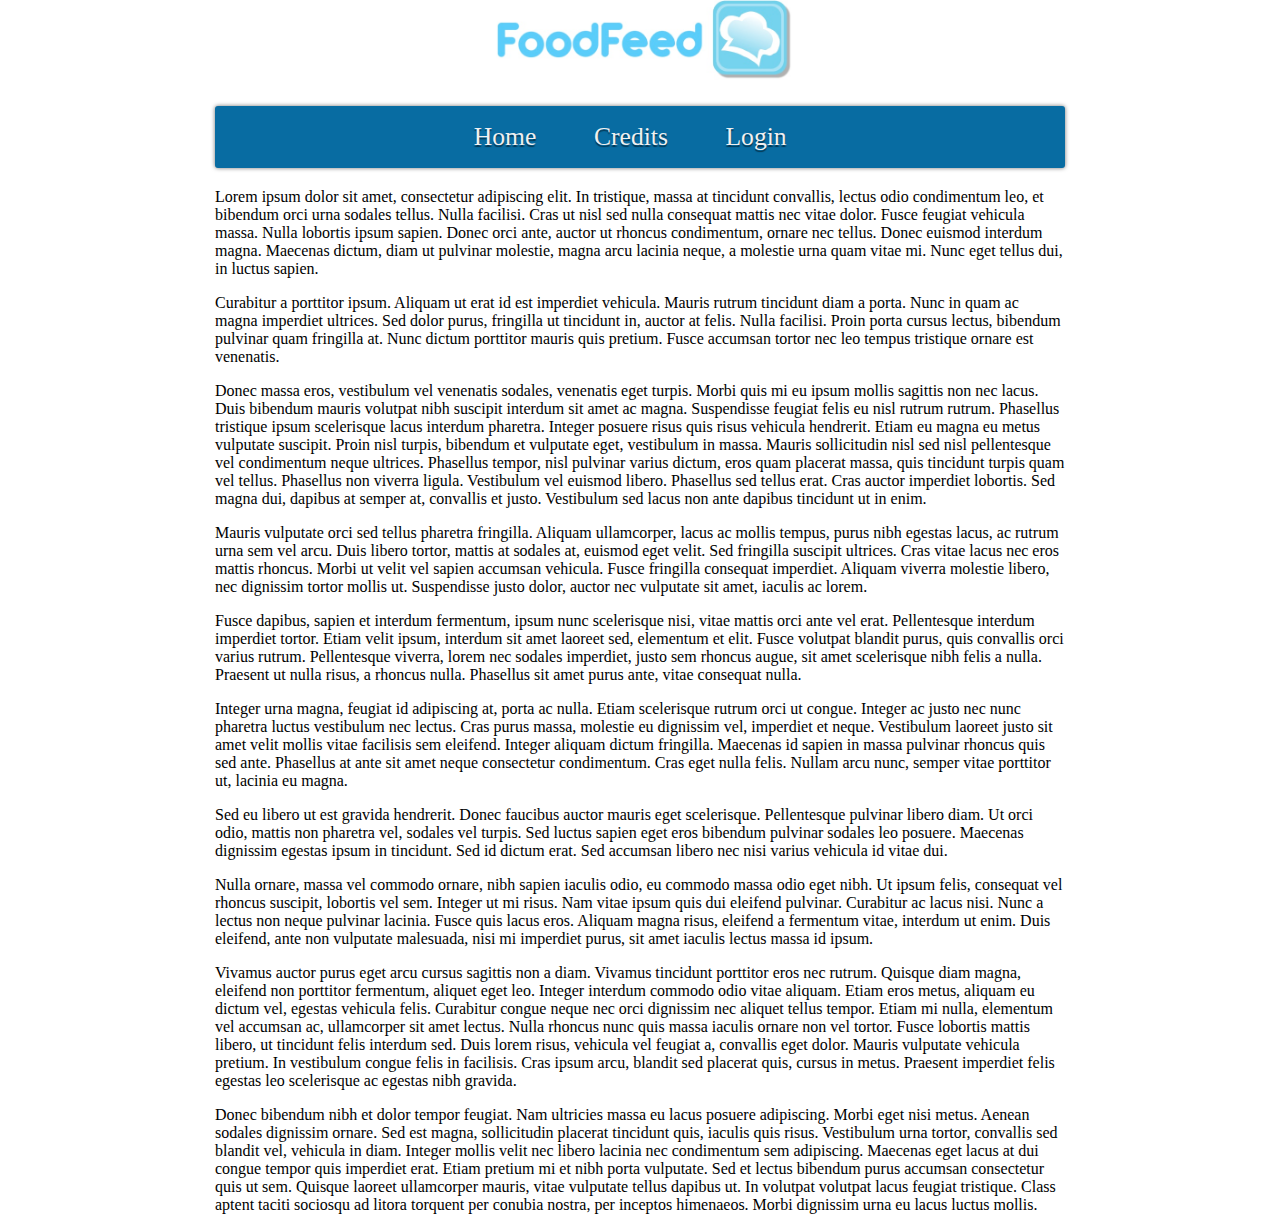
<file: COMP206/foodfeed/index.html>
<!-- This is the boiler plate code for Food Feed pages-->
<!-- I did not bother doing additional support for crippled browsers ie. IE -->
<html>
    <head>
        <link rel="stylesheet" type="text/css" href="food.css" />
        <title>
            Food Feed by Food Feed Inc.
        </title>
    </head>

    <body>
        <div id="banner">
            <div id="banner_center">
                <a href="welcome_page_Link"><img id="banner_img" src="banner.jpg"></a>
            </div>
        </div>

        <div id="navigation_container">
            
            <div class="rectangle">
                <!-- the navigation links -->
                <div class="rectangle_centered">
                    <ul id="navigation">
                        <!--<li><a href="Welcome_page_link"><img id="banner_img" src="banner.jpg"></a></li>-->
                    <li><a href="welcome_Page_Link">Home</a></li>
                    <li><a href="Credits_Link">Credits</a></li>
                    <li><a href="Login_Link">Login</a></li>
                    </ul>
                </div>
                <!-- End of container -->
            </div>
        </div>

        <div id="container">
            <div id="inner-container">

                <div id="content_rectangle">

                    <p>Lorem ipsum dolor sit amet, consectetur adipiscing elit. In tristique, massa at tincidunt convallis, lectus odio condimentum leo, et bibendum orci urna sodales tellus. Nulla facilisi. Cras ut nisl sed nulla consequat mattis nec vitae dolor. Fusce feugiat vehicula massa. Nulla lobortis ipsum sapien. Donec orci ante, auctor ut rhoncus condimentum, ornare nec tellus. Donec euismod interdum magna. Maecenas dictum, diam ut pulvinar molestie, magna arcu lacinia neque, a molestie urna quam vitae mi. Nunc eget tellus dui, in luctus sapien.</p>

                    <p>Curabitur a porttitor ipsum. Aliquam ut erat id est imperdiet vehicula. Mauris rutrum tincidunt diam a porta. Nunc in quam ac magna imperdiet ultrices. Sed dolor purus, fringilla ut tincidunt in, auctor at felis. Nulla facilisi. Proin porta cursus lectus, bibendum pulvinar quam fringilla at. Nunc dictum porttitor mauris quis pretium. Fusce accumsan tortor nec leo tempus tristique ornare est venenatis.</p>

                    <p>Donec massa eros, vestibulum vel venenatis sodales, venenatis eget turpis. Morbi quis mi eu ipsum mollis sagittis non nec lacus. Duis bibendum mauris volutpat nibh suscipit interdum sit amet ac magna. Suspendisse feugiat felis eu nisl rutrum rutrum. Phasellus tristique ipsum scelerisque lacus interdum pharetra. Integer posuere risus quis risus vehicula hendrerit. Etiam eu magna eu metus vulputate suscipit. Proin nisl turpis, bibendum et vulputate eget, vestibulum in massa. Mauris sollicitudin nisl sed nisl pellentesque vel condimentum neque ultrices. Phasellus tempor, nisl pulvinar varius dictum, eros quam placerat massa, quis tincidunt turpis quam vel tellus. Phasellus non viverra ligula. Vestibulum vel euismod libero. Phasellus sed tellus erat. Cras auctor imperdiet lobortis. Sed magna dui, dapibus at semper at, convallis et justo. Vestibulum sed lacus non ante dapibus tincidunt ut in enim.</p>

                    <p>Mauris vulputate orci sed tellus pharetra fringilla. Aliquam ullamcorper, lacus ac mollis tempus, purus nibh egestas lacus, ac rutrum urna sem vel arcu. Duis libero tortor, mattis at sodales at, euismod eget velit. Sed fringilla suscipit ultrices. Cras vitae lacus nec eros mattis rhoncus. Morbi ut velit vel sapien accumsan vehicula. Fusce fringilla consequat imperdiet. Aliquam viverra molestie libero, nec dignissim tortor mollis ut. Suspendisse justo dolor, auctor nec vulputate sit amet, iaculis ac lorem.</p>

                    <p>Fusce dapibus, sapien et interdum fermentum, ipsum nunc scelerisque nisi, vitae mattis orci ante vel erat. Pellentesque interdum imperdiet tortor. Etiam velit ipsum, interdum sit amet laoreet sed, elementum et elit. Fusce volutpat blandit purus, quis convallis orci varius rutrum. Pellentesque viverra, lorem nec sodales imperdiet, justo sem rhoncus augue, sit amet scelerisque nibh felis a nulla. Praesent ut nulla risus, a rhoncus nulla. Phasellus sit amet purus ante, vitae consequat nulla.</p>

                    <p>Integer urna magna, feugiat id adipiscing at, porta ac nulla. Etiam scelerisque rutrum orci ut congue. Integer ac justo nec nunc pharetra luctus vestibulum nec lectus. Cras purus massa, molestie eu dignissim vel, imperdiet et neque. Vestibulum laoreet justo sit amet velit mollis vitae facilisis sem eleifend. Integer aliquam dictum fringilla. Maecenas id sapien in massa pulvinar rhoncus quis sed ante. Phasellus at ante sit amet neque consectetur condimentum. Cras eget nulla felis. Nullam arcu nunc, semper vitae porttitor ut, lacinia eu magna.</p>

                    <p>Sed eu libero ut est gravida hendrerit. Donec faucibus auctor mauris eget scelerisque. Pellentesque pulvinar libero diam. Ut orci odio, mattis non pharetra vel, sodales vel turpis. Sed luctus sapien eget eros bibendum pulvinar sodales leo posuere. Maecenas dignissim egestas ipsum in tincidunt. Sed id dictum erat. Sed accumsan libero nec nisi varius vehicula id vitae dui.</p>

                    <p>Nulla ornare, massa vel commodo ornare, nibh sapien iaculis odio, eu commodo massa odio eget nibh. Ut ipsum felis, consequat vel rhoncus suscipit, lobortis vel sem. Integer ut mi risus. Nam vitae ipsum quis dui eleifend pulvinar. Curabitur ac lacus nisi. Nunc a lectus non neque pulvinar lacinia. Fusce quis lacus eros. Aliquam magna risus, eleifend a fermentum vitae, interdum ut enim. Duis eleifend, ante non vulputate malesuada, nisi mi imperdiet purus, sit amet iaculis lectus massa id ipsum.</p>

                    <p>Vivamus auctor purus eget arcu cursus sagittis non a diam. Vivamus tincidunt porttitor eros nec rutrum. Quisque diam magna, eleifend non porttitor fermentum, aliquet eget leo. Integer interdum commodo odio vitae aliquam. Etiam eros metus, aliquam eu dictum vel, egestas vehicula felis. Curabitur congue neque nec orci dignissim nec aliquet tellus tempor. Etiam mi nulla, elementum vel accumsan ac, ullamcorper sit amet lectus. Nulla rhoncus nunc quis massa iaculis ornare non vel tortor. Fusce lobortis mattis libero, ut tincidunt felis interdum sed. Duis lorem risus, vehicula vel feugiat a, convallis eget dolor. Mauris vulputate vehicula pretium. In vestibulum congue felis in facilisis. Cras ipsum arcu, blandit sed placerat quis, cursus in metus. Praesent imperdiet felis egestas leo scelerisque ac egestas nibh gravida.</p>

                    <p>Donec bibendum nibh et dolor tempor feugiat. Nam ultricies massa eu lacus posuere adipiscing. Morbi eget nisi metus. Aenean sodales dignissim ornare. Sed est magna, sollicitudin placerat tincidunt quis, iaculis quis risus. Vestibulum urna tortor, convallis sed blandit vel, vehicula in diam. Integer mollis velit nec libero lacinia nec condimentum sem adipiscing. Maecenas eget lacus at dui congue tempor quis imperdiet erat. Etiam pretium mi et nibh porta vulputate. Sed et lectus bibendum purus accumsan consectetur quis ut sem. Quisque laoreet ullamcorper mauris, vitae vulputate tellus dapibus ut. In volutpat volutpat lacus feugiat tristique. Class aptent taciti sociosqu ad litora torquent per conubia nostra, per inceptos himenaeos. Morbi dignissim urna eu lacus luctus mollis.</p>

                </div>
                <div id="notes"></div>
            </div>
        </div>
    </body>
</html>
</file>
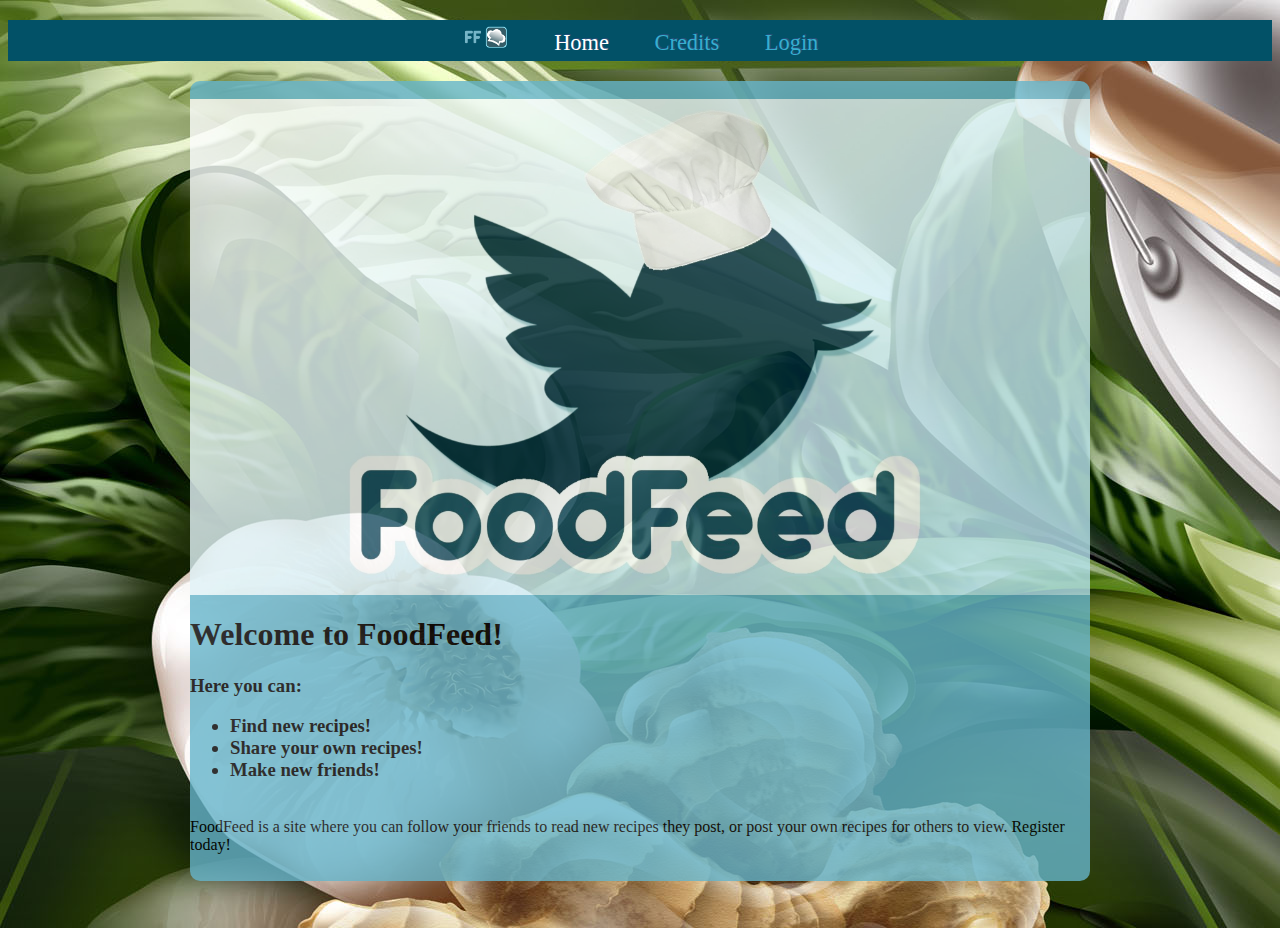
<file: FALL2011/COMP206/foodfeed/index.html>
<!-- saved from url=(0028)http://cs.mcgill.ca/~jprisn/ -->
<html><head><meta http-equiv="Content-Type" content="text/html; charset=ISO-8859-1">
<title>Welcome to FoodFeed!</title>
<link rel="stylesheet" href="Mystyle.css" type="text/css">
<link rel="shortcut icon" href="http://cs.mcgill.ca/~jprisn/favicon.ico">
</head>

<body background="./Welcome to FoodFeed!_files/back.jpg">
<nav id="menu">
	    <a href="." class=""><img src="logo.png"></a>
            <a href="." class="selected">Home</a>
            <a href="credits.html" class="" target="blank">Credits</a>
            <a href="login.html">Login</a>
        </nav>

<div id="rectanglew">
	<div id="content">
		<br>
		<img src="bluelogo.jpg" width="100%">

		<h1>Welcome to FoodFeed!</h1>
		<h3>
		Here you can:
		<ul>
			<li>Find new recipes!</li>
			<li>Share your own recipes!</li>
			<li>Make new friends!</li>
		</ul>
		</h3>
		<br>
		FoodFeed is a site where you can follow your friends to read new recipes they post, or post your own recipes for others to view. Register today!
	</div>
</div>



</body><style type="text/css" style="display: none !important; ">/*This block of style rules is inserted by AdBlock*/#RadAd_Skyscraper,#bbccom_leaderboard,#center_banner,#footer_adcode,#hbBHeaderSpon,#hiddenHeaderSpon,#navbar_adcode,#rightAds,#rightcolumn_adcode,#top-advertising,#topMPU,#tracker_advertorial,.ad-now,.ad_marquee,.dfpad,.prWrap,[id^="ad_block"],[id^="adbrite"],[id^="dclkAds"],[id^="ew"][id$="_bannerDiv"],[id^="konaLayer"],[src*="sixsigmatraffic.com"],a.kLink span[id^="preLoadWrap"].preLoadWrap,a[href^="http://ad."][href*=".doubleclick.net/"],a[href^="http://adserver.adpredictive.com"],div#adxLeaderboard,div#dir_ads_site,div#FFN_Banner_Holder,div#FFN_imBox_Container,div#p360-format-box,div#rm_container,div#tads table[align="center"][width="100%"],div#tooltipbox[class^="itxt"],div[class^="dms_ad_IDS"],div[id^="adKontekst_"],div[id^="google_ads_div"],div[id^="kona_"][id$="_wrapper"],div[id^="sponsorads"],div[id^="y5_direct"],embed[flashvars*="AdID"],iframe.chitikaAdBlock,iframe[id^="dapIfM"],iframe[id^="etarget"][id$="banner"],iframe[name^="AdBrite"],iframe[name^="google_ads_"],img[src^="http://cdn.adnxs.com"],ispan#ab_pointer,object#flashad,object#ve_threesixty_swf[name="ve_threesixty_swf"],script[src="//pagead2.googleadservices.com/pagead/show_ads.js"] + ins > ins > iframe,script[src="http://pagead2.googlesyndication.com/pagead/show_ads.js"] + ins > ins > iframe,table[cellpadding="0"][width="100%"] > * > * > * > div[id^="tpa"],#A9AdsMiddleBoxTop,#A9AdsOutOfStockWidgetTop,#A9AdsServicesWidgetTop,#ADNETwallBanner1,#ADNETwallBanner2,#ADSLOT_1,#ADSLOT_2,#ADSLOT_3,#ADSLOT_4,#ADSLOT_SKYSCRAPER,#ADVERTISE_HERE_ROW,#AD_CONTROL_22,#AD_CONTROL_28,#AD_CONTROL_29,#AD_CONTROL_8,#AD_ROW,#AD_Top,#AD_newsblock,#ADgoogle_newsblock,#ADsmallWrapper,#Ad160x600,#Ad300x250,#Ad3Left,#Ad3Right,#Ad3TextAd,#AdArea,#AdBanner_F1,#AdBar,#AdBar1,#AdBox2,#AdContainer,#AdContainerTop,#AdContentModule_F,#AdDetails_GoogleLinksBottom,#AdDetails_InsureWith,#AdFrame4,#AdHeader,#AdLeaderboardBottom,#AdLeaderboardTop,#AdMiddle,#AdMobileLink,#AdPopUp,#AdRectangle,#AdSenseDiv,#AdSenseResults1_adSenseSponsorDiv,#AdServer,#AdShowcase_F1,#AdSky23,#AdSkyscraper,#AdSpacing,#AdSponsor_SF,#AdSubsectionShowcase_F1,#AdTargetControl1_iframe,#AdTop,#AdTopLeader,#Ad_BelowContent,#Ad_Block,#Ad_Center1,#Ad_Right1,#Ad_RightBottom,#Ad_RightTop,#Ad_Top,#Adbanner,#Adrectangle,#AdsContent,#AdsRight,#AdsWrap,#Ads_BA_CAD,#Ads_BA_CAD2,#Ads_BA_CAD_box,#Ads_BA_SKY,#Ads_CAD,#Ads_OV_BS,#Ads_Special,#AdvertMPU23b,#AdvertPanel,#AdvertiseFrame,#Advertisement,#Advertisements,#Advertorial,#Advertorials,#AdvertsBottom,#AdvertsBottomR,#BANNER_160x600,#BANNER_300x250,#BANNER_728x90,#BannerAd,#BannerAdvert,#BigBoxAd,#BodyAd,#BotAd,#Bottom468x60AD,#ButtonAd,#ClickPop_LayerPop_Container,#CompanyDetailsNarrowGoogleAdsPresentationControl,#CompanyDetailsWideGoogleAdsPresentationControl,#ContentAd,#ContentAd1,#ContentAd2,#ContentAdPlaceHolder1,#ContentAdPlaceHolder2,#ContentAdXXL,#ContentPolepositionAds_Result,#CornerAd,#DartAd300x250,#DivAdEggHeadCafeTopBanner,#FIN_videoplayer_300x250ad,#FooterAd,#FooterAdContainer,#GOOGLE_ADS_47,#GoogleAd1,#GoogleAd2,#GoogleAd3,#GoogleAdsPlaceHolder,#GoogleAdsPresentationControl,#GoogleAdsense,#Google_Adsense_Main,#HEADERAD,#HOME_TOP_RIGHT_BOXAD,#HeaderAD,#HeaderAdsBlock,#HeaderAdsBlockFront,#HeaderBannerAdSpacer,#HeaderTextAd,#HeroAd,#HomeAd1,#HouseAd,#ID_Ad_Sky,#JobsearchResultsAds,#Journal_Ad_125,#Journal_Ad_300,#JuxtapozAds,#KH-contentAd,#LargeRectangleAd,#LeftAd,#LeftAd1,#LeftAdF1,#LeftAdF2,#LftAd,#LoungeAdsDiv,#LowerContentAd,#MPUAdSpace,#MainSponsoredLinks,#Meebo\:AdElement\.Root,#Nightly_adContainer,#NormalAdModule,#OpenXAds,#OverrideAdArea,#PREFOOTER_LEFT_BOXAD,#PREFOOTER_RIGHT_BOXAD,#PageLeaderAd,#PreRollAd,#RelevantAds,#RgtAd1,#RightAd,#RightBottom300x250AD,#RightNavTopAdSpot,#RightSponsoredAd,#SectionAd300-250,#SectionSponsorAd,#SideAdMpu,#SidebarAdContainer,#SkyAd,#SpecialAds,#SponsoredAd,#SponsoredLinks,#TL_footer_advertisement,#TOP_ADROW,#TOP_RIGHT_BOXAD,#Tadspacefoot,#Tadspacehead,#Tadspacemrec,#TextLinkAds,#ThreadAd,#Top468x60AD,#TopAd,#TopAdBox,#TopAdContainer,#TopAdDiv,#TopAdPos,#VM-MPU-adspace,#VM-footer-adspace,#VM-header-adspace,#VM-header-adwrap,#XEadLeaderboard,#XEadSkyscraper,#YahooAdParentContainer,#_ads,#abHeaderAdStreamer,#about_adsbottom,#abovepostads,#ad-1000x90-1,#ad-120x600-sidebar,#ad-120x60Div,#ad-160x600,#ad-160x600-sidebar,#ad-250,#ad-250x300,#ad-300,#ad-300x250,#ad-300x250-1,#ad-300x250-sidebar,#ad-300x250Div,#ad-300x60-1,#ad-376x280,#ad-728,#ad-728x90,#ad-728x90-1,#ad-728x90-leaderboard-top,#ad-728x90-top0,#ad-ads,#ad-article,#ad-banner,#ad-banner-1,#ad-bigbox,#ad-billboard-bottom,#ad-block-125,#ad-bottom,#ad-bottom-wrapper,#ad-box,#ad-box-first,#ad-box-second,#ad-boxes,#ad-bs,#ad-buttons,#ad-colB-1,#ad-column,#ad-container,#ad-content,#ad-contentad,#ad-first-post,#ad-flex-first,#ad-footer,#ad-footprint-160x600,#ad-frame,#ad-front-footer,#ad-front-sponsoredlinks,#ad-fullbanner2,#ad-globalleaderboard,#ad-halfpage,#ad-header,#ad-header-728x90,#ad-horizontal-header,#ad-img,#ad-inner,#ad-label,#ad-leaderboard,#ad-leaderboard-1-container,#ad-leaderboard-bottom,#ad-leaderboard-container,#ad-leaderboard-spot,#ad-leaderboard-top,#ad-left,#ad-left-sidebar-ad-1,#ad-left-sidebar-ad-2,#ad-left-sidebar-ad-3,#ad-links-content,#ad-list-row,#ad-lrec,#ad-medium,#ad-medium-rectangle,#ad-medrec,#ad-middlethree,#ad-middletwo,#ad-module,#ad-mpu,#ad-mpu1-spot,#ad-mpu2,#ad-mpu2-spot,#ad-north,#ad-one,#ad-placard,#ad-placeholder,#ad-rectangle,#ad-right,#ad-right-sidebar-ad-1,#ad-right-sidebar-ad-2,#ad-righttop,#ad-row,#ad-side,#ad-side-text,#ad-sidebar,#ad-sky,#ad-skyscraper,#ad-slug-wrapper,#ad-small-banner,#ad-space,#ad-special,#ad-splash,#ad-sponsors,#ad-spot,#ad-squares,#ad-story-bottom-out,#ad-story-right,#ad-target,#ad-target-Leaderbord,#ad-teaser,#ad-text,#ad-top,#ad-top-banner,#ad-top-text-low,#ad-top-wrap,#ad-tower,#ad-trailerboard-spot,#ad-two,#ad-typ1,#ad-unit,#ad-wrap,#ad-wrap-right,#ad-wrapper,#ad-wrapper1,#ad-yahoo-simple,#ad-zone-1,#ad-zone-2,#ad-zone-inline,#ad01,#ad02,#ad1006,#ad11,#ad125BL,#ad125BR,#ad125TL,#ad125TR,#ad125x125,#ad160x600,#ad160x600right,#ad1Sp,#ad2Sp,#ad300,#ad300-250,#ad300X250,#ad300_x_250,#ad300x100Middle,#ad300x150,#ad300x250,#ad300x250Module,#ad300x60,#ad300x600,#ad300x600_callout,#ad336,#ad336x280,#ad375x85,#ad468,#ad468x60,#ad468x60_top,#ad526x250,#ad600,#ad728,#ad728Mid,#ad728Top,#ad728Wrapper,#ad728top,#ad728x90,#ad728x90_1,#ad90,#adBadges,#adBanner,#adBanner10,#adBanner120x600,#adBanner160x600,#adBanner2,#adBanner3,#adBanner336x280,#adBanner4,#adBanner728,#adBanner9,#adBannerTable,#adBannerTop,#adBar,#adBelt,#adBlock125,#adBlockTop,#adBlocks,#adBottbanner,#adBox,#adBox11,#adBox16,#adBox350,#adBox390,#adCirc300X200,#adCirc_620_100,#adCol,#adColumn,#adCompanionSubstitute,#adComponentWrapper,#adContainer,#adContainer_1,#adContainer_2,#adContainer_3,#adDiv,#adDiv300,#adDiv728,#adFiller,#adFps,#adFtofrs,#adGallery,#adGoogleText,#adGroup1,#adHeader,#adHeaderTop,#adIsland,#adLB,#adLabel,#adLayer,#adLeader,#adLeaderTop,#adLeaderboard,#adMPU,#adMediumRectangle,#adMiddle0Frontpage,#adMiniPremiere,#adMonster1,#adOuter,#adPlaceHolderRight,#adPlacer,#adPosOne,#adRight,#adRight2,#adSPLITCOLUMNTOPRIGHT,#adSenseModule,#adSenseWrapper,#adServer_marginal,#adShortTower,#adSidebar,#adSidebarSq,#adSky,#adSkyscraper,#adSlider,#adSpace,#adSpace0,#adSpace1,#adSpace10,#adSpace11,#adSpace12,#adSpace13,#adSpace14,#adSpace15,#adSpace16,#adSpace17,#adSpace18,#adSpace19,#adSpace2,#adSpace20,#adSpace21,#adSpace22,#adSpace23,#adSpace24,#adSpace25,#adSpace3,#adSpace300_ifrMain,#adSpace4,#adSpace5,#adSpace6,#adSpace7,#adSpace8,#adSpace9,#adSpace_footer,#adSpace_right,#adSpace_top,#adSpacer,#adSpecial,#adSplotlightEm,#adSpot-Leader,#adSpot-banner,#adSpot-island,#adSpot-mrec1,#adSpot-sponsoredlinks,#adSpot-textbox1,#adSpot-widestrip,#adSpotAdvertorial,#adSpotIsland,#adSpotSponsoredLinks,#adSquare,#adStaticA,#adStrip,#adSuperAd,#adSuperPremiere,#adSuperSkyscraper,#adSuperbanner,#adTableCell,#adTag1,#adTag2,#adText,#adTextCustom,#adTextLink,#adText_container,#adTile,#adTop,#adTopContent,#adTopbanner,#adTopboxright,#adTower,#adUnit,#adWrapper,#adZoneTop,#ad_1,#ad_130x250_inhouse,#ad_160x160,#ad_160x600,#ad_190x90,#ad_2,#ad_3,#ad_300,#ad_300_250,#ad_300_250_1,#ad_300a,#ad_300b,#ad_300c,#ad_300x100_m_c,#ad_300x250,#ad_300x250_content_column,#ad_300x250_m_c,#ad_300x250m,#ad_300x90,#ad_4,#ad_468_60,#ad_468x60,#ad_5,#ad_728_foot,#ad_728x90,#ad_728x90_container,#ad_940,#ad_984,#ad_A,#ad_B,#ad_Banner,#ad_C,#ad_C2,#ad_D,#ad_E,#ad_F,#ad_G,#ad_H,#ad_I,#ad_J,#ad_K,#ad_L,#ad_M,#ad_N,#ad_O,#ad_P,#ad_YieldManager-300x250,#ad_YieldManager-728x90,#ad_adsense,#ad_after_navbar,#ad_anchor,#ad_area,#ad_banner,#ad_bannerManage_1,#ad_banner_top,#ad_banners,#ad_bar,#ad_bellow_post,#ad_bigsize_wrapper,#ad_block_1,#ad_block_2,#ad_bottom,#ad_box,#ad_box_colspan,#ad_box_top,#ad_branding,#ad_bs_area,#ad_buttons,#ad_center_monster,#ad_circ300x250,#ad_cna2,#ad_cont,#ad_container,#ad_container_0,#ad_container_marginal,#ad_container_side,#ad_container_sidebar,#ad_container_top,#ad_content_top,#ad_content_wrap,#ad_feature,#ad_firstpost,#ad_footer,#ad_frame,#ad_front_three,#ad_fullbanner,#ad_gallery,#ad_global_header,#ad_h3,#ad_haha_1,#ad_haha_4,#ad_halfpage,#ad_head,#ad_header,#ad_holder,#ad_horizontal,#ad_horseshoe_left,#ad_horseshoe_right,#ad_horseshoe_spacer,#ad_horseshoe_top,#ad_hotpots,#ad_in_arti,#ad_island,#ad_label,#ad_large_rectangular,#ad_lastpost,#ad_layer2,#ad_leader,#ad_leaderBoard,#ad_leaderboard,#ad_leaderboard728x90,#ad_leaderboard_top,#ad_left,#ad_lnk,#ad_lrec,#ad_lwr_square,#ad_main,#ad_medium_rectangle,#ad_medium_rectangular,#ad_mediumrectangle,#ad_menu_header,#ad_message,#ad_middle,#ad_most_pop_234x60_req_wrapper,#ad_mpu,#ad_mpu300x250,#ad_mpuav,#ad_mrcontent,#ad_newsletter,#ad_overlay,#ad_place,#ad_play_300,#ad_rect,#ad_rect_body,#ad_rect_bottom,#ad_rectangle,#ad_rectangle_medium,#ad_related_links_div,#ad_related_links_div_program,#ad_replace_div_0,#ad_replace_div_1,#ad_report_leaderboard,#ad_report_rectangle,#ad_results,#ad_right,#ad_right_main,#ad_ros_tower,#ad_rr_1,#ad_script_head,#ad_sec,#ad_sec_div,#ad_sgd,#ad_sidebar,#ad_sidebar1,#ad_sidebar2,#ad_sidebar3,#ad_sky,#ad_skyscraper,#ad_skyscraper160x600,#ad_skyscraper_text,#ad_slot_leaderboard,#ad_slot_livesky,#ad_slot_sky_top,#ad_space,#ad_square,#ad_ss,#ad_table,#ad_term_bottom_place,#ad_text:not(textarea),#ad_thread_first_post_content,#ad_top,#ad_top_holder,#ad_tp_banner_1,#ad_tp_banner_2,#ad_txt,#ad_unit,#ad_vertical,#ad_wide,#ad_wide_box,#ad_widget,#ad_window,#ad_wrap,#ad_wrapper,#adaptvcompanion,#adbForum,#adbanner,#adbar,#adbig,#adbnr,#adboard,#adbody,#adbottom,#adbox,#adbox1,#adbox2,#adbutton,#adclear,#adcode,#adcode1,#adcode2,#adcode3,#adcode4,#adcolumnwrapper,#adcontainer,#adcontainer1,#adcontainerRight,#adcontainsm,#adcontent,#adcontent1,#adcontrolPushSite,#add_ciao2,#addbottomleft,#addiv-bottom,#addiv-top,#adfooter,#adfooter_728x90,#adframe:not(frameset),#adhead,#adhead_g,#adheader,#adhome,#adiframe1_iframe,#adiframe2_iframe,#adiframe3_iframe,#adimg,#adition_content_ad,#adlabel,#adlabelFooter,#adlayer,#adlayerContainer,#adlayer_back,#adlayerad,#adleaderboard,#adleaderboard_flex,#adleaderboardb,#adleaderboardb_flex,#adleft,#adlinks,#adlinkws,#adlrec,#admanager_leaderboard,#admid,#admiddle3center,#admiddle3left,#adposition,#adposition-C,#adposition-FPMM,#adposition1,#adposition2,#adposition3,#adposition4,#adrectangle,#adrectanglea,#adrectanglea_flex,#adrectangleb,#adrectangleb_flex,#adrig,#adright,#adright2,#adrighthome,#ads-250,#ads-468,#ads-area,#ads-block,#ads-bot,#ads-bottom,#ads-col,#ads-dell,#ads-footer,#ads-footer-inner,#ads-horizontal,#ads-indextext,#ads-leaderboard1,#ads-lrec,#ads-main,#ads-menu,#ads-middle,#ads-prices,#ads-rhs,#ads-right,#ads-sponsored-boxes,#ads-top,#ads-vers7,#ads-wrapper,#ads120,#ads125,#ads160left,#ads300,#ads300-250,#ads300Bottom,#ads300Top,#ads315,#ads336x280,#ads728,#ads728bottom,#ads728top,#ads790,#adsBox-460_left,#adsBox-dynamic-right,#adsBoxResultsPage,#adsContent,#adsDisplay,#adsDiv1,#adsDiv2,#adsDiv3,#adsDiv4,#adsDiv5,#adsDiv6,#adsDiv7,#adsHeader,#adsID,#ads_160,#ads_300,#ads_728,#ads_banner,#ads_belowforumlist,#ads_belownav,#ads_bottom,#ads_bottom_inner,#ads_bottom_outer,#ads_box,#ads_button,#ads_catDiv,#ads_container,#ads_footer,#ads_fullsize,#ads_halfsize,#ads_header,#ads_html1,#ads_html2,#ads_inner,#ads_lb,#ads_medrect,#ads_notice,#ads_right,#ads_right_sidebar,#ads_sidebar_roadblock,#ads_space,#ads_text,#ads_top,#ads_topbanner,#ads_watch_top_square,#ads_zone27,#adsbottom,#adsbox,#adsbox-left,#adsbox-right,#adscolumn,#adsd_contentad_r1,#adsd_contentad_r2,#adsd_contentad_r3,#adsd_topbanner,#adsd_txt_sky,#adsdiv,#adsection,#adsense,#adsense-2,#adsense-header,#adsense-new,#adsense-tag,#adsense-text,#adsense03,#adsense04,#adsense05,#adsense1,#adsenseLeft,#adsenseOne,#adsenseWrap,#adsense_article_left,#adsense_block,#adsense_box,#adsense_box_video,#adsense_inline,#adsense_leaderboard,#adsense_overlay,#adsense_placeholder_2,#adsenseheader,#adsensetopplay,#adsensewidget-3,#adserv,#adshometop,#adsimage,#adskinlink,#adsky,#adskyscraper,#adslider,#adslot,#adsmiddle,#adsonar,#adspace,#adspace-1,#adspace-300x250,#adspace-leaderboard-top,#adspace300x250,#adspaceBox,#adspaceBox300,#adspace_header,#adspace_leaderboard,#adspacer,#adsponsorImg,#adspot,#adspot-1,#adspot-149x170,#adspot-1x4,#adspot-2,#adspot-295x60,#adspot-2a,#adspot-2b,#adspot-300x110-pos-1,#adspot-300x125,#adspot-300x250-pos-1,#adspot-300x250-pos-2,#adspot-468x60-pos-2,#adspot-a,#adspot300x250,#adspot_220x90,#adspot_300x250,#adspot_468x60,#adspot_728x90,#adsquare,#adsright,#adstop,#adtab,#adtag_right_side,#adtagfooter,#adtagheader,#adtagrightcol,#adtaily-widget-light,#adtech_0,#adtech_1,#adtech_2,#adtech_3,#adtech_googleslot_03c,#adtech_takeover,#adtext,#adtop,#adtophp,#adtxt,#adv-300,#adv-leaderboard,#adv-left,#adv-masthead,#adv-middle,#adv-mpux,#adv-x36,#adv-x37,#adv-x38,#adv-x39,#adv-x40,#adv1,#adv300bottom,#adv300top,#adv728 { display:none !important; } #adv_300,#adv_728,#adv_border,#adv_google_300,#adv_google_728,#adv_halfpage,#adv_halfpage_title,#adv_leaderboard,#adv_sky,#adv_top_banner_wrapper,#adver1,#adver2,#adver3,#adver4,#adver5,#adver6,#adver7,#advert-1,#advert-120,#advert-boomer,#advert-display,#advert-header,#advert-leaderboard,#advert-links-bottom,#advert-skyscraper,#advert-top,#advert1,#advertBanner,#advertContainer,#advertDB,#advertRight,#advertSection,#advert_125x125,#advert_250x250,#advert_box,#advert_home01,#advert_leaderboard,#advert_lrec_format,#advert_mid,#advert_mpu,#advert_mpu_1,#advert_right_skyscraper,#advert_sky,#advertbox,#advertbox2,#advertbox3,#advertbox4,#adverthome,#advertise,#advertise-here,#advertise-here-sidebar,#advertise-now,#advertise1,#advertiseHere,#advertisement1,#advertisement160x600,#advertisement3,#advertisement728x90,#advertisementHorizontal,#advertisementLigatus,#advertisementPrio2,#advertisementRight,#advertisementRightcolumn0,#advertisementRightcolumn1,#advertisementsarticle,#advertiser-container,#advertiserLinks,#advertisers,#advertising,#advertising-banner,#advertising-caption,#advertising-container,#advertising-control,#advertising-skyscraper,#advertising-top,#advertising2,#advertisingModule160x600,#advertisingModule728x90,#advertisingTopWrapper,#advertising_btm,#advertising_contentad,#advertising_horiz_cont,#advertisment,#advertismentElementInUniversalbox,#advertorial,#advertorial_red_listblock,#adverts,#adverts-top-container,#adverts-top-left,#adverts-top-middle,#adverts-top-right,#advertsingle,#advertspace,#advheader,#advsingle,#advt,#advtext,#advtop,#adwhitepaperwidget,#adwin_rec,#adwith,#adwords-4-container,#adwrapper,#adxBigAd,#adxMiddle5,#adxSponLink,#adxSponLinkA,#adxtop,#adxtop2,#adzbanner,#adzerk,#adzerk1,#adzerk2,#adzone,#adzoneBANNER,#adzoneheader,#afc-container,#affinityBannerAd,#after-content-ads,#after-header-ad-left,#after-header-ad-right,#after-header-ads,#agi-ad300x250,#agi-ad300x250overlay,#agi-sponsored,#alert_ads,#anchorAd,#annoying_ad,#ap_adframe,#ap_cu_overlay,#ap_cu_wrapper,#apiBackgroundAd,#apiTopAdWrap,#apmNADiv,#apolload,#araHealthSponsorAd,#area-adcenter,#area1ads,#article-ad,#article-ad-container,#article-box-ad,#articleAdReplacement,#articleLeftAdColumn,#articleSideAd,#article_ad,#article_ad_container,#article_box_ad,#articlead1,#articlead2,#asideads,#asinglead,#atlasAdDivGame,#awds-nt1-ad,#babAdTop,#banner-300x250,#banner-ad,#banner-ad-container,#banner-ads,#banner250x250,#banner300x250,#banner468x60,#banner728x90,#bannerAd,#bannerAdTop,#bannerAdWrapper,#bannerAd_ctr,#bannerAd_rdr,#banner_160x600,#banner_300_250,#banner_ad,#banner_ad_footer,#banner_ad_module,#banner_admicro,#banner_ads,#banner_advertisement,#banner_content_ad,#banner_topad,#bannerad,#bannerad2,#baseAdvertising,#basket-adContainer,#bbccom_mpu,#bbo_ad1,#bg-footer-ads,#bg-footer-ads2,#bg_YieldManager-160x600,#bg_YieldManager-300x250,#bg_YieldManager-728x90,#bigAd,#bigBoxAd,#bigad300outer,#bigadbox,#bigadframe,#bigadspot,#billboard_ad,#block-ad_cube-1,#block-openads-0,#block-openads-1,#block-openads-2,#block-openads-3,#block-openads-4,#block-openads-5,#block-spti_ga-spti_ga_adwords,#block-thewrap_ads_250x300-0,#block_advert,#block_advertisement,#blog-ad,#blog_ad_content,#blog_ad_opa,#blog_ad_right,#blog_ad_top,#blox-big-ad,#blox-big-ad-bottom,#blox-big-ad-top,#blox-halfpage-ad,#blox-tile-ad,#blox-tower-ad,#body_728_ad,#book-ad,#botad,#bott_ad2,#bott_ad2_300,#bottom-ad,#bottom-ad-container,#bottom-ad-tray,#bottom-ad-wrapper,#bottom-ads,#bottomAd,#bottomAdCCBucket,#bottomAdContainer,#bottomAdSense,#bottomAdSenseDiv,#bottomAds,#bottomAdvBox,#bottomContentAd,#bottomRightAd,#bottomRightAdSpace,#bottom_ad,#bottom_ad_area,#bottom_ad_unit,#bottom_ads,#bottom_banner_ad,#bottom_overture,#bottom_sponsor_ads,#bottom_sponsored_links,#bottom_text_ad,#bottomad,#bottomads,#bottomadsense,#bottomadwrapper,#bottomleaderboardad,#box-ad-section,#box-ads-small-1,#box-ads-small-2,#box-content-ad,#box-googleadsense-1,#box-googleadsense-r,#box1ad,#boxAd300,#boxAdContainer,#boxAdvert,#box_ad,#box_advertisment,#box_mod_googleadsense,#boxad1,#boxad2,#boxad3,#boxad4,#boxad5,#boxads,#bpAd,#bps-header-ad-container,#btnAds,#btnads,#btr_horiz_ad,#burn_header_ad,#button-ads-horizontal,#button-ads-vertical,#buttonAdWrapper1,#buttonAdWrapper2,#buttonAds,#buttonAdsContainer,#button_ad_container,#button_ad_wrap,#button_ads,#buttonad,#buy-sell-ads,#c4ad-Middle1,#c_ad_sb,#c_ad_sky,#caAdLarger,#catad,#category-ad,#cellAd,#channel_ad,#channel_ads,#ciHomeRHSAdslot,#circ_ad,#closeable-ad,#cmn_ad_box,#cmn_toolbar_ad,#cnnAboveFoldBelowAd,#cnnRR336ad,#cnnSponsoredPods,#cnnTopAd,#cnnVPAd,#col3_advertising,#colAd,#colRightAd,#collapseobj_adsection,#column4-google-ads,#comments-ad-container,#commercial_ads,#common_right_ad_wrapper,#common_right_lower_ad_wrapper,#common_right_lower_adspace,#common_right_lower_player_ad_wrapper,#common_right_lower_player_adspace,#common_right_player_ad_wrapper,#common_right_player_adspace,#common_right_right_adspace,#common_top_adspace,#comp_AdsLeaderboardTop,#companion-ad,#companionAd,#companionAdDiv,#companionad,#container-righttopads,#container-topleftads,#containerLocalAds,#containerLocalAdsInner,#containerMrecAd,#containerSqAd,#content-ad-header,#content-header-ad,#content-left-ad,#content-right-ad,#contentAd,#contentBoxad,#contentTopAds2,#content_ad,#content_ad_square,#content_ad_top,#content_ads_content,#content_box_300body_sponsoredoffers,#content_box_adright300_google,#content_lower_center_right_ad,#content_mpu,#contentad,#contentad_imtext,#contentad_right,#contentads,#contentinlineAd,#contents_post_ad,#contextad,#contextual-ads,#contextual-ads-block,#contextualad,#coverADS,#coverads,#ctl00_Adspace_Top_Height,#ctl00_BottomAd,#ctl00_ContentMain_BanManAd468_BanManAd,#ctl00_ContentPlaceHolder1_blockAdd_divAdvert,#ctl00_ContentRightColumn_RightColumn_Ad1_BanManAd,#ctl00_ContentRightColumn_RightColumn_Ad2_BanManAd,#ctl00_ContentRightColumn_RightColumn_PremiumAd1_ucBanMan_BanManAd,#ctl00_LHTowerAd,#ctl00_LeftHandAd,#ctl00_MasterHolder_IBanner_adHolder,#ctl00_TopAd,#ctl00_TowerAd,#ctl00_VBanner_adHolder,#ctl00__Content__RepeaterReplies_ctl03__AdReply,#ctl00_abot_bb,#ctl00_adFooter,#ctl00_advert_LargeMPU_div_AdPlaceHolder,#ctl00_atop_bt,#ctl00_cphMain_hlAd1,#ctl00_cphMain_hlAd2,#ctl00_cphMain_hlAd3,#ctl00_ctl00_MainPlaceHolder_itvAdSkyscraper,#ctl00_ctl00_ctl00_Main_Main_PlaceHolderGoogleTopBanner_MPTopBannerAd,#ctl00_ctl00_ctl00_Main_Main_SideBar_MPSideAd,#ctl00_dlTilesAds,#ctl00_m_skinTracker_m_adLBL,#ctl00_phCrackerMain_ucAffiliateAdvertDisplayMiddle_pnlAffiliateAdvert,#ctl00_phCrackerMain_ucAffiliateAdvertDisplayRight_pnlAffiliateAdvert,#ctl00_topAd,#ctrlsponsored,#cubeAd,#cube_ads,#cube_ads_inner,#cubead,#cubead-2,#currencies-sponsored-by,#custom-advert-leadboard-spacer,#dAdverts,#dItemBox_ads,#dart_160x600,#dc-display-right-ad-1,#dcadSpot-Leader,#dcadSpot-LeaderFooter,#dcol-sponsored,#defer-adright,#detail_page_vid_topads,#div-gpt-ad-1,#div-gpt-ad-2,#div-gpt-ad-3,#div-gpt-ad-4,#divAd,#divAdBox,#divAdWrapper,#divAdvertisement,#divBottomad1,#divBottomad2,#divDoubleAd,#divLeftAd12,#divLeftRecAd,#divMenuAds,#divWNAdHeader,#divWrapper_Ad,#div_ad_leaderboard,#div_video_ads,#dlads,#dni-header-ad,#dnn_adLeaderBoard2008,#dnn_ad_banner,#download_ads,#dp_ads1,#ds-mpu,#ds_ad_north_leaderboard,#editorsmpu,#em_ad_superbanner,#embedded-ad,#evotopTen_advert,#ex-ligatus,#exads,#extra-search-ads,#fb_adbox,#fb_rightadpanel,#featAds,#featuread,#featured-advertisements,#featuredAdContainer2,#featuredAds,#featured_ad_links,#feed_links_ad_container,#file_sponsored_link,#first-300-ad,#first-adlayer,#first_ad_unit,#firstad,#flAdData6,#fl_hdrAd,#flash_ads_1,#flexiad,#floatingAd,#floating_ad_container,#foot-ad-1,#footad,#footer-ad,#footer-ads,#footer-advert,#footer-adverts,#footer-sponsored,#footerAd,#footerAdDiv,#footerAds,#footerAdvertisement,#footerAdverts,#footer_ad,#footer_ad_01,#footer_ad_block,#footer_ad_container,#footer_ad_modules,#footer_ads,#footer_adspace,#footer_text_ad,#footerad,#footerads,#footeradsbox,#forum_top_ad,#four_ads,#fpad1,#fpad2,#fpv_companionad,#fr_ad_center,#frame_admain,#frnAdSky,#frnBannerAd,#frnContentAd,#front_ad728,#front_advert,#front_mpu,#ft-ad,#ft-ad-1,#ft-ad-container,#ft_mpu,#fullsizebanner_468x60,#fusionad,#fw-advertisement,#g_ad,#g_adsense,#ga_300x250,#gad2,#gad3,#gad5,#galleries-tower-ad,#gallery-ad,#gallery-ad-m0,#gallery-random-ad,#gallery_ads,#game-info-ad,#gamead,#gameads,#gasense,#gglads,#global_header_ad_area,#gm-ad-lrec,#gmi-ResourcePageAd,#gmi-ResourcePageLowerAd,#goad1,#goads,#gooadtop,#google-ad,#google-ad-art,#google-ad-table-right,#google-ad-tower,#google-ads,#google-ads-bottom,#google-ads-header,#google-ads-left-side,#google-adsense-mpusize,#googleAd,#googleAdArea,#googleAds,#googleAdsSml,#googleAdsense,#googleAdsenseBanner,#googleAdsenseBannerBlog,#googleAdwordsModule,#googleAfcContainer,#googleSearchAds,#googleShoppingAdsRight,#googleShoppingAdsTop,#googleSubAds,#google_ad,#google_ad_container,#google_ad_inline,#google_ad_test,#google_ads,#google_ads_aCol,#google_ads_frame1,#google_ads_frame1_anchor,#google_ads_frame2,#google_ads_frame2_anchor,#google_ads_frame3,#google_ads_frame3_anchor,#google_ads_test,#google_ads_top,#google_adsense_home_468x60_1,#googlead,#googlead-sidebar-middle,#googlead-sidebar-top,#googlead2,#googleadbox,#googleads,#googleads_mpu_injection,#googleadsense,#googlesponsor,#gpt-ad-halfpage,#gpt-ad-rectangle1,#gpt-ad-rectangle2,#gpt-ad-skyscraper,#gpt-ad-story_rectangle3,#grid_ad,#gsyadrectangleload,#gsyadrightload,#gsyadtop,#gsyadtopload,#gtopadvts,#half-page-ad,#halfPageAd,#halfe-page-ad-box,#hd-ads,#hd-banner-ad,#hdtv_ad_ss,#head-ad,#head-ad-1,#head-banner468,#headAd,#head_ad,#head_advert,#headad,#header-ad,#header-ad-left,#header-ad-rectangle-container,#header-ad-right,#header-ad2010,#header-ads,#header-adspace,#header-advert,#header-advertisement,#header-advertising,#header-adverts,#header-banner-ad,#headerAd,#headerAdBackground,#headerAdContainer,#headerAdWrap,#headerAds,#headerAdsWrapper,#headerTopAd,#header_ad,#header_ad_728_90,#header_ad_container,#header_adcode,#header_ads,#header_advertisement_top,#header_flag_ad,#header_leaderboard_ad_container,#header_publicidad,#headerad,#headeradbox,#headerads,#headeradsbox,#headeradvertholder,#headeradwrap,#headline_ad,#headlinesAdBlock,#hiddenadAC,#hideads,#hl-sponsored-results,#hly_ad_side_bar_tower_left,#hly_inner_page_google_ad,#home-advert-module,#home-rectangle-ad,#home-top-ads,#homeMPU,#homeTopRightAd,#home_ad,#home_bottom_ad,#home_contentad,#home_feature_ad,#home_lower_center_right_ad,#home_mpu,#home_spensoredlinks,#homead,#homepage-ad,#homepageAdsTop,#homepageFooterAd,#homepage_right_ad,#homepage_right_ad_container,#homepage_top_ads,#hometop_234x60ad,#hor_ad,#horizad,#horizontal-banner-ad,#horizontal_ad,#horizontal_ad_top,#horizontalads,#hot-deals-ad,#houseAd,#hp-header-ad,#hp-mpu,#hp-right-ad,#hp-store-ad,#hpV2_300x250Ad,#hpV2_googAds,#hp_ad300x250,#ibt_local_ad728,#icePage_SearchLinks_AdRightDiv,#icePage_SearchLinks_DownloadToolbarAdRightDiv,#icePage_SearchResults_ads0_SponsoredLink,#icePage_SearchResults_ads1_SponsoredLink,#icePage_SearchResults_ads2_SponsoredLink,#icePage_SearchResults_ads3_SponsoredLink,#icePage_SearchResults_ads4_SponsoredLink,#idSponsoredresultend,#idSponsoredresultstart,#iframeRightAd,#iframeTopAd,#imu_ad_module,#in_serp_ad,#inadspace,#indexad,#inline-story-ad,#inlineAd,#inlinead,#inlinegoogleads,#inlist-ad-block,#inner-advert-row,#inner-top-ads,#innerpage-ad,#inside-page-ad,#insider_ad_wrapper,#instoryad,#instoryadtext,#instoryadwrap,#int-ad,#interstitial_ad_wrapper,#iqadtile8,#islandAd,#j_ad,#ji_medShowAdBox,#jmp-ad-buttons,#joead,#joead2,#js_adsense,#ka_adRightSkyscraperWide,#ka_samplead,#kaufDA-widget,#kdz_ad1,#kdz_ad2,#keyadvertcontainer,#landing-adserver,#lapho-top-ad-1,#largead,#lateAd,#layerAds_layerDiv,#layerTLDADSERV,#layer_ad_content,#layer_ad_main,#layerad,#leader-board-ad,#leaderAd,#leaderAdContainer,#leader_ad,#leader_board_ad,#leaderad,#leaderad_section,#leaderboard-ad,#leaderboard-bottom-ad,#leaderboardAd,#leaderboard_ad,#leaderboard_ad_gam,#left-ad-1,#left-ad-2,#left-ad-col,#left-ad-skin,#left-bottom-ad,#left-lower-adverts,#left-lower-adverts-container,#leftAdContainer,#leftAd_rdr,#leftAdvert,#leftSectionAd300-100,#left_ad,#left_adspace,#leftad,#leftads,#leftcolAd,#lg-banner-ad,#ligatus,#linkAds,#linkads,#live-ad,#localAds,#logoAd,#longAdSpace,#long_advertisement,#lowerAdvertisementImg,#lower_ad,#lowerads,#lowerthirdad,#lowertop-adverts,#lowertop-adverts-container,#lpAdPanel,#lrecad,#lsadvert-left_menu_1,#lsadvert-left_menu_2,#lsadvert-top,#mBannerAd,#main-ad,#main-ad160x600,#main-ad160x600-img,#main-ad728x90,#main-advert1,#main-advert2,#main-advert3,#main-bottom-ad,#main-tj-ad,#mainAd,#mainAdUnit,#mainAdvert,#mainAdvertismentP,#mainHeaderAdvertisment,#main_ad,#main_rec_ad,#main_top_ad_container,#marketing-promo,#mastAd,#mastAdvert,#mastad,#mastercardAd,#masthead_ad,#masthead_topad,#medRecAd,#media_ad,#mediaplayer_adburner,#mediumAdvertisement,#medrectad,#menuAds,#menubanner-ad-content,#mi_story_assets_ad,#mid-ad300x250,#mid-table-ad,#midRightTextAds,#mid_ad_div,#mid_ad_title,#mid_mpu,#midadd,#midadspace,#middle-ad,#middle_ad,#middle_body_advertising,#middlead,#middleads,#midrect_ad,#midstrip_ad,#mini-ad,#mochila-column-right-ad-300x250,#mochila-column-right-ad-300x250-1,#module-google_ads,#module_ad,#module_box_ad,#module_sky_scraper,#monsterAd,#moogleAd,#moreads,#most_popular_ad,#motionAd,#mpu-advert,#mpu-cont,#mpu300250,#mpuAd,#mpuDiv,#mpuSlot,#mpuWrapper,#mpuWrapperAd,#mpu_banner,#mpu_firstpost,#mpu_holder,#mpu_text_ad,#mpuad,#mpubox,#mr_banner_topad,#mrecAdContainer,#msAds,#ms_ad,#msad,#multiLinkAdContainer,#multi_ad,#my-ads,#myads_HeaderButton,#n_sponsor_ads,#namecom_ad_hosting_main,#narrow-ad,#narrow_ad_unit,#natadad300x250,#national_microlink_ads,#nationalad,#navi_banner_ad_780,#nba160PromoAd,#nba300Ad,#nbaGI300ad,#nbaHouseAnd600Ad,#nbaLeft600Ad,#nbaMidAds,#nbaVid300Ad,#nbcAd300x250,#new_topad,#newads,#news_advertorial_content,#news_advertorial_top,#ng_rtcol_ad,#noresults_ad_container,#noresultsads,#northad,#northbanner-advert,#northbanner-advert-container,#ns_ad1,#ns_ad2,#ns_ad3,#oanda_ads,#onespot-ads,#online_ad,#ovadsense,#p-googleadsense,#page-header-ad,#page-top-ad,#pageAds,#pageAdsDiv,#pageBannerAd,#page_ad,#page_content_top_ad,#pagelet_adbox,#pagelet_netego_ads,#pagelet_search_ads2,#panelAd,#pb_report_ad,#pcworldAdBottom,#pcworldAdTop,#pinball_ad,#player-below-advert,#player_ad,#player_ads,#pmad-in1,#pod-ad-video-page,#populate_ad_bottom,#populate_ad_left,#popup_domination_lightbox_wrapper,#portlet-advertisement-left,#portlet-advertisement-right,#post-promo-ad,#post5_adbox,#post_ad,#premium_ad,#priceGrabberAd,#prime-ad-space,#print-header-ad,#print_ads,#printads,#product-adsense,#promo-ad,#promoAds,#ps-vertical-ads,#pub468x60,#publicidad,#pushdown_ad,#qm-ad-big-box,#qm-ad-sky,#qm-dvdad,#quigo_ad,#r1SoftAd,#rail_ad1,#rail_ad2,#realEstateAds,#rectAd,#rect_ad,#rectangle-ad,#rectangleAd,#rectangle_ad,#refine-300-ad,#region-node-advert,#region-top-ad,#relocation_ad_container,#rh-ad-container,#rh_tower_ad,#rhapsodyAd,#rhs_ads,#rhsadvert,#right-ad,#right-ad-col,#right-ad-skin,#right-ad-title,#right-ad1,#right-ads-3,#right-advert,#right-bar-ad,#right-box-ad,#right-featured-ad,#right-mpu-1-ad-container,#right-uppder-adverts,#right-uppder-adverts-container,#rightAd,#rightAd300x250,#rightAd300x250Lower,#rightAdBar,#rightAdColumn,#rightAd_rdr,#rightAdsDiv,#rightColAd,#rightColumnMpuAd,#rightColumnSkyAd,#right_ad,#right_ad_wrapper,#right_ads,#right_advert,#right_advertisement,#right_advertising,#right_column_ad_container,#right_column_ads,#right_column_adverts,#right_column_internal_ad_container,#right_column_top_ad_unit,#rightad,#rightadContainer,#rightads,#rightadvertbar-doubleclickads,#rightbar-ad,#rightcolhouseads,#rightcolumn_300x250ad,#rightgoogleads,#rightinfoad,#rightside-ads,#rightside_ad,#righttop-adverts,#righttop-adverts-container { display:none !important; } #rm_ad_text,#ros_ad,#rotatingads,#row2AdContainer,#rprightHeaderAd,#rr_MSads,#rt-ad,#rt-ad-top,#rt-ad468,#rtMod_ad,#rtmod_ad,#sAdsBox,#sb-ad-sq,#sb_ad_links,#sb_advert,#search-google-ads,#search-sponsored-links,#search-sponsored-links-top,#searchAdSenseBox,#searchAdSenseBoxAd,#searchAdSkyscraperBox,#search_ads,#search_result_ad,#sec_adspace,#second-adlayer,#secondBoxAdContainer,#secondrowads,#sect-ad-300x100,#sect-ad-300x250-2,#section-ad-1-728,#section-ad-300-250,#section-ad-4-160,#section-blog-ad,#section-container-ddc_ads,#section_advertisements,#section_advertorial_feature,#servfail-ads,#sew-ad1,#shoppingads,#shortads,#show-ad,#showAd,#showad,#side-ad,#side-ad-container,#side-ads,#sideAd,#sideAd1,#sideAd2,#sideAdSub,#sideAds,#sideBarAd,#side_ad,#side_ad_wrapper,#side_ads_by_google,#side_sky_ad,#sidead,#sideads,#sideadtop-to,#sidebar-125x125-ads,#sidebar-125x125-ads-below-index,#sidebar-ad,#sidebar-ad-boxes,#sidebar-ad-space,#sidebar-ad-wrap,#sidebar-ad3,#sidebar-ads,#sidebar-adv,#sidebar-sponsor-link,#sidebar2ads,#sidebar_ad,#sidebar_ad_widget,#sidebar_ads,#sidebar_ads_180,#sidebar_sponsoredresult_body,#sidebar_txt_ad_links,#sidebarad,#sidebaradpane,#sidebarads,#sidebaradver_advertistxt,#sideline-ad,#single-mpu,#singlead,#site-ad-container,#site-leaderboard-ads,#site_top_ad,#sitead,#sky-ad,#skyAd,#skyAdContainer,#skyScrapperAd,#skyWrapperAds,#sky_ad,#sky_advert,#skyads,#skyadwrap,#skyline_ad,#skyscrapeAd,#skyscraper-ad,#skyscraperAd,#skyscraperAdContainer,#skyscraper_ad,#skyscraper_advert,#skyscraperad,#slide_ad,#sliderAdHolder,#slideshow_ad_300x250,#sm-banner-ad,#small_ad,#small_ad_banners_vertical,#small_ads,#smallerAd,#some-ads,#some-more-ads,#specialAd_one,#specialAd_two,#specialadvertisingreport_container,#specials_ads,#speeds_ads,#speeds_ads_fstitem,#speedtest_mrec_ad,#sphereAd,#spnAds,#sponlink,#sponlinks,#sponsAds,#sponsLinks,#sponseredlinks,#sponsorAd1,#sponsorAd2,#sponsorAdDiv,#sponsorLinks,#sponsorTextLink,#sponsor_banderole,#sponsor_deals,#sponsored,#sponsored-ads,#sponsored-features,#sponsored-links,#sponsored-listings,#sponsored-resources,#sponsored1,#sponsoredBox1,#sponsoredBox2,#sponsoredLinks,#sponsoredList,#sponsoredResults,#sponsoredResultsWide,#sponsoredSiteMainline,#sponsoredSiteSidebar,#sponsored_ads_v4,#sponsored_container,#sponsored_content,#sponsored_game_row_listing,#sponsored_head,#sponsored_link,#sponsored_link_bottom,#sponsored_links,#sponsored_v12,#sponsoredads,#sponsoredlinks,#sponsoredlinks_cntr,#sponsoredlinkslabel,#sponsoredresults_top,#sponsoredwellcontainerbottom,#sponsoredwellcontainertop,#sponsorlink,#spotlightAds,#spotlightad,#sqAd,#squareAd,#squareAdSpace,#squareAds,#square_ad,#start_middle_container_advertisment,#sticky-ad,#stickyBottomAd,#story-90-728-area,#story-ad-a,#story-ad-b,#story-leaderboard-ad,#story-sponsoredlinks,#storyAd,#storyAdWrap,#storyad2,#submenu-ads,#subpage-ad-right,#subpage-ad-top,#swads,#synch-ad,#systemad_background,#tabAdvertising,#takeoverad,#tblAd,#tbl_googlead,#tcwAd,#td-GblHdrAds,#template_ad_leaderboard,#tertiary_advertising,#test_adunit_160_article,#text-ad,#text-ads,#text-link-ads,#textAd,#textAds,#text_ad,#text_ads,#text_advert,#textad,#textad3,#textad_block,#the-last-ad-standing,#thefooterad,#themis-ads,#tile-ad,#tmglBannerAd,#tmp2_promo_ad,#toolbarSlideUpAd,#top-ad,#top-ad-container,#top-ad-menu,#top-ads,#top-ads-tabs,#top-advertisement,#top-banner-ad,#top-search-ad-wrapper,#topAd,#topAd728x90,#topAdBanner,#topAdBox,#topAdContainer,#topAdSenseDiv,#topAdcontainer,#topAds,#topAdsContainer,#topAdvBox,#topAdvert,#topAdvert-09,#topBannerAd,#topBannerAdContainer,#topContentAdTeaser,#topNavLeaderboardAdHolder,#topOverallAdArea,#topRightBlockAdSense,#topSponsoredLinks,#top_ad,#top_ad-sense,#top_ad_area,#top_ad_banner,#top_ad_game,#top_ad_unit,#top_ad_wrapper,#top_ad_zone,#top_ads,#top_advertise,#top_advertising,#top_rectangle_ad,#top_right_ad,#top_wide_ad,#topad,#topad1,#topad2,#topad_left,#topad_right,#topadbar,#topadblock,#topaddwide,#topads,#topadsense,#topadspace,#topadwrap,#topadzone,#topbanner_ad,#topbannerad,#topbar-ad,#topcustomad,#topleaderboardad,#topnav-ad-shell,#topnavad,#toprightAdvert,#toprightad,#topsponsored,#toptextad,#tour300Ad,#tour728Ad,#tourSponsoredLinksContainer,#towerad,#ts-ad_module,#ttp_ad_slot1,#ttp_ad_slot2,#twogamesAd,#txfPageMediaAdvertVideo,#txt_link_ads,#txtads,#undergameAd,#upper-ads,#upperAdvertisementImg,#upperMpu,#upper_small_ad,#upperad,#urban_contentad_1,#urban_contentad_2,#urban_contentad_article,#v_ad,#vert-ads,#vert_ad,#vert_ad_placeholder,#vertical_ad,#vertical_ads,#videoAd,#videoAdvert,#video_ads_overdiv,#video_advert2,#video_advert3,#video_cnv_ad,#video_overlay_ad,#videoadlogo,#view_ads,#view_ads_advertisements,#viewads,#viewportAds,#viewvid_ad300x250,#wXcds12-ad,#wall_advert,#wallpaper-ad-link,#wallpaperAd_left,#wallpaperAd_right,#walltopad,#weblink_ads_container,#welcomeAdsContainer,#welcome_ad_mrec,#welcome_advertisement,#wf_ContentAd,#wf_FrontSingleAd,#wf_SingleAd,#wf_bottomContentAd,#wgtAd,#whatsnews_top_ad,#whitepaper-ad,#whoisRightAdContainer,#wide_ad_unit_top,#wideskyscraper_160x600_left,#wideskyscraper_160x600_right,#widget_Adverts,#widget_advertisement,#widgetwidget_adserve2,#wrapAdRight,#wrapAdTop,#wrapperAdsTopLeft,#wrapperAdsTopRight,#xColAds,#y-ad-units,#y708-ad-expedia,#y708-ad-lrec,#y708-ad-partners,#y708-ad-ysm,#y708-advertorial-marketplace,#yahoo-ads,#yahoo-sponsors,#yahooSponsored,#yahoo_ads,#yahoo_ads_2010,#yahoo_text_ad,#yahooad-tbl,#yan-sponsored,#yatadsky,#ybf-ads,#yfi_fp_ad_mort,#yfi_fp_ad_nns,#yfi_pf_ad_mort,#ygrp-sponsored-links,#ymap_adbanner,#yn-gmy-ad-lrec,#yreSponsoredLinks,#ysm_ad_iframe,#zoneAdserverMrec,#zoneAdserverSuper,.ADBAR,.ADPod,.AD_ALBUM_ITEMLIST,.AD_MOVIE_ITEM,.AD_MOVIE_ITEMLIST,.AD_MOVIE_ITEMROW,.ADbox,.Ad-300x100,.Ad-Container-976x166,.Ad-Header,.Ad-MPU,.Ad-Wrapper-300x100,.Ad120x600,.Ad160x600,.Ad160x600left,.Ad160x600right,.Ad247x90,.Ad300x,.Ad300x250,.Ad300x250L,.Ad728x90,.AdBorder,.AdBox,.AdBox7,.AdContainerBox308,.AdContainerModule,.AdHeader,.AdHere,.AdInfo,.AdInline,.AdMedium,.AdPlaceHolder,.AdProS728x90Container,.AdProduct,.AdRingtone,.AdSense,.AdSenseLeft,.AdSlot,.AdSpace,.AdTextSmallFont,.AdTitle,.AdUnit,.AdUnit300,.Ad_C,.Ad_D_Wrapper,.Ad_E_Wrapper,.Ad_Right,.AdsBottom,.AdsBoxBottom,.AdsBoxSection,.AdsBoxTop,.AdsLinks1,.AdsLinks2,.AdsRec,.AdvBoxSidebar,.Advert,.Advert300x250,.AdvertMidPage,.AdvertiseWithUs,.Advertisement,.AdvertisementTextTag,.Advman_Widget,.ArticleAd,.ArticleInlineAd,.BCA_Advertisement,.Banner300x250,.BannerAd,.BigBoxAd,.BlockAd,.BlueTxtAdvert,.BottomAdContainer,.BottomAffiliate,.BoxAd,.CG_adkit_leaderboard,.CG_details_ad_dropzone,.CWReviewsProdInfoAd,.ComAread,.CommentAd,.ContentAd,.ContentAds,.DAWRadvertisement,.DeptAd,.DisplayAd,.FT_Ad,.FeaturedAdIndexAd,.FlatAds,.FooterAds,.GOOGLE_AD,.GoogleAd,.GoogleAdSenseBottomModule,.GoogleAdSenseRightModule,.HPG_Ad_B,.HPNewAdsBannerDiv,.HPRoundedAd,.HeaderAds,.HomeContentAd,.IABAdSpace,.InArticleAd,.IndexRightAd,.LazyLoadAd,.LeftAd,.LeftButtonAdSlot,.LeftTowerAd,.M2Advertisement,.MD_adZone,.MOS-ad-hack,.MPUHolder,.MPUTitleWrapperClass,.MREC_ads,.MiddleAd,.MiddleAdContainer,.MiddleAdvert,.NewsAds,.OpaqueAdBanner,.OpenXad,.PU_DoubleClickAdsContent,.Post5ad,.Post8ad,.Post9ad,.RBboxAd,.RW_ad300,.RectangleAd,.RelatedAds,.Right300x250AD,.RightAd1,.RightAdvertiseArea,.RightAdvertisement,.RightGoogleAFC,.RightRailAd,.RightRailTop300x250Ad,.RightSponsoredAdTitle,.RightTowerAd,.STR_AdBlock,.SectionSponsor,.SideAdCol,.SidebarAd,.SidebarAdvert,.SitesGoogleAdsModule,.SkyAdContainer,.SponsoredAdTitle,.SponsoredContent,.SponsoredLinkItemTD,.SponsoredLinks,.SponsoredLinksGrayBox,.SponsoredLinksModule,.SponsoredLinksPadding,.SponsoredLinksPanel,.Sponsored_link,.SquareAd,.StandardAdLeft,.StandardAdRight,.TRU-onsite-ads-leaderboard,.TextAd,.TheEagleGoogleAdSense300x250,.TopAd,.TopAdContainer,.TopAdL,.TopAdR,.TopBannerAd,.UIWashFrame_SidebarAds,.UnderAd,.VerticalAd,.Video-Ad,.VideoAd,.WidgetAdvertiser,.a160x600,.a728x90,.ad-120x60,.ad-120x600,.ad-160,.ad-160x600,.ad-160x600x1,.ad-160x600x2,.ad-160x600x3,.ad-250,.ad-300,.ad-300-block,.ad-300-blog,.ad-300x100,.ad-300x250,.ad-300x250-first,.ad-300x250-right0,.ad-300x600,.ad-350,.ad-355x75,.ad-600,.ad-635x40,.ad-728,.ad-728x90,.ad-728x90-1,.ad-728x90-top0,.ad-728x90_forum,.ad-90x600,.ad-above-header,.ad-adlink-bottom,.ad-adlink-side,.ad-area,.ad-background,.ad-banner,.ad-banner-smaller,.ad-bigsize,.ad-block,.ad-block-square,.ad-blog2biz,.ad-body,.ad-bottom,.ad-box,.ad-break,.ad-btn,.ad-btn-heading,.ad-button,.ad-cell,.ad-column,.ad-container,.ad-container-300x250,.ad-container-728x90,.ad-container-994x282,.ad-context,.ad-disclaimer,.ad-display,.ad-div,.ad-enabled,.ad-feedback,.ad-filler,.ad-flex,.ad-footer,.ad-footer-leaderboard,.ad-forum,.ad-google,.ad-graphic-large,.ad-gray,.ad-grey,.ad-hdr,.ad-head,.ad-header,.ad-heading,.ad-holder,.ad-homeleaderboard,.ad-img,.ad-in-post,.ad-index-main,.ad-inline,.ad-island,.ad-item,.ad-label,.ad-leaderboard,.ad-left,.ad-link,.ad-links,.ad-lrec,.ad-medium,.ad-medium-two,.ad-mpl,.ad-mpu,.ad-msn,.ad-note,.ad-notice,.ad-other,.ad-permalink,.ad-place-active,.ad-placeholder,.ad-postText,.ad-poster,.ad-priority,.ad-rect,.ad-rectangle,.ad-rectangle-text,.ad-related,.ad-rh,.ad-ri,.ad-right,.ad-right-header,.ad-right-txt,.ad-row,.ad-section,.ad-show-label,.ad-side,.ad-sidebar,.ad-sidebar-outer,.ad-sidebar300,.ad-sky,.ad-skyscr,.ad-skyscraper,.ad-slot,.ad-slot-234-60,.ad-slot-300-250,.ad-slot-728-90,.ad-source,.ad-space,.ad-space-mpu-box,.ad-space-topbanner,.ad-spot,.ad-square,.ad-square300,.ad-squares,.ad-statement,.ad-story-inject,.ad-tabs,.ad-text,.ad-text-links,.ad-tile,.ad-title,.ad-top,.ad-top-left,.ad-unit,.ad-unit-300,.ad-unit-300-wrapper,.ad-unit-anchor,.ad-unit-top,.ad-vert,.ad-vertical-container,.ad-vtu,.ad-widget-list,.ad-with-us,.ad-wrap,.ad-wrapper,.ad-zone,.ad-zone-s-q-l,.ad.super,.ad08sky,.ad100,.ad120,.ad120x240backgroundGray,.ad120x600,.ad125,.ad140,.ad160,.ad160600,.ad160x600,.ad160x600GrayBorder,.ad200x60,.ad230,.ad250,.ad250c,.ad300,.ad300250,.ad300_250,.ad300x100,.ad300x250,.ad300x250-hp-features,.ad300x250Module,.ad300x250Top,.ad300x250_container,.ad300x250box,.ad300x50-right,.ad300x600,.ad310,.ad315,.ad336x280,.ad343x290,.ad400right,.ad450,.ad468,.ad468_60,.ad468x60,.ad540x90,.ad600,.ad620x70,.ad626X35,.ad644,.ad728,.ad728_90,.ad728x90,.ad728x90_container,.ad90x780,.adAgate,.adArea674x60,.adBanner,.adBanner300x250,.adBanner728x90,.adBannerTyp1,.adBannerTypSortableList,.adBannerTypW300,.adBar,.adBgBottom,.adBgMId,.adBgTop,.adBlock,.adBottomLink,.adBottomboxright,.adBox,.adBox1,.adBox230X96,.adBox728X90,.adBoxBody,.adBoxBorder,.adBoxContainer,.adBoxContent,.adBoxInBignews,.adBoxSidebar,.adBoxSingle,.adBwrap,.adCMRight,.adCell,.adColumn,.adCont,.adContTop,.adContainer,.adContentAd,.adContour,.adCreative,.adCube,.adDiv,.adElement,.adFender3,.adFrame,.adFtr,.adFullWidthMiddle,.adGoogle,.adHeader,.adHeadline,.adHolder,.adHome300x250,.adHorisontal,.adInNews,.adIsland,.adLabel,.adLeader,.adLeaderForum,.adLeaderboard,.adLeft,.adLoaded,.adLocal,.adMPU,.adMarker,.adMastheadLeft,.adMastheadRight,.adMegaBoard,.adMinisLR,.adMkt2Colw,.adModule,.adModuleAd,.adMpu,.adNewsChannel,.adNoOutline,.adNotice,.adNoticeOut,.adObj,.adPageBorderL,.adPageBorderR,.adPanel,.adPod,.adRect,.adResult,.adRight,.adSKY,.adSelfServiceAdvertiseLink,.adServer,.adSky,.adSky600,.adSkyscaper,.adSkyscraperHolder,.adSlot,.adSpBelow,.adSpace,.adSpacer,.adSplash,.adSponsor,.adSpot,.adSpot-brought,.adSpot-searchAd,.adSpot-textBox,.adSpot-twin,.adSpotIsland,.adSquare,.adSubColPod,.adSummary,.adSuperboard,.adSupertower,.adTD,.adTab,.adTag,.adText,.adTileWrap,.adTiler,.adTitle,.adTopLink,.adTopboxright,.adTout,.adTxt,.adUnit,.adUnitHorz,.adUnitVert,.adUnitVert_noImage,.adWebBoard,.adWidget,.adWithTab,.adWord,.adWrap,.adWrapper,.ad_0,.ad_1,.ad_120x90,.ad_125,.ad_130x90,.ad_160,.ad_160x600,.ad_2,.ad_200,.ad_200x200,.ad_250x250,.ad_250x250_w,.ad_3,.ad_300,.ad_300_250,.ad_300x250,.ad_300x250_box_right,.ad_336,.ad_336x280,.ad_350x100,.ad_350x250,.ad_400x200,.ad_468,.ad_468x60,.ad_600,.ad_680x15,.ad_728,.ad_728_90b,.ad_728x90,.ad_925x90,.ad_Left,.ad_Right,.ad_ad_300,.ad_amazon,.ad_banner,.ad_banner_border,.ad_bar,.ad_bg,.ad_bigbox,.ad_biz,.ad_block,.ad_block_338,.ad_body,.ad_border,.ad_botbanner,.ad_bottom,.ad_bottom_leaderboard,.ad_bottom_left,.ad_box,.ad_box2,.ad_box_ad,.ad_box_div,.ad_callout,.ad_caption,.ad_column,.ad_column_box,.ad_column_hl,.ad_contain,.ad_container,.ad_content,.ad_content_wide,.ad_contents,.ad_descriptor,.ad_disclaimer,.ad_eyebrow,.ad_footer,.ad_frame,.ad_framed,.ad_front_promo,.ad_gutter_top,.ad_head,.ad_header,.ad_heading,.ad_headline,.ad_holder,.ad_hpm,.ad_image,.ad_info_block,.ad_inline,.ad_island,.ad_jnaught,.ad_label,.ad_launchpad,.ad_leader,.ad_leaderboard,.ad_left,.ad_line,.ad_link,.ad_links,.ad_linkunit,.ad_loc,.ad_lrec,.ad_main,.ad_medrec,.ad_medrect,.ad_middle,.ad_mod,.ad_mp,.ad_mpu,.ad_mr,.ad_mrec,.ad_mrec_title_article,.ad_mrect,.ad_news,.ad_note,.ad_notice,.ad_one,.ad_p360,.ad_partner,.ad_partners,.ad_plus,.ad_post,.ad_power,.ad_primary,.ad_promo,.ad_rec,.ad_rectangle,.ad_right,.ad_right_col,.ad_row,.ad_row_bottom_item,.ad_side,.ad_sidebar,.ad_skyscraper,.ad_slug,.ad_slug_table,.ad_space,.ad_space_300_250,.ad_spacer,.ad_sponsor,.ad_sponsoredsection,.ad_spot_b,.ad_spot_c { display:none !important; } .ad_square_r,.ad_square_top,.ad_sub,.ad_tag_middle,.ad_text,.ad_text_w,.ad_title,.ad_top,.ad_top_leaderboard,.ad_top_left,.ad_topright,.ad_tower,.ad_unit,.ad_unit_rail,.ad_url,.ad_warning,.ad_wid300,.ad_wide,.ad_wrap,.ad_wrapper,.ad_wrapper_fixed,.ad_wrapper_top,.ad_wrp,.ad_zone,.adarea,.adarea-long,.adbanner,.adbannerbox,.adbannerright,.adbar,.adboard,.adborder,.adbot,.adbottom,.adbottomright,.adbox-outer,.adbox-wrapper,.adbox_300x600,.adbox_366x280,.adbox_468X60,.adbox_bottom,.adbox_br,.adbox_left,.adboxclass,.adboxesrow,.adbreak,.adbug,.adbutton,.adbuttons,.adcode,.adcol1,.adcol2,.adcolumn,.adcolumn_wrapper,.adcont,.adcopy,.add_300x250,.addiv,.adenquire,.adfieldbg,.adfoot,.adfootbox,.adframe,.adhead,.adhead_h,.adhead_h_wide,.adheader,.adheader100,.adheader416,.adhi,.adhint,.adholder,.adhoriz,.adiframe,.adinfo,.adinside,.adintro,.adits,.adjlink,.adkicker,.adkit,.adkit-advert,.adkit-lb-footer,.adlabel-horz,.adlabel-vert,.adlabelleft,.adleader,.adleaderboard,.adleft1,.adline,.adlink,.adlinks,.adlist,.adlnklst,.admarker,.admediumred,.admedrec,.admessage,.admodule,.admpu,.admpu-small,.adnation-banner,.adnotice,.adops,.adp-AdPrefix,.adpadding,.adpane,.adpic,.adprice,.adproxy,.adrec,.adright,.adroot,.adrotate_widget,.adrow,.adrow-post,.adrow1box1,.adrow1box3,.adrow1box4,.adrule,.ads-125,.ads-300,.ads-300x250,.ads-728x90-wrap,.ads-ads-top,.ads-banner,.ads-below-content,.ads-categories-bsa,.ads-custom,.ads-favicon,.ads-item,.ads-links-general,.ads-mpu,.ads-outer,.ads-profile,.ads-right,.ads-section,.ads-sidebar,.ads-sky,.ads-small,.ads-sponsors,.ads-stripe,.ads-text,.ads-top,.ads-wide,.ads-widget,.ads-widget-partner-gallery,.ads03,.ads160,.ads1_250,.ads24Block,.ads300,.ads460,.ads460_home,.ads468,.ads728,.ads728x90,.adsArea,.adsBelowHeadingNormal,.adsBlock,.adsBottom,.adsBox,.adsCell,.adsCont,.adsDiv,.adsFull,.adsImages,.adsInsideResults_v3,.adsMPU,.adsMiddle,.adsRight,.adsRow,.adsTextHouse,.adsTop,.adsTower2,.adsTowerWrap,.adsWithUs,.ads_125_square,.ads_180,.ads_300,.ads_300x100,.ads_300x250,.ads_320,.ads_337x280,.ads_728x90,.ads_big,.ads_big-half,.ads_box,.ads_box_headline,.ads_brace,.ads_catDiv,.ads_container,.ads_disc_anchor,.ads_disc_leader,.ads_disc_lwr_square,.ads_disc_skyscraper,.ads_disc_square,.ads_div,.ads_footer,.ads_header,.ads_holder,.ads_horizontal,.ads_leaderboard,.ads_lr_wrapper,.ads_medrect,.ads_mpu,.ads_outer,.ads_post_end,.ads_post_end_code,.ads_post_start,.ads_post_start_code,.ads_rectangle,.ads_remove,.ads_right,.ads_rightbar_top,.ads_sc_bl_i,.ads_sc_tb,.ads_sc_tl_i,.ads_show_if,.ads_side,.ads_sidebar,.ads_singlepost,.ads_spacer,.ads_takeover,.ads_title,.ads_top,.ads_top_promo,.ads_tr,.ads_verticalSpace,.ads_vtlLink,.ads_widesky,.ads_wrapperads_top,.adsafp,.adsbg300,.adsblockvert,.adsborder,.adsbottom,.adsbox,.adsboxitem,.adsbttmpg,.adsbyyahoo,.adscaleAdvert,.adscaleP6_canvas,.adsclick,.adscontainer,.adscreen,.adsd_shift100,.adsection_a2,.adsection_c2,.adsense-468,.adsense-ad,.adsense-category,.adsense-category-bottom,.adsense-googleAds,.adsense-heading,.adsense-overlay,.adsense-post,.adsense-right,.adsense-title,.adsense3,.adsense300,.adsenseAds,.adsenseBlock,.adsenseContainer,.adsenseGreenBox,.adsenseInPost,.adsenseList,.adsense_bdc_v2,.adsense_mpu,.adsensebig,.adsenseblock,.adsenseblock_bottom,.adsenseblock_top,.adsenselr,.adsensem_widget,.adsensesq,.adsenvelope,.adserver_zone,.adset,.adsforums,.adsghori,.adsgvert,.adshome,.adside,.adsidebox,.adsider,.adsingle,.adsleft,.adsleftblock,.adslink,.adslogan,.adslotleft,.adslotright,.adsmalltext,.adsmessage,.adsnippet_widget,.adspace,.adspace-MR,.adspace-widget,.adspace180,.adspace_bottom,.adspace_buysell,.adspace_rotate,.adspace_skyscraper,.adspacer,.adspot,.adspot728x90,.adstext,.adstextpad,.adstitle,.adstop,.adstory,.adstrip,.adtab,.adtable,.adtag,.adtech,.adtext,.adtext_gray,.adtext_horizontal,.adtext_onwhite,.adtext_vertical,.adtile,.adtips,.adtips1,.adtitle,.adtop,.adtravel,.adtxt,.adtxtlinks,.adunit,.adv-mpu,.adv-sidebar,.adv300,.advBox,.advSquare,.advVideobox,.adv_120x600,.adv_300x250,.adv_728x90,.adv_banner_hor,.adv_medium_rectangle,.adver,.adverTag,.adverTxt,.adver_cont_below,.advert-300-side,.advert-300x100-side,.advert-728x90,.advert-article-bottom,.advert-bannerad,.advert-bg-250,.advert-bloggrey,.advert-box,.advert-btm,.advert-head,.advert-horizontal,.advert-iab-300-250,.advert-iab-468-60,.advert-mpu,.advert-skyscraper,.advert-text,.advert-title,.advert-txt,.advert120,.advert300,.advert300x250,.advert300x300,.advert300x440,.advert350ih,.advert4,.advert5,.advert728x90,.advert8,.advertColumn,.advertCont,.advertContainer,.advertContent,.advertHeadline,.advertIslandWrapper,.advertRight,.advertSuperBanner,.advertText,.advertTitleSky,.advert_336,.advert_468x60,.advert_box,.advert_cont,.advert_container,.advert_djad,.advert_google_content,.advert_google_title,.advert_home_300,.advert_label,.advert_leaderboard,.advert_list,.advert_note,.advert_surr,.advert_top,.advertheader-red,.advertise,.advertise-here,.advertise-homestrip,.advertise-horz,.advertise-inquiry,.advertise-leaderboard,.advertise-list,.advertise-top,.advertise-vert,.advertiseContainer,.advertiseText,.advertise_ads,.advertise_here,.advertise_link,.advertise_link_sidebar,.advertisement,.advertisement-728x90,.advertisement-block,.advertisement-sidebar,.advertisement-space,.advertisement-sponsor,.advertisement-swimlane,.advertisement-text,.advertisement-top,.advertisement300x250,.advertisement468,.advertisementBox,.advertisementColumnGroup,.advertisementContainer,.advertisementHeader,.advertisementLabel,.advertisementPanel,.advertisementText,.advertisement_300x250,.advertisement_btm,.advertisement_caption,.advertisement_g,.advertisement_header,.advertisement_horizontal,.advertisement_top,.advertisementsOutterDiv,.advertiser,.advertiser-links,.advertisespace_div,.advertising-banner,.advertising-header,.advertising-leaderboard,.advertising-local-links,.advertising2,.advertisingTable,.advertising_block,.advertising_images,.advertisment,.advertisment_bar,.advertisment_caption,.advertisment_two,.advertize,.advertize_here,.advertorial,.advertorial-2,.advertorial-promo-box,.advertorial_red,.advertorialtitle,.adverts,.adverts-125,.adverts_RHS,.advt,.advt-banner-3,.advt-block,.advt-sec,.advt300,.advt720,.advtitle,.adwhitespace,.adwordListings,.adwords,.adwordsHeader,.adwrap,.adwrapper-lrec,.adwrapper948,.adzone-footer,.adzone-sidebar,.affiliate-link,.affiliate-sidebar,.affiliateAdvertText,.affiliates-sidebar,.affinityAdHeader,.afsAdvertising,.after_ad,.agi-adsaleslinks,.alb-content-ad,.alignads,.alt_ad,.anchorAd,.another_text_ad,.answer_ad_content,.aolSponsoredLinks,.aopsadvert,.apiAdMarkerAbove,.apiAds,.app_advertising_skyscraper,.archive-ads,.art_ads,.article-ad-box,.article-ads,.article-content-adwrap,.articleAd,.articleAd300x250,.articleAds,.articleAdsL,.articleEmbeddedAdBox,.article_ad,.article_adbox,.article_mpu_box,.article_page_ads_bottom,.articleads,.aseadn,.aux-ad-widget-1,.aux-ad-widget-2,.b-astro-sponsored-links_horizontal,.b-astro-sponsored-links_vertical,.b_ads_cont,.b_ads_top,.banmanad,.banner-468-60,.banner-468x60,.banner-ad,.banner-ads,.banner-adv,.banner-advert,.banner-adverts,.banner-buysellads,.banner160x600,.banner300by250,.banner300x100,.banner300x250,.banner468,.banner468by60,.banner728x90,.bannerADV,.bannerAd,.bannerAdWrapper300x250,.bannerAdWrapper730x86,.bannerAds,.bannerAdvert,.bannerRightAd,.banner_160x600,.banner_300x250,.banner_728x90,.banner_ad,.banner_ad_footer,.banner_ad_leaderboard,.bannerad,.bannerad-125tower,.bannerad-468x60,.barkerAd,.base-ad-mpu,.base_ad,.base_printer_widgets_AdBreak,.bg-ad-link,.bgnavad,.big-ads,.bigAd,.big_ad,.big_ads,.bigad,.bigad2,.bigbox_ad,.bigboxad,.billboard300x250,.billboard_ad,.biz-ad,.biz-ads,.biz-adtext,.blk_advert,.block-ad,.block-ad300,.block-admanager,.block-ads-bottom,.block-ads-top,.block-adsense,.block-adsense-managed,.block-adspace-full,.block-bg-advertisement-region-1,.block-deca_advertising,.block-google-admanager,.block-google_admanager,.block-openads,.block-openadstream,.block-openx,.block-thirdage-ads,.block-wtg_adtech,.blockAd,.blockAds,.block_ad,.block_ad_floating_bar,.block_ad_sb_text,.block_ad_sb_text2,.block_ad_sponsored_links,.block_ad_sponsored_links-wrapper,.block_ad_sponsored_links_localized,.blockad,.blocked-ads,.blog-ad-leader-inner,.blog-ads-container,.blogAd,.blogAdvertisement,.blogArtAd,.blogBigAd,.blog_ad,.blogads,.blox3featuredAd,.bn_textads,.body_ad,.body_sponsoredresults_bottom,.body_sponsoredresults_middle,.body_sponsoredresults_top,.bodyads,.bodyads2,.bookseller-header-advt,.bottom-ad,.bottom-ad-fr,.bottom-ads,.bottomAd,.bottomAds,.bottom_ad,.bottom_ad_block,.bottom_ads,.bottom_adsense,.bottom_right_ad,.bottomad,.bottomads,.bottomadvert,.bottombarad,.bottomrightrailAd,.bottomvidad,.box-ad,.box-ad-grey,.box-ads,.box-ads-small,.box-adsense,.box-adverts,.boxAd,.boxAds,.boxAdsInclude,.box_ad,.box_ad_container,.box_ad_content,.box_ad_spacer,.box_ad_wrap,.box_ads,.box_adv,.box_adv_new,.box_advertising,.box_advertisment_62_border,.box_content_ad,.box_content_ads,.box_textads,.boxad,.boxads,.boxyads,.bps-ad-wrapper,.bps-advertisement,.bps-advertisement-inline-ads,.br-ad,.breakad_container,.brokerad,.bsa_ads,.btm_ad,.btn-ad,.bullet-sponsored-links,.bullet-sponsored-links-gray,.burstContentAdIndex,.busrep_poll_and_ad_container,.buttonAd,.buttonAds,.button_ads,.button_advert,.buttonadbox,.buttonads,.bx_ad,.bx_ad_right,.cA-adStrap,.cColumn-TextAdsBox,.cLeftTextAdUnit,.c_ligatus_nxn,.calendarAd,.calloutAd,.carbonad,.carbonad-tag,.care2_adspace,.catalog_ads,.category-ad,.categorySponsorAd,.category__big_game_container_body_games_advertising,.cb-ad-banner,.cb-ad-container,.cb_ads,.cb_navigation_ad,.cbstv_ad_label,.cbzadvert,.cbzadvert_block,.cdAdTitle,.cdmainlineSearchAdParent,.cdsidebarSearchAdParent,.centerAd,.center_ad,.centerad,.centered-ad,.chitikaAdCopy,.cinemabotad,.classifiedAdThree,.clearerad,.cmAdContainer,.cmAdFind,.cmAdSponsoredLinksBox,.cm_ads,.cms-Advert,.cnbc_badge_banner_ad_area,.cnbc_banner_ad_area,.cnbc_leaderboard_ad,.cnn160AdFooter,.cnnAd,.cnnMosaic160Container,.cnnStoreAd,.cnnStoryElementBoxAd,.cnnWCAdBox,.cnnWireAdLtgBox,.cnn_728adbin,.cnn_adcntr300x100,.cnn_adcntr728x90,.cnn_adspc336cntr,.cnn_adtitle,.cntrad,.column2-ad,.columnBoxAd,.columnRightAdvert,.com-ad-server,.comment-ad,.comment-ad-wrap,.comment-advertisement,.comment_ad_box,.common_advertisement_title,.communityAd,.conTSponsored,.conductor_ad,.confirm_ad_left,.confirm_ad_right,.confirm_leader_ad,.consoleAd,.container-adwords,.containerSqAd,.container_serendipity_plugin_google_adsense,.content-ad,.content-ads,.content-advert,.contentAd,.contentAdContainer,.contentAdFoot,.contentAdsWrapper,.content_ad,.content_ad_728,.content_adsense,.content_adsq,.content_tagsAdTech,.contentad,.contentad-home,.contentad300x250,.contentad_right_col,.contentadcontainer,.contentadfloatl,.contentadleft,.contentads,.contentadstartpage,.contents-ads-bottom-left,.contenttextad,.contest_ad,.cp_ad,.cpmstarHeadline,.cpmstarText,.create_ad,.cs-mpu,.cscTextAd,.cse_ads,.cspAd,.ct_ad,.ctnAdSkyscraper,.ctnAdSquare300,.cube-ad,.cubeAd,.cube_ads,.currency_ad,.custom_ads,.cwAdvert,.cxAdvertisement,.darla_ad,.dart-ad,.dartAdImage,.dart_ad,.dart_tag,.dartadvert,.dartiframe,.dc-ad,.dcAdvertHeader,.deckAd,.deckads,.detail-ads,.detailMpu,.detail_ad,.detail_top_advert,.dfrads,.displayAdSlot,.divAd,.divAdright,.div_adv300,.div_advstrip,.divad1,.divad2,.divad3,.divads,.divider_ad,.dlSponsoredLinks,.dmco_advert_iabrighttitle,.downloadAds,.download_ad,.downloadad,.dsq_ad,.dualAds,.dynamic-ads,.dynamic_ad,.e-ad,.ec-ads,.ec-ads-remove-if-empty,.em-ad,.em_ads_box_dynamic_remove,.embed-ad,.embeddedAd,.entry-body-ad,.entry-injected-ad,.entry_sidebar_ads,.entryad,.ez-clientAd,.f_Ads,.feature_ad,.featuredAds,.featured_ad,.featuredadvertising,.fireplaceadleft,.fireplaceadright,.fireplaceadtop,.firstpost_advert_container,.flagads,.flash-advertisement,.flash_ad,.flash_advert,.flashad,.flexiad,.flipbook_v2_sponsor_ad,.floatad,.floated_right_ad,.floatingAds,.fm-badge-ad,.fns_td_wrap,.fold-ads,.footad,.footer-ad,.footer-advert,.footerAd,.footerAdModule,.footerAds,.footerAdslot,.footerAdverts,.footerTextAd,.footer_ad,.footer_ad336,.footer_ads,.footer_block_ad,.footer_bottomad,.footer_line_ad,.footer_text_ad,.footerad,.forumtopad,.freedownload_ads,.frn_adbox,.frn_cont_adbox,.frontads,.frontpage-google-ad,.ft-ad,.ftdAdBar,.ftdContentAd,.full_ad_box,.full_width_ad,.fullbannerad,.g3rtn-ad-site,.gAdRows,.gAdSky,.gAdvertising,.g_ggl_ad,.ga-ads,.ga-textads-bottom,.ga-textads-top,.gaTeaserAds,.gaTeaserAdsBox,.gads,.gads_cb,.gads_container,.gallery_ad,.gam_ad_slot,.gameAd,.gamesPage_ad_content,.gbl_advertisement,.gen_side_ad,.gglAds,.global_banner_ad,.googad,.googads,.google-ad,.google-ad-container,.google-ads,.google-ads-boxout,.google-ads-slim,.google-adsense,.google-right-ad,.google-sponsored-ads,.google-sponsored-link,.google468,.google468_60,.googleAd,.googleAd-content,.googleAd-list,.googleAd300x250_wrapper,.googleAdBox,.googleAdSense,.googleAdSenseModule,.googleAd_body,.googleAds,.googleAds_article_page_above_comments,.googleAdsense,.googleContentAds,.googleProfileAd,.googleSearchAd_content,.googleSearchAd_sidebar,.google_ad,.google_ad_wide,.google_add_container,.google_ads,.google_ads_bom_title,.google_ads_content,.google_adsense_footer,.googlead,.googleaddiv,.googleaddiv2,.googleads,.googleads_300x250,.googleads_title,.googleadsense,.googleafc,.googley_ads,.gpAdBox,.gpAds,.gradientAd,.grey-ad-line,.group_ad,.gsAd,.gsfAd,.gt_ad,.gt_ad_300x250,.gt_ad_728x90,.gt_adlabel,.gutter-ad-left,.gutter-ad-right,.gx_ad,.h-ad-728x90-bottom,.h_Ads,.h_ad,.half-ad,.half_ad_box,.hcf-ad,.hcf-ad-rectangle,.hcf-cms-ad,.hd_advert,.hdr-ads,.head_ad,.header-ad,.header-advert,.header-google-ads,.header-taxonomy-image-sponsor,.headerAd,.headerAdCode,.headerAds,.headerAdvert,.headerTextAd,.header_ad,.header_ad_center,.header_ad_div,.header_ads,.header_advertisement,.header_advertisment,.headerad,.headerad-720 { display:none !important; } .hi5-ad,.highlightsAd,.hm_advertisment,.hn-ads,.home-ad-links,.homeAd,.homeAd1,.homeAd2,.homeAdBoxA,.homeAdBoxBetweenBlocks,.homeAdBoxInBignews,.homeAdSection,.homeMediumAdGroup,.home_ad_bottom,.home_advertisement,.home_advertorial,.home_mrec_ad,.homead,.homepage-ad,.homepage300ad,.homepageFlexAdOuter,.homepageMPU,.homepage_middle_right_ad,.homepageinline_adverts,.hor_ad,.horiz_adspace,.horizontalAd,.horizontal_ad,.horizontal_ads,.horizontaltextadbox,.horizsponsoredlinks,.hortad,.houseAd1,.houseAdsStyle,.housead,.hoverad,.hp-col4-ads,.hp2-adtag,.hp_ad_cont,.hp_ad_text,.hp_t_ad,.hp_w_ad,.hpa-ad1,.html-advertisement,.ic-ads,.ico-adv,.idMultiAd,.iframe-ad,.image-advertisement,.imageAd,.imageads,.imgad,.in-page-ad,.in-story-ads,.in-story-text-ad,.inStoryAd-news2,.indEntrySquareAd,.indie-sidead,.indy_googleads,.inhousead,.inline-ad,.inline-mpu,.inline-mpu-left,.inlineSideAd,.inline_ad,.inline_ad_title,.inlinead,.inlineadsense,.inlineadtitle,.inlist-ad,.inlistAd,.inner-advt-banner-3,.innerAds,.innerad,.inpostad,.insert_advertisement,.insertad,.insideStoryAd,.inteliusAd_image,.interest-based-ad,.internalAdsContainer,.iprom-ad,.is24-adplace,.isAd,.islandAd,.islandAdvert,.islandad,.itemAdvertise,.jimdoAdDisclaimer,.jp-advertisment-promotional,.js-advert,.kdads-empty,.kdads-link,.kw_advert,.kw_advert_pair,.l_ad_sub,.label-ad,.labelads,.largeRecAdNewsContainerRight,.largeRectangleAd,.largeUnitAd,.large_ad,.lastRowAd,.lazyload_ad,.lcontentbox_ad,.leadAd,.leaderAdSlot,.leaderAdTop,.leaderAdvert,.leaderBoardAdHolder,.leaderOverallAdArea,.leader_ad,.leaderboardAd,.leaderboardAdContainer,.leaderboardAdContainerInner,.leaderboard_ad,.leaderboardad,.leaderboardadtop,.left-ad,.left-advert,.leftAd,.leftAdColumn,.leftAds,.left_ad,.left_ad_box,.left_adlink,.left_ads,.left_adsense,.leftad,.leftadtag,.leftbar_ad_160_600,.leftbarads,.leftbottomads,.leftnavad,.lgRecAd,.lg_ad,.ligatus,.linead,.link_adslider,.link_advertise,.live-search-list-ad-container,.livingsocial-ad,.ljad,.local-ads,.log_ads,.logoAds,.logoad,.logoutAd,.longAd,.longAdBox,.lowerAds,.lr-ad,.m-ad-tvguide-box,.m4-adsbygoogle,.m_banner_ads,.macAd,.macad,.main-ad,.main-advert,.main-tabs-ad-block,.mainAd,.mainLeftAd,.mainLinkAd,.mainRightAd,.main_ad,.main_ad_bg_div,.main_adbox,.main_ads,.main_intro_ad,.map_media_banner_ad,.marginadsthin,.marketing-ad,.masthead_topad,.matador_sidebar_ad_600,.mdl-ad,.media-advert,.mediaAd,.mediaAdContainer,.mediaResult_sponsoredSearch,.medium-rectangle-ad,.mediumRectangleAdvert,.medium_ad,.medrect_ad,.member-ads,.menuItemBannerAd,.menueadimg,.messageBoardAd,.mf-ad300-container,.micro_ad,.mid_ad,.mid_page_ad,.midad,.middle-ad,.middleAds,.middlead,.middleads,.min_navi_ad,.mini-ad,.miniad,.mmc-ad,.mmcAd_Iframe,.mod-ad-lrec,.mod-ad-n,.mod-adopenx,.mod-vertical-ad,.mod_admodule,.module-ad,.module-ad-small,.module-ads,.module-advertisement,.module-sponsored-ads,.moduleAd,.moduleAdvertContent,.module_ad,.module_box_ad,.modulegad,.moduletable-advert,.moduletable-googleads,.moduletablesquaread,.mos-ad,.mpu-ad,.mpu-ad-con,.mpu-advert,.mpu-footer,.mpu-fp,.mpu-title,.mpu-top-left,.mpu-top-left-banner,.mpu-top-right,.mpu01,.mpuAd,.mpuAdSlot,.mpuAdvert,.mpuArea,.mpuBox,.mpuContainer,.mpuHolder,.mpuTextAd,.mpu_ad,.mpu_advert,.mpu_container,.mpu_gold,.mpu_holder,.mpu_platinum,.mpu_side,.mpu_text_ad,.mpuad,.mpuholderportalpage,.mrec_advert,.ms-ads-link,.msfg-shopping-mpu,.mvw_onPageAd1,.mwaads,.my-ad250x300,.nSponsoredLcContent,.nSponsoredLcTopic,.nadvt300,.narrow_ad_unit,.narrow_ads,.navAdsBanner,.navBads,.nav_ad,.navadbox,.navcommercial,.navi_ad300,.naviad,.nba300Ad,.nbaT3Ad160,.nbaTVPodAd,.nbaTwo130Ads,.nbc_ad_carousel_wrp,.newPex_forumads,.newTopAdContainer,.newad,.newsAd,.news_article_ad_google,.newsviewAdBoxInNews,.nexusad,.nf-adbox,.nn-mpu,.noAdForLead,.normalAds,.nrAds,.nsAdRow,.nu2ad,.oas-ad,.oas-bottom-ads,.oas_ad,.oas_advertisement,.offer_sponsoredlinks,.oio-banner-zone,.oio-link-sidebar,.oio-zone-position,.on_single_ad_box,.onethirdadholder,.openads,.openadstext_after,.openx,.openx-ad,.openx_ad,.osan-ads,.other_adv2,.outermainadtd1,.ovAdPromo,.ovAdSky,.ovAdartikel,.ov_spns,.ovadsenselabel,.pageAds,.pageBottomGoogleAd,.pageGoogleAd,.pageGoogleAdFlat,.pageGoogleAdSubcontent,.pageGoogleAds,.pageGoogleAdsContainer,.pageLeaderAd,.page_content_right_ad,.pagead,.pageads,.pagenavindexcontentad,.paneladvert,.partner-ad,.partner-ads-container,.partnerAd,.partnersTextLinks,.pencil_ad,.player_ad_box,.player_hover_ad,.player_page_ad_box,.plista_inimg_box,.pm-ad,.pmad-in2,.pnp_ad,.pod-ad-300,.podRelatedAdLinksWidget,.podSponsoredLink,.portalCenterContentAdBottom,.portalCenterContentAdMiddle,.portalCenterContentAdTop,.portal_searchresultssponsoredlist,.portalcontentad,.post-ad,.postAd,.post_ad,.post_ads,.post_sponsor_unit,.postbit_adbit_register,.postbit_adcode,.postgroup-ads,.postgroup-ads-middle,.prebodyads,.premium_ad_container,.promoAd,.promoAds,.promo_ad,.promoboxAd,.promotionTextAd,.ps-ligatus_placeholder,.pub_300x250,.pub_300x250m,.pub_728x90,.publication-ad,.publicidad,.puff-advertorials,.qa_ad_left,.qm-ad-content,.qm-ad-content-news,.quigo-ad,.qzvAdDiv,.r_ad_1,.r_ad_box,.r_ads,.rad_container,.rect_ad_module,.rectad,.rectangle-ad,.rectangleAd,.rectanglead,.redads_cont,.referrerDetailAd,.regular_728_ad,.regularad,.relatedAds,.related_post_google_ad,.relatesearchad,.remads,.resourceImagetAd,.result_ad,.reviewMidAdvertAlign,.rght300x250,.rhads,.rhs-ad,.rhs-ads-panel,.rhs-advert-container,.rhs-advert-link,.rhs-advert-title,.right-ad,.right-ad-holder,.right-ad2,.right-ads,.right-ads2,.right-sidebar-box-ad,.rightAd,.rightAdBox,.rightAdverts,.rightColAd,.rightColumnRectAd,.rightRailAd,.right_ad,.right_ad_160,.right_ad_box,.right_ad_common_block,.right_ad_text,.right_ad_top,.right_ads,.right_ads_column,.right_box_ad_rotating_container,.right_col_ad,.right_hand_advert_column,.right_side-partyad,.rightad,.rightad_1,.rightad_2,.rightadbox1,.rightads,.rightadunit,.rightbigcolumn_ads,.rightbigcolumn_ads_nobackground,.rightcol_boxad,.rightcoladvert,.rightcoltowerad,.rightmenu_ad,.rnav_ad,.rngtAd,.rot_ads,.roundedCornersAd,.roundingrayboxads,.rt_ad1_300x90,.rt_ad_300x250,.rt_ad_call,.s2k_ad,.savvyad_unit,.sb-ad-sq-bg,.sbAd,.sbAdUnitContainer,.sb_ad_holder,.sb_adsN,.sb_adsNv2,.sb_adsW,.sb_adsWv2,.scanAd,.scc_advert,.sci-ad-main,.sci-ad-sub,.search-ad,.search-results-ad,.search-sponsor,.search-sponsored,.searchAd,.searchAdTop,.searchAds,.searchSponsoredResultsBox,.searchSponsoredResultsList,.search_column_results_sponsored,.search_results_sponsored_top,.section-ad2,.section_mpu_wrapper,.section_mpu_wrapper_wrapper,.selfServeAds,.sepContentAd,.serp_sponsored,.servsponserLinks,.shoppingGoogleAdSense,.showAd_No,.showAd_Yes,.showcaseAd,.sidbaread,.side-ad,.side-ads,.side-sky-banner-160,.sideAd,.sideBoxAd,.side_ad,.side_ad2,.side_ad_1,.side_ad_2,.side_ad_3,.sidead,.sideads,.sideadsbox,.sideadvert,.sidebar-ad,.sidebar-ads,.sidebar-content-ad,.sidebar-text-ad,.sidebarAd,.sidebarAdUnit,.sidebarAdvert,.sidebar_ad,.sidebar_ad_300_250,.sidebar_ads,.sidebar_ads_336,.sidebar_adsense,.sidebar_box_ad,.sidebarad,.sidebarad_bottom,.sidebaradbox,.sidebarads,.sidebarboxad,.sideheadnarrowad,.sideheadsponsorsad,.simple_ads_manager_widget,.single-google-ad,.singleAd,.singleAdsContainer,.single_ad,.singlead,.singleadstopcstm2,.site_ad_120_600,.site_ad_300x250,.sitesponsor,.skinAd,.skin_ad_638,.sky-ad,.skyAd,.skyAdd,.skyAdvert,.skyAdvert2,.sky_ad,.sky_scraper_ad,.skyad,.skyjobsadtext,.skyscraper-ad,.skyscraper_ad,.skyscraper_bannerAdHome,.sleekadbubble,.slideshow-ad,.slpBigSlimAdUnit,.slpSquareAdUnit,.sm_ad,.smallSkyAd1,.smallSkyAd2,.small_ad,.small_ads,.smallad-left,.smallads,.smallsponsorad,.smart_ads_bom_title,.spLinks,.specialAd175x90,.speedyads,.sphereAdContainer,.spl-ads,.spl_ad,.spl_ad2,.spl_ad_plus,.splitAd,.splitAdResultsPane,.sponlinkbox,.spons-link,.spons_links,.sponslink,.sponsor-ad,.sponsor-link,.sponsor-links,.sponsor-services,.sponsorPanel,.sponsorPost,.sponsorPostWrap,.sponsorStrip,.sponsor_ad_area,.sponsor_area,.sponsor_bar,.sponsor_columns,.sponsor_footer,.sponsor_line,.sponsor_links,.sponsor_logo,.sponsoradtitle,.sponsored-ads,.sponsored-chunk,.sponsored-editorial,.sponsored-features,.sponsored-links,.sponsored-links-alt-b,.sponsored-links-holder,.sponsored-links-right,.sponsored-post,.sponsored-post_ad,.sponsored-results,.sponsored-right-border,.sponsored-text,.sponsoredBox,.sponsoredInfo,.sponsoredInner,.sponsoredLabel,.sponsoredLink,.sponsoredLinks,.sponsoredLinks2,.sponsoredLinksHeader,.sponsoredProduct,.sponsoredResults,.sponsoredSideInner,.sponsored_ads,.sponsored_box,.sponsored_box_search,.sponsored_by,.sponsored_link,.sponsored_links,.sponsored_links_title_container,.sponsored_links_title_container_top,.sponsored_links_top,.sponsored_result,.sponsored_results,.sponsored_ss,.sponsored_well,.sponsoredibbox,.sponsoredlink,.sponsoredlinks,.sponsoredlinkscontainer,.sponsoredresults,.sponsoredtextlink_container_ovt,.sponsoring_link,.sponsorlink,.sponsorlink2,.sponsormsg,.sport-mpu-box,.spotlightAd,.squareAd,.square_ad,.square_banner_ad,.squared_ad,.ss-ad-banner,.ss-ad-mpu,.standard-ad,.start__newest__big_game_container_body_games_advertising,.staticAd,.stickyAdLink,.stock-ticker-ad-tag,.stocks-ad-tag,.store-ads,.story_AD,.story_ad_div,.story_right_adv,.storyad,.subad,.subadimg,.subcontent-ad,.subtitle-ad-container,.sugarad,.super-ad,.supercommentad_left,.supercommentad_right,.supp-ads,.supportAdItem,.surveyad,.t10ad,.tab_ad,.tab_ad_area,.tablebordersponsor,.tadsanzeige,.tadsbanner,.tadselement,.tallad,.tblTopAds,.tbl_ad,.tbox_ad,.td-Adholder,.td-TrafficWeatherWidgetAdGreyBrd,.teaser-sponsor,.teaserAdContainer,.teaser_adtiles,.teaser_advert_content,.text-ad,.text-ad-links,.text-ads,.text-advertisement,.text-g-advertisement,.text-g-group-short-rec-ad,.text-g-net-grp-google-ads-article-page,.textAd,.textAdBox,.textAds,.text_ad,.text_ads,.textad,.textadContainer,.textad_headline,.textadbox,.textadheadline,.textadlink,.textads,.textads_left,.textads_right,.textadsds,.textadsfoot,.textadtext,.textadtxt,.textadtxt2,.textlink-ads,.textlinkads,.tf_page_ad_search,.thirdage_ads_300x250,.thirdage_ads_728x90,.thisIsAd,.thisIsAnAd,.ticket-ad,.tileAds,.tips_advertisement,.title-ad,.title_adbig,.tncms-region-ads,.toolad,.toolbar-ad,.top-ad,.top-ad-space,.top-ads,.top-banner-ad,.top-left-nav-ad,.top-menu-ads,.topAd,.topAdWrap,.topAds,.topAdvertisement,.topAdverts,.topBannerAd,.topLeaderboardAd,.top_Ad,.top_ad,.top_ad1,.top_ad_728,.top_ad_728_90,.top_ad_disclaimer,.top_ad_div,.top_ad_post,.top_ad_wrapper,.top_ads,.top_advert,.top_advertisement,.top_advertising_lb,.top_bar_ad,.top_container_ad,.topad,.topad-bar,.topadbox,.topads,.topadspot,.topadvertisementsegment,.topboardads,.topcontentadvertisement,.topic_inad,.topstoriesad,.toptenAdBoxA,.tourFeatureAd,.tower-ad,.towerAd,.towerAdLeft,.towerAds,.tower_ad,.tower_ad_disclaimer,.towerad,.tr-ad-adtech-placement,.tribal-ad,.ts-ad_unit_bigbox,.ts-banner_ad,.ttlAdsensel,.tto-sponsored-element,.tucadtext,.tvs-mpu,.twoColumnAd,.twoadcoll,.twoadcolr,.tx_smartadserver_pi1,.txt-ads,.txtAd,.txtAds,.txt_ads,.txtadvertise,.type_adscontainer,.type_miniad,.type_promoads,.ukAds,.ukn-banner-ads,.under_ads,.undertimyads,.unit-ad,.universalboxADVBOX01,.universalboxADVBOX03,.universalboxADVBOX04a,.usenext,.v5rc_336x280ad,.vert-ads,.vert-adsBlock,.vertad,.vertical-adsense,.vidadtext,.videoAd,.videoBoxAd,.video_ad,.view-promo-mpu-right,.view_rig_ad,.virgin-mpu,.wa_adsbottom,.wantads,.weather_ad,.webads336x280,.wide-ad,.wide-advert,.wide-skyscraper-ad,.wideAd,.wideAdTable,.wide_ad,.wide_ad_unit_top,.wide_ads,.wide_google_ads,.widget-ad,.widget-ad-codes,.widget-ad300x250,.widget-entry-ads-160,.widgetYahooAds,.widget_ad,.widget_ad_boxes_widget,.widget_ad_rotator,.widget_adrotate_widgets,.widget_advert_widget,.widget_econaabachoadswidget,.widget_island_ad,.widget_maxbannerads,.widget_sdac_bottom_ad_widget,.widget_sdac_footer_ads_widget,.widget_sdac_skyscraper_ad_widget,.wikia-ad,.wikia_ad_placeholder,.wingadblock,.withAds,.wl-ad,.wnMultiAd,.wp125_write_ads_widget,.wp125ad,.wp125ad_2,.wpn_ad_content,.wrap-ads,.wrapper-ad,.wrapper-ad-sidecol,.wsSponsoredLinksRight,.wsTopSposoredLinks,.x03-adunit,.x04-adunit,.x81_ad_detail,.xads-blk-top-hld,.xads-blk2,.xads-ojedn,.y-ads,.y-ads-wide,.y7-advertisement,.yahoo-sponsored,.yahoo-sponsored-links,.yahooAd,.yahooAds,.yahoo_ads,.yahooad,.yahooad-image,.yahooad-urlline,.yan-sponsored,.ygrp-ad,.yom-ad,.youradhere,.yrail_ad_wrap,.yrail_ads,.ysmsponsor,.ysponsor,.yw-ad,.zRightAdNote,a[href*="/adrotate/adrotate-out.php?"],a[href^="http://ad-apac.doubleclick.net/"],a[href^="http://ad-emea.doubleclick.net/"],a[href^="http://ad.doubleclick.net/"],a[href^="http://ads.pheedo.com/"],a[href^="http://adserving.liveuniversenetwork.com/"],a[href^="http://api.ringtonematcher.com/"],a[href^="http://galleries.pinballpublishernetwork.com/"],a[href^="http://galleries.securewebsiteaccess.com/"],a[href^="http://install.securewebsiteaccess.com/"],a[href^="http://latestdownloads.net/download.php?"],a[href^="http://secure.signup-page.com/"],a[href^="http://secure.signup-way.com/"],a[href^="http://www.FriendlyDuck.com/AF_"],a[href^="http://www.adbrite.com/mb/commerce/purchase_form.php?"],a[href^="http://www.firstload.de/affiliate/"],a[href^="http://www.friendlyduck.com/AF_"],a[href^="http://www.google.com/aclk?"],a[href^="http://www.liutilities.com/aff"],a[href^="http://www.liutilities.com/products/campaigns/adv/"],a[href^="http://www.my-dirty-hobby.com/?sub="],a[href^="http://www.ringtonematcher.com/"],#mbEnd[cellspacing="0"][cellpadding="0"],#mclip_container:last-child,#ssmiwdiv[jsdisplay],#tads.c,#tadsb.c,#tadsto.c,.ch[onclick="ga(this,event)"],.ra[align="left"][width="30%"],.ra[align="right"][width="30%"] { display:none !important; }</style><style>#A9AdsMiddleBoxTop, #A9AdsOutOfStockWidgetTop, #A9AdsServicesWidgetTop, #ADNETwallBanner1, #ADNETwallBanner2, #ADSLOT_1, #ADSLOT_2, #ADSLOT_3, #ADSLOT_4, #ADSLOT_SKYSCRAPER, #ADVERTISE_HERE_ROW, #AD_CONTROL_22, #AD_CONTROL_28, #AD_CONTROL_29, #AD_CONTROL_8, #AD_ROW, #AD_newsblock, #ADgoogle_newsblock, #ADsmallWrapper, #Ad1 { display: none !important; } #Ad160x600, #Ad2, #Ad300x250, #Ad3Left, #Ad3Right, #Ad3TextAd, #AdA, #AdArea, #AdBanner_F1, #AdBar, #AdBar1, #AdBox2, #AdC, #AdContainer, #AdContainerTop, #AdContentModule_F, #AdDetails_GoogleLinksBottom, #AdDetails_InsureWith, #AdE, #AdF { display: none !important; } #AdFrame4, #AdG, #AdH, #AdHeader, #AdI, #AdJ, #AdLeaderboardBottom, #AdLeaderboardTop, #AdMiddle, #AdMobileLink, #AdPopUp, #AdRectangle, #AdSenseDiv, #AdSenseResults1_adSenseSponsorDiv, #AdServer, #AdShowcase_F1, #AdSky23, #AdSkyscraper, #AdSpacing, #AdSponsor_SF { display: none !important; } #AdSubsectionShowcase_F1, #AdTargetControl1_iframe, #AdTop, #AdTopLeader, #Ad_BelowContent, #Ad_Block, #Ad_Center1, #Ad_Right1, #Ad_RightBottom, #Ad_RightTop, #Ad_Top, #Adbanner, #Adrectangle, #Ads, #AdsContent, #AdsRight, #AdsWrap, #Ads_BA_CAD, #Ads_BA_CAD2, #Ads_BA_CAD_box { display: none !important; } #Ads_BA_SKY, #Ads_CAD, #Ads_OV_BS, #Ads_Special, #AdvertMPU23b, #AdvertPanel, #AdvertiseFrame, #Advertisement, #Advertisements, #Advertorial, #Advertorials, #AdvertsBottom, #AdvertsBottomR, #BANNER_160x600, #BANNER_300x250, #BANNER_728x90, #BannerAd, #BannerAdvert, #BigBoxAd, #BodyAd { display: none !important; } #BotAd, #Bottom468x60AD, #ButtonAd, #ClickPop_LayerPop_Container, #CompanyDetailsNarrowGoogleAdsPresentationControl, #CompanyDetailsWideGoogleAdsPresentationControl, #ContentAd, #ContentAd1, #ContentAd2, #ContentAdPlaceHolder1, #ContentAdPlaceHolder2, #ContentAdXXL, #ContentPolepositionAds_Result, #CornerAd, #DartAd300x250, #DivAdEggHeadCafeTopBanner, #FIN_videoplayer_300x250ad, #FooterAd, #FooterAdContainer, #GOOGLE_ADS_47 { display: none !important; } #GoogleAd1, #GoogleAd2, #GoogleAd3, #GoogleAdsPlaceHolder, #GoogleAdsPresentationControl, #GoogleAdsense, #Google_Adsense_Main, #HEADERAD, #HOME_TOP_RIGHT_BOXAD, #HeaderAD, #HeaderAdsBlock, #HeaderAdsBlockFront, #HeaderBannerAdSpacer, #HeaderTextAd, #HeroAd, #HomeAd1, #HouseAd, #ID_Ad_Sky, #JobsearchResultsAds, #Journal_Ad_125 { display: none !important; } #Journal_Ad_300, #JuxtapozAds, #KH-contentAd, #LargeRectangleAd, #LeftAd, #LeftAd1, #LeftAdF1, #LeftAdF2, #LftAd, #LoungeAdsDiv, #LowerContentAd, #MPUAdSpace, #MainSponsoredLinks, #Meebo\:AdElement\.Root, #Nightly_adContainer, #NormalAdModule, #OpenXAds, #OverrideAdArea, #PREFOOTER_LEFT_BOXAD, #PREFOOTER_RIGHT_BOXAD { display: none !important; } #PageLeaderAd, #PreRollAd, #RelevantAds, #RgtAd1, #RightAd, #RightBottom300x250AD, #RightNavTopAdSpot, #RightSponsoredAd, #SectionAd300-250, #SectionSponsorAd, #SideAdMpu, #SidebarAdContainer, #SkyAd, #SpecialAds, #SponsoredAd, #SponsoredLinks, #TL_footer_advertisement, #TOP_ADROW, #TOP_RIGHT_BOXAD, #Tadspacefoot { display: none !important; } #Tadspacehead, #Tadspacemrec, #TextLinkAds, #ThreadAd, #Top468x60AD, #TopAd, #TopAdBox, #TopAdContainer, #TopAdDiv, #TopAdPos, #VM-MPU-adspace, #VM-footer-adspace, #VM-header-adspace, #VM-header-adwrap, #XEadLeaderboard, #XEadSkyscraper, #YahooAdParentContainer, #_ads, #abHeaderAdStreamer, #about_adsbottom { display: none !important; } #abovepostads, #ad-1000x90-1, #ad-120x600-sidebar, #ad-120x60Div, #ad-160x600, #ad-160x600-sidebar, #ad-250, #ad-250x300, #ad-300, #ad-300x250, #ad-300x250-1, #ad-300x250-sidebar, #ad-300x250Div, #ad-300x60-1, #ad-376x280, #ad-728, #ad-728x90, #ad-728x90-1, #ad-728x90-leaderboard-top, #ad-728x90-top0 { display: none !important; } #ad-ads, #ad-article, #ad-banner, #ad-banner-1, #ad-bigbox, #ad-billboard-bottom, #ad-block-125, #ad-bottom, #ad-bottom-wrapper, #ad-box, #ad-box-first, #ad-box-second, #ad-boxes, #ad-bs, #ad-buttons, #ad-colB-1, #ad-column, #ad-container, #ad-content, #ad-contentad { display: none !important; } #ad-first-post, #ad-flex-first, #ad-footer, #ad-footprint-160x600, #ad-frame, #ad-front-footer, #ad-front-sponsoredlinks, #ad-fullbanner2, #ad-globalleaderboard, #ad-halfpage, #ad-header, #ad-header-728x90, #ad-horizontal-header, #ad-img, #ad-inner, #ad-label, #ad-leaderboard, #ad-leaderboard-1-container, #ad-leaderboard-bottom, #ad-leaderboard-container { display: none !important; } #ad-leaderboard-spot, #ad-leaderboard-top, #ad-left, #ad-left-sidebar-ad-1, #ad-left-sidebar-ad-2, #ad-left-sidebar-ad-3, #ad-links-content, #ad-list-row, #ad-lrec, #ad-medium, #ad-medium-rectangle, #ad-medrec, #ad-middlethree, #ad-middletwo, #ad-module, #ad-mpu, #ad-mpu1-spot, #ad-mpu2, #ad-mpu2-spot, #ad-north { display: none !important; } #ad-one, #ad-placard, #ad-placeholder, #ad-rectangle, #ad-right, #ad-right-sidebar-ad-1, #ad-right-sidebar-ad-2, #ad-righttop, #ad-row, #ad-side, #ad-side-text, #ad-sidebar, #ad-sky, #ad-skyscraper, #ad-slug-wrapper, #ad-small-banner, #ad-space, #ad-special, #ad-splash, #ad-sponsors { display: none !important; } #ad-spot, #ad-squares, #ad-story-bottom-out, #ad-story-right, #ad-target, #ad-target-Leaderbord, #ad-teaser, #ad-text, #ad-top, #ad-top-banner, #ad-top-text-low, #ad-top-wrap, #ad-tower, #ad-trailerboard-spot, #ad-two, #ad-typ1, #ad-unit, #ad-wrap, #ad-wrap-right, #ad-wrapper { display: none !important; } #ad-wrapper1, #ad-yahoo-simple, #ad-zone-1, #ad-zone-2, #ad-zone-inline, #ad01, #ad02, #ad1006, #ad11, #ad125BL, #ad125BR, #ad125TL, #ad125TR, #ad125x125, #ad160x600, #ad160x600right, #ad1Sp, #ad2, #ad2Sp, #ad3 { display: none !important; } #ad300, #ad300-250, #ad300X250, #ad300_x_250, #ad300x100Middle, #ad300x150, #ad300x250, #ad300x250Module, #ad300x60, #ad300x600, #ad300x600_callout, #ad336, #ad336x280, #ad375x85, #ad468, #ad468x60, #ad468x60_top, #ad526x250, #ad600, #ad728 { display: none !important; } #ad728Mid, #ad728Top, #ad728Wrapper, #ad728top, #ad728x90, #ad728x90_1, #ad90, #adBadges, #adBanner, #adBanner10, #adBanner120x600, #adBanner160x600, #adBanner2, #adBanner3, #adBanner336x280, #adBanner4, #adBanner728, #adBanner9, #adBannerTable, #adBannerTop { display: none !important; } #adBar, #adBelt, #adBlock125, #adBlockTop, #adBlocks, #adBottbanner, #adBox, #adBox11, #adBox16, #adBox350, #adBox390, #adCirc300X200, #adCirc_620_100, #adCol, #adColumn, #adCompanionSubstitute, #adComponentWrapper, #adContainer, #adContainer_1, #adContainer_2 { display: none !important; } #adContainer_3, #adDiv, #adDiv300, #adDiv728, #adFiller, #adFps, #adFtofrs, #adGallery, #adGoogleText, #adGroup1, #adHeader, #adHeaderTop, #adIsland, #adLB, #adLabel, #adLayer, #adLeader, #adLeaderTop, #adLeaderboard, #adMPU { display: none !important; } #adMediumRectangle, #adMiddle0Frontpage, #adMiniPremiere, #adMonster1, #adOuter, #adPlaceHolderRight, #adPlacer, #adPosOne, #adRight, #adRight2, #adSPLITCOLUMNTOPRIGHT, #adSenseModule, #adSenseWrapper, #adServer_marginal, #adShortTower, #adSidebar, #adSidebarSq, #adSky, #adSkyscraper, #adSlider { display: none !important; } #adSpace, #adSpace0, #adSpace1, #adSpace10, #adSpace11, #adSpace12, #adSpace13, #adSpace14, #adSpace15, #adSpace16, #adSpace17, #adSpace18, #adSpace19, #adSpace2, #adSpace20, #adSpace21, #adSpace22, #adSpace23, #adSpace24, #adSpace25 { display: none !important; } #adSpace3, #adSpace300_ifrMain, #adSpace4, #adSpace5, #adSpace6, #adSpace7, #adSpace8, #adSpace9, #adSpace_footer, #adSpace_right, #adSpace_top, #adSpacer, #adSpecial, #adSplotlightEm, #adSpot-Leader, #adSpot-banner, #adSpot-island, #adSpot-mrec1, #adSpot-sponsoredlinks, #adSpot-textbox1 { display: none !important; } #adSpot-widestrip, #adSpotAdvertorial, #adSpotIsland, #adSpotSponsoredLinks, #adSquare, #adStaticA, #adStrip, #adSuperAd, #adSuperPremiere, #adSuperSkyscraper, #adSuperbanner, #adTableCell, #adTag1, #adTag2, #adText, #adTextCustom, #adTextLink, #adText_container, #adTile, #adTop { display: none !important; } #adTopContent, #adTopbanner, #adTopboxright, #adTower, #adUnit, #adWrapper, #adZoneTop, #ad_1, #ad_130x250_inhouse, #ad_160x160, #ad_160x600, #ad_190x90, #ad_2, #ad_3, #ad_300, #ad_300_250, #ad_300_250_1, #ad_300a, #ad_300b, #ad_300c { display: none !important; } #ad_300x100_m_c, #ad_300x250, #ad_300x250_content_column, #ad_300x250_m_c, #ad_300x250m, #ad_300x90, #ad_4, #ad_468_60, #ad_468x60, #ad_5, #ad_728_foot, #ad_728x90, #ad_728x90_container, #ad_940, #ad_984, #ad_A, #ad_B, #ad_Banner, #ad_C, #ad_C2 { display: none !important; } #ad_D, #ad_E, #ad_F, #ad_G, #ad_H, #ad_I, #ad_J, #ad_K, #ad_L, #ad_M, #ad_N, #ad_O, #ad_P, #ad_YieldManager-300x250, #ad_YieldManager-728x90, #ad_adsense, #ad_after_navbar, #ad_anchor, #ad_area, #ad_banner { display: none !important; } #ad_banner_top, #ad_banners, #ad_bar, #ad_bellow_post, #ad_bigsize_wrapper, #ad_block_1, #ad_block_2, #ad_bottom, #ad_box, #ad_box_colspan, #ad_box_top, #ad_branding, #ad_bs_area, #ad_buttons, #ad_center_monster, #ad_circ300x250, #ad_cna2, #ad_cont, #ad_container, #ad_container_marginal { display: none !important; } #ad_container_side, #ad_container_sidebar, #ad_container_top, #ad_content_top, #ad_content_wrap, #ad_feature, #ad_firstpost, #ad_footer, #ad_frame, #ad_front_three, #ad_fullbanner, #ad_gallery, #ad_global_header, #ad_h3, #ad_haha_1, #ad_haha_4, #ad_halfpage, #ad_head, #ad_header, #ad_holder { display: none !important; } #ad_horizontal, #ad_horseshoe_left, #ad_horseshoe_right, #ad_horseshoe_spacer, #ad_horseshoe_top, #ad_hotpots, #ad_in_arti, #ad_island, #ad_label, #ad_large_rectangular, #ad_lastpost, #ad_layer2, #ad_leader, #ad_leaderBoard, #ad_leaderboard, #ad_leaderboard728x90, #ad_leaderboard_top, #ad_left, #ad_lnk, #ad_lrec { display: none !important; } #ad_lwr_square, #ad_main, #ad_medium_rectangle, #ad_medium_rectangular, #ad_mediumrectangle, #ad_menu_header, #ad_message, #ad_middle, #ad_most_pop_234x60_req_wrapper, #ad_mpu, #ad_mpu300x250, #ad_mpuav, #ad_mrcontent, #ad_newsletter, #ad_overlay, #ad_play_300, #ad_rect, #ad_rect_body, #ad_rect_bottom, #ad_rectangle { display: none !important; } #ad_rectangle_medium, #ad_related_links_div, #ad_related_links_div_program, #ad_replace_div_0, #ad_replace_div_1, #ad_report_leaderboard, #ad_report_rectangle, #ad_results, #ad_right, #ad_right_main, #ad_ros_tower, #ad_rr_1, #ad_script_head, #ad_sec, #ad_sec_div, #ad_sgd, #ad_sidebar, #ad_sidebar1, #ad_sidebar2, #ad_sidebar3 { display: none !important; } #ad_sky, #ad_skyscraper, #ad_skyscraper160x600, #ad_skyscraper_text, #ad_slot_leaderboard, #ad_slot_livesky, #ad_slot_sky_top, #ad_space, #ad_square, #ad_ss, #ad_table, #ad_term_bottom_place, #ad_text:not(textarea), #ad_thread_first_post_content, #ad_top, #ad_top_holder, #ad_tp_banner_1, #ad_tp_banner_2, #ad_txt, #ad_unit { display: none !important; } #ad_vertical, #ad_wide, #ad_wide_box, #ad_widget, #ad_window, #ad_wrap, #ad_wrapper, #adaptvcompanion, #adbForum, #adbanner, #adbar, #adbig, #adbnr, #adboard, #adbody, #adbottom, #adbox, #adbox1, #adbox2, #adbutton { display: none !important; } #adclear, #adcode, #adcode1, #adcode2, #adcode3, #adcode4, #adcolumnwrapper, #adcontainer, #adcontainer1, #adcontainerRight, #adcontainsm, #adcontent, #adcontent1, #adcontrolPushSite, #add_ciao2, #addbottomleft, #addiv-bottom, #addiv-top, #adfooter, #adfooter_728x90 { display: none !important; } #adframe:not(frameset), #adhead, #adhead_g, #adheader, #adhome, #adiframe1_iframe, #adiframe2_iframe, #adiframe3_iframe, #adimg, #adition_content_ad, #adlabel, #adlabelFooter, #adlayer, #adlayerContainer, #adlayer_back, #adlayerad, #adleaderboard, #adleaderboard_flex, #adleaderboardb, #adleaderboardb_flex { display: none !important; } #adleft, #adlinks, #adlinkws, #adlrec, #admanager_leaderboard, #admid, #admiddle3center, #admiddle3left, #adposition, #adposition-C, #adposition-FPMM, #adposition1, #adposition2, #adposition3, #adposition4, #adrectangle, #adrectanglea, #adrectanglea_flex, #adrectangleb, #adrectangleb_flex { display: none !important; } #adrig, #adright, #adright2, #adrighthome, #ads-250, #ads-468, #ads-area, #ads-block, #ads-bot, #ads-bottom, #ads-col, #ads-dell, #ads-footer, #ads-footer-inner, #ads-horizontal, #ads-indextext, #ads-leaderboard1, #ads-lrec, #ads-main, #ads-menu { display: none !important; } #ads-middle, #ads-prices, #ads-rhs, #ads-right, #ads-sponsored-boxes, #ads-top, #ads-vers7, #ads-wrapper, #ads120, #ads125, #ads160left, #ads300, #ads300-250, #ads300Bottom, #ads300Top, #ads315, #ads336x280, #ads728, #ads728bottom, #ads728top { display: none !important; } #ads790, #adsBox-460_left, #adsBox-dynamic-right, #adsBoxResultsPage, #adsContent, #adsDisplay, #adsDiv1, #adsDiv2, #adsDiv3, #adsDiv4, #adsDiv5, #adsDiv6, #adsDiv7, #adsHeader, #adsID, #ads_160, #ads_300, #ads_728, #ads_banner, #ads_belowforumlist { display: none !important; } #ads_belownav, #ads_bottom, #ads_bottom_inner, #ads_bottom_outer, #ads_box, #ads_button, #ads_catDiv, #ads_container, #ads_footer, #ads_fullsize, #ads_halfsize, #ads_header, #ads_html1, #ads_html2, #ads_inner, #ads_lb, #ads_medrect, #ads_notice, #ads_right, #ads_right_sidebar { display: none !important; } #ads_sidebar_roadblock, #ads_space, #ads_text, #ads_top, #ads_topbanner, #ads_watch_top_square, #ads_zone27, #adsbottom, #adsbox, #adsbox-left, #adsbox-right, #adscolumn, #adsd_contentad_r1, #adsd_contentad_r2, #adsd_contentad_r3, #adsd_topbanner, #adsd_txt_sky, #adsdiv, #adsection, #adsense { display: none !important; } #adsense-2, #adsense-header, #adsense-new, #adsense-tag, #adsense-text, #adsense03, #adsense04, #adsense05, #adsense1, #adsenseLeft, #adsenseOne, #adsenseWrap, #adsense_article_left, #adsense_block, #adsense_box, #adsense_box_video, #adsense_inline, #adsense_leaderboard, #adsense_overlay, #adsense_placeholder_2 { display: none !important; } #adsenseheader, #adsensetopplay, #adsensewidget-3, #adserv, #adshometop, #adsimage, #adskinlink, #adsky, #adskyscraper, #adslider, #adslot, #adsmiddle, #adsonar, #adspace, #adspace-1, #adspace-300x250, #adspace-leaderboard-top, #adspace300x250, #adspaceBox, #adspaceBox300 { display: none !important; } #adspace_header, #adspace_leaderboard, #adspacer, #adsponsorImg, #adspot, #adspot-1, #adspot-149x170, #adspot-1x4, #adspot-2, #adspot-295x60, #adspot-2a, #adspot-2b, #adspot-300x110-pos-1, #adspot-300x125, #adspot-300x250-pos-1, #adspot-300x250-pos-2, #adspot-468x60-pos-2, #adspot-a, #adspot300x250, #adspot_220x90 { display: none !important; } #adspot_300x250, #adspot_468x60, #adspot_728x90, #adsquare, #adsright, #adstop, #adt, #adtab, #adtag_right_side, #adtagfooter, #adtagheader, #adtagrightcol, #adtaily-widget-light, #adtech_googleslot_03c, #adtech_takeover, #adtext, #adtop, #adtophp, #adtxt, #adv-300 { display: none !important; } #adv-leaderboard, #adv-left, #adv-masthead, #adv-middle, #adv-mpux, #adv-x36, #adv-x37, #adv-x38, #adv-x39, #adv-x40, #adv1, #adv300bottom, #adv300top, #adv728, #adv_300, #adv_728, #adv_border, #adv_google_300, #adv_google_728, #adv_halfpage { display: none !important; } #adv_halfpage_title, #adv_leaderboard, #adv_sky, #adv_top_banner_wrapper, #adver1, #adver2, #adver3, #adver4, #adver5, #adver6, #adver7, #advert-1, #advert-120, #advert-boomer, #advert-display, #advert-header, #advert-leaderboard, #advert-links-bottom, #advert-skyscraper, #advert-top { display: none !important; } #advert1, #advertBanner, #advertContainer, #advertDB, #advertRight, #advertSection, #advert_125x125, #advert_250x250, #advert_box, #advert_home01, #advert_leaderboard, #advert_lrec_format, #advert_mid, #advert_mpu, #advert_mpu_1, #advert_right_skyscraper, #advert_sky, #advertbox, #advertbox2, #advertbox3 { display: none !important; } #advertbox4, #adverthome, #advertise, #advertise-here, #advertise-here-sidebar, #advertise-now, #advertise1, #advertiseHere, #advertisement1, #advertisement160x600, #advertisement3, #advertisement728x90, #advertisementHorizontal, #advertisementLigatus, #advertisementPrio2, #advertisementRight, #advertisementRightcolumn0, #advertisementRightcolumn1, #advertisementsarticle, #advertiser-container { display: none !important; } #advertiserLinks, #advertisers, #advertising, #advertising-banner, #advertising-caption, #advertising-container, #advertising-control, #advertising-skyscraper, #advertising-top, #advertising2, #advertisingModule160x600, #advertisingModule728x90, #advertisingTopWrapper, #advertising_btm, #advertising_contentad, #advertising_horiz_cont, #advertisment, #advertismentElementInUniversalbox, #advertorial, #advertorial_red_listblock { display: none !important; } #adverts, #adverts-top-container, #adverts-top-left, #adverts-top-middle, #adverts-top-right, #advertsingle, #advertspace, #advheader, #advsingle, #advt, #advtext, #advtop, #adwhitepaperwidget, #adwin_rec, #adwith, #adwords-4-container, #adwrapper, #adxBigAd, #adxMiddle5, #adxSponLink { display: none !important; } #adxSponLinkA, #adxtop, #adxtop2, #adzbanner, #adzerk, #adzerk1, #adzerk2, #adzone, #adzoneBANNER, #adzoneheader, #afc-container, #affinityBannerAd, #after-content-ads, #after-header-ad-left, #after-header-ad-right, #after-header-ads, #agi-ad300x250, #agi-ad300x250overlay, #agi-sponsored, #alert_ads { display: none !important; } #anchorAd, #annoying_ad, #ap_adframe, #ap_cu_overlay, #ap_cu_wrapper, #apiBackgroundAd, #apiTopAdWrap, #apmNADiv, #apolload, #araHealthSponsorAd, #area-adcenter, #area1ads, #article-ad, #article-ad-container, #article-box-ad, #articleAdReplacement, #articleLeftAdColumn, #articleSideAd, #article_ad, #article_ad_container { display: none !important; } #article_box_ad, #articlead1, #articlead2, #asideads, #asinglead, #atlasAdDivGame, #awds-nt1-ad, #babAdTop, #banner-300x250, #banner-ad, #banner-ad-container, #banner-ads, #banner250x250, #banner300x250, #banner468x60, #banner728x90, #bannerAd, #bannerAdTop, #bannerAdWrapper, #bannerAd_ctr { display: none !important; } #bannerAd_rdr, #banner_160x600, #banner_300_250, #banner_ad, #banner_ad_footer, #banner_ad_module, #banner_admicro, #banner_ads, #banner_advertisement, #banner_content_ad, #banner_topad, #bannerad, #bannerad2, #baseAdvertising, #basket-adContainer, #bbccom_mpu, #bbo_ad1, #bg-footer-ads, #bg-footer-ads2, #bg_YieldManager-160x600 { display: none !important; } #bg_YieldManager-300x250, #bg_YieldManager-728x90, #bigAd, #bigBoxAd, #bigad300outer, #bigadbox, #bigadframe, #bigadspot, #billboard_ad, #block-ad_cube-1, #block-openads-0, #block-openads-1, #block-openads-2, #block-openads-3, #block-openads-4, #block-openads-5, #block-spti_ga-spti_ga_adwords, #block-thewrap_ads_250x300-0, #block_advert, #blog-ad { display: none !important; } #blog_ad_content, #blog_ad_opa, #blog_ad_right, #blog_ad_top, #blox-big-ad, #blox-big-ad-bottom, #blox-big-ad-top, #blox-halfpage-ad, #blox-tile-ad, #blox-tower-ad, #body_728_ad, #book-ad, #botad, #bott_ad2, #bott_ad2_300, #bottom-ad, #bottom-ad-container, #bottom-ad-tray, #bottom-ad-wrapper, #bottom-ads { display: none !important; } #bottomAd, #bottomAdCCBucket, #bottomAdContainer, #bottomAdSense, #bottomAdSenseDiv, #bottomAds, #bottomAdvBox, #bottomContentAd, #bottomRightAd, #bottomRightAdSpace, #bottom_ad, #bottom_ad_area, #bottom_ad_unit, #bottom_ads, #bottom_banner_ad, #bottom_overture, #bottom_sponsor_ads, #bottom_sponsored_links, #bottom_text_ad, #bottomad { display: none !important; } #bottomads, #bottomadsense, #bottomadwrapper, #bottomleaderboardad, #box-ad-section, #box-ads-small-1, #box-ads-small-2, #box-content-ad, #box-googleadsense-1, #box-googleadsense-r, #box1ad, #boxAd300, #boxAdContainer, #boxAdvert, #box_ad, #box_advertisment, #box_mod_googleadsense, #boxad1, #boxad2, #boxad3 { display: none !important; } #boxad4, #boxad5, #boxads, #bpAd, #bps-header-ad-container, #btnAds, #btnads, #btr_horiz_ad, #burn_header_ad, #button-ads-horizontal, #button-ads-vertical, #buttonAdWrapper1, #buttonAdWrapper2, #buttonAds, #buttonAdsContainer, #button_ad_container, #button_ad_wrap, #button_ads, #buttonad, #buy-sell-ads { display: none !important; } #c4ad-Middle1, #c_ad_sb, #c_ad_sky, #caAdLarger, #catad, #category-ad, #cellAd, #channel_ad, #channel_ads, #ciHomeRHSAdslot, #circ_ad, #closeable-ad, #cmn_ad_box, #cmn_toolbar_ad, #cnnAboveFoldBelowAd, #cnnRR336ad, #cnnSponsoredPods, #cnnTopAd, #cnnVPAd, #col3_advertising { display: none !important; } #colAd, #colRightAd, #collapseobj_adsection, #column4-google-ads, #comments-ad-container, #commercial_ads, #common_right_ad_wrapper, #common_right_lower_ad_wrapper, #common_right_lower_adspace, #common_right_lower_player_ad_wrapper, #common_right_lower_player_adspace, #common_right_player_ad_wrapper, #common_right_player_adspace, #common_right_right_adspace, #common_top_adspace, #comp_AdsLeaderboardTop, #companion-ad, #companionAd, #companionAdDiv, #companionad { display: none !important; } #container-righttopads, #container-topleftads, #containerLocalAds, #containerLocalAdsInner, #containerMrecAd, #containerSqAd, #content-ad-header, #content-header-ad, #content-left-ad, #content-right-ad, #contentAd, #contentBoxad, #contentTopAds2, #content_ad, #content_ad_square, #content_ad_top, #content_ads_content, #content_box_300body_sponsoredoffers, #content_box_adright300_google, #content_lower_center_right_ad { display: none !important; } #content_mpu, #contentad, #contentad_imtext, #contentad_right, #contentads, #contentinlineAd, #contents_post_ad, #contextad, #contextual-ads, #contextual-ads-block, #contextualad, #coverADS, #coverads, #ctl00_Adspace_Top_Height, #ctl00_BottomAd, #ctl00_ContentMain_BanManAd468_BanManAd, #ctl00_ContentPlaceHolder1_blockAdd_divAdvert, #ctl00_ContentRightColumn_RightColumn_Ad1_BanManAd, #ctl00_ContentRightColumn_RightColumn_Ad2_BanManAd, #ctl00_ContentRightColumn_RightColumn_PremiumAd1_ucBanMan_BanManAd { display: none !important; } #ctl00_LHTowerAd, #ctl00_LeftHandAd, #ctl00_MasterHolder_IBanner_adHolder, #ctl00_TopAd, #ctl00_TowerAd, #ctl00_VBanner_adHolder, #ctl00__Content__RepeaterReplies_ctl03__AdReply, #ctl00_abot_bb, #ctl00_adFooter, #ctl00_advert_LargeMPU_div_AdPlaceHolder, #ctl00_atop_bt, #ctl00_cphMain_hlAd1, #ctl00_cphMain_hlAd2, #ctl00_cphMain_hlAd3, #ctl00_ctl00_MainPlaceHolder_itvAdSkyscraper, #ctl00_ctl00_ctl00_Main_Main_PlaceHolderGoogleTopBanner_MPTopBannerAd, #ctl00_ctl00_ctl00_Main_Main_SideBar_MPSideAd, #ctl00_dlTilesAds, #ctl00_m_skinTracker_m_adLBL, #ctl00_phCrackerMain_ucAffiliateAdvertDisplayMiddle_pnlAffiliateAdvert { display: none !important; } #ctl00_phCrackerMain_ucAffiliateAdvertDisplayRight_pnlAffiliateAdvert, #ctl00_topAd, #ctrlsponsored, #cubeAd, #cube_ads, #cube_ads_inner, #cubead, #cubead-2, #currencies-sponsored-by, #custom-advert-leadboard-spacer, #dAdverts, #dItemBox_ads, #dart_160x600, #dc-display-right-ad-1, #dcadSpot-Leader, #dcadSpot-LeaderFooter, #dcol-sponsored, #defer-adright, #detail_page_vid_topads, #div-gpt-ad-1 { display: none !important; } #div-gpt-ad-2, #div-gpt-ad-3, #div-gpt-ad-4, #divAd, #divAdBox, #divAdWrapper, #divAdvertisement, #divBottomad1, #divBottomad2, #divDoubleAd, #divLeftAd12, #divLeftRecAd, #divMenuAds, #divWNAdHeader, #divWrapper_Ad, #div_ad_leaderboard, #div_video_ads, #dlads, #dni-header-ad, #dnn_adLeaderBoard2008 { display: none !important; } #dnn_ad_banner, #download_ads, #dp_ads1, #ds-mpu, #ds_ad_north_leaderboard, #editorsmpu, #em_ad_superbanner, #embedded-ad, #evotopTen_advert, #ex-ligatus, #exads, #extra-search-ads, #fb_adbox, #fb_rightadpanel, #featAds, #featuread, #featured-advertisements, #featuredAdContainer2, #featuredAds, #featured_ad_links { display: none !important; } #feed_links_ad_container, #file_sponsored_link, #first-300-ad, #first-adlayer, #first_ad_unit, #firstad, #flAdData6, #fl_hdrAd, #flash_ads_1, #flexiad, #floatingAd, #floating_ad_container, #foot-ad-1, #footad, #footer-ad, #footer-ads, #footer-advert, #footer-adverts, #footer-sponsored, #footerAd { display: none !important; } #footerAdDiv, #footerAds, #footerAdvertisement, #footerAdverts, #footer_ad, #footer_ad_01, #footer_ad_block, #footer_ad_container, #footer_ad_modules, #footer_ads, #footer_adspace, #footer_text_ad, #footerad, #footerads, #footeradsbox, #forum_top_ad, #four_ads, #fpad1, #fpad2, #fpv_companionad { display: none !important; } #fr_ad_center, #frame_admain, #frnAdSky, #frnBannerAd, #frnContentAd, #front_ad728, #front_advert, #front_mpu, #ft-ad, #ft-ad-1, #ft-ad-container, #ft_mpu, #fullsizebanner_468x60, #fusionad, #fw-advertisement, #g_ad, #g_adsense, #ga_300x250, #gad, #gad2 { display: none !important; } #gad3, #gad5, #galleries-tower-ad, #gallery-ad, #gallery-ad-m0, #gallery-random-ad, #gallery_ads, #game-info-ad, #gamead, #gameads, #gasense, #gglads, #global_header_ad_area, #gm-ad-lrec, #gmi-ResourcePageAd, #gmi-ResourcePageLowerAd, #goad1, #goads, #gooadtop, #google-ad { display: none !important; } #google-ad-art, #google-ad-table-right, #google-ad-tower, #google-ads, #google-ads-bottom, #google-ads-header, #google-ads-left-side, #google-adsense-mpusize, #googleAd, #googleAdArea, #googleAds, #googleAdsSml, #googleAdsense, #googleAdsenseBanner, #googleAdsenseBannerBlog, #googleAdwordsModule, #googleAfcContainer, #googleSearchAds, #googleShoppingAdsRight, #googleShoppingAdsTop { display: none !important; } #googleSubAds, #google_ad, #google_ad_container, #google_ad_inline, #google_ad_test, #google_ads, #google_ads_aCol, #google_ads_frame1, #google_ads_frame1_anchor, #google_ads_frame2, #google_ads_frame2_anchor, #google_ads_frame3, #google_ads_frame3_anchor, #google_ads_test, #google_ads_top, #google_adsense_home_468x60_1, #googlead, #googlead-sidebar-middle, #googlead-sidebar-top, #googlead2 { display: none !important; } #googleadbox, #googleads, #googleads_mpu_injection, #googleadsense, #googlesponsor, #gpt-ad-halfpage, #gpt-ad-rectangle1, #gpt-ad-rectangle2, #gpt-ad-skyscraper, #gpt-ad-story_rectangle3, #grid_ad, #gsyadrectangleload, #gsyadrightload, #gsyadtop, #gsyadtopload, #gtopadvts, #half-page-ad, #halfPageAd, #halfe-page-ad-box, #hd-ads { display: none !important; } #hd-banner-ad, #hdtv_ad_ss, #head-ad, #head-ad-1, #head-banner468, #headAd, #head_ad, #head_advert, #headad, #header-ad, #header-ad-left, #header-ad-rectangle-container, #header-ad-right, #header-ad2010, #header-ads, #header-adspace, #header-advert, #header-advertisement, #header-advertising, #header-adverts { display: none !important; } #header-banner-ad, #headerAd, #headerAdBackground, #headerAdContainer, #headerAdWrap, #headerAds, #headerAdsWrapper, #headerTopAd, #header_ad, #header_ad_728_90, #header_ad_container, #header_adcode, #header_ads, #header_advertisement_top, #header_flag_ad, #header_leaderboard_ad_container, #header_publicidad, #headerad, #headeradbox, #headerads { display: none !important; } #headeradsbox, #headeradvertholder, #headeradwrap, #headline_ad, #headlinesAdBlock, #hiddenadAC, #hideads, #hl-sponsored-results, #hly_ad_side_bar_tower_left, #hly_inner_page_google_ad, #home-advert-module, #home-rectangle-ad, #home-top-ads, #homeMPU, #homeTopRightAd, #home_ad, #home_bottom_ad, #home_contentad, #home_feature_ad, #home_lower_center_right_ad { display: none !important; } #home_mpu, #home_spensoredlinks, #homead, #homepage-ad, #homepageAdsTop, #homepageFooterAd, #homepage_right_ad, #homepage_right_ad_container, #homepage_top_ads, #hometop_234x60ad, #hor_ad, #horizad, #horizontal-banner-ad, #horizontal_ad, #horizontal_ad_top, #horizontalads, #hot-deals-ad, #houseAd, #hp-header-ad, #hp-mpu { display: none !important; } #hp-right-ad, #hp-store-ad, #hpV2_300x250Ad, #hpV2_googAds, #hp_ad300x250, #ibt_local_ad728, #icePage_SearchLinks_AdRightDiv, #icePage_SearchLinks_DownloadToolbarAdRightDiv, #icePage_SearchResults_ads0_SponsoredLink, #icePage_SearchResults_ads1_SponsoredLink, #icePage_SearchResults_ads2_SponsoredLink, #icePage_SearchResults_ads3_SponsoredLink, #icePage_SearchResults_ads4_SponsoredLink, #idSponsoredresultend, #idSponsoredresultstart, #iframeRightAd, #iframeTopAd, #imu_ad_module, #in_serp_ad, #inadspace { display: none !important; } #indexad, #inline-story-ad, #inlineAd, #inlinead, #inlinegoogleads, #inlist-ad-block, #inner-advert-row, #inner-top-ads, #innerpage-ad, #inside-page-ad, #insider_ad_wrapper, #instoryad, #instoryadtext, #instoryadwrap, #int-ad, #interstitial_ad_wrapper, #iqadtile8, #islandAd, #j_ad, #ji_medShowAdBox { display: none !important; } #jmp-ad-buttons, #joead, #joead2, #js_adsense, #ka_adRightSkyscraperWide, #ka_samplead, #kaufDA-widget, #kdz_ad1, #kdz_ad2, #keyadvertcontainer, #landing-adserver, #lapho-top-ad-1, #largead, #lateAd, #layerAds_layerDiv, #layerTLDADSERV, #layer_ad_content, #layer_ad_main, #layerad, #leader-board-ad { display: none !important; } #leaderAd, #leaderAdContainer, #leader_ad, #leader_board_ad, #leaderad, #leaderad_section, #leaderboard-ad, #leaderboard-bottom-ad, #leaderboardAd, #leaderboard_ad, #leaderboard_ad_gam, #left-ad-1, #left-ad-2, #left-ad-col, #left-ad-skin, #left-bottom-ad, #left-lower-adverts, #left-lower-adverts-container, #leftAdContainer, #leftAd_rdr { display: none !important; } #leftAdvert, #leftSectionAd300-100, #left_ad, #left_adspace, #leftad, #leftads, #leftcolAd, #lg-banner-ad, #ligatus, #linkAds, #linkads, #live-ad, #localAds, #logoAd, #longAdSpace, #long_advertisement, #lowerAdvertisementImg, #lower_ad, #lowerads, #lowerthirdad { display: none !important; } #lowertop-adverts, #lowertop-adverts-container, #lpAdPanel, #lrecad, #lsadvert-left_menu_1, #lsadvert-left_menu_2, #lsadvert-top, #mBannerAd, #main-ad, #main-ad160x600, #main-ad160x600-img, #main-ad728x90, #main-advert1, #main-advert2, #main-advert3, #main-bottom-ad, #main-tj-ad, #mainAd, #mainAdUnit, #mainAdvert { display: none !important; } #mainAdvertismentP, #mainHeaderAdvertisment, #main_ad, #main_rec_ad, #main_top_ad_container, #marketing-promo, #mastAd, #mastAdvert, #mastad, #mastercardAd, #masthead_ad, #masthead_topad, #medRecAd, #media_ad, #mediaplayer_adburner, #mediumAdvertisement, #medrectad, #menuAds, #menubanner-ad-content, #mi_story_assets_ad { display: none !important; } #mid-ad300x250, #mid-table-ad, #midRightTextAds, #mid_ad_div, #mid_ad_title, #mid_mpu, #midadd, #midadspace, #middle-ad, #middle_ad, #middle_body_advertising, #middlead, #middleads, #midrect_ad, #midstrip_ad, #mini-ad, #mochila-column-right-ad-300x250, #mochila-column-right-ad-300x250-1, #module-google_ads, #module_ad { display: none !important; } #module_box_ad, #module_sky_scraper, #monsterAd, #moogleAd, #moreads, #most_popular_ad, #motionAd, #mpu, #mpu-advert, #mpu-cont, #mpu300250, #mpuAd, #mpuDiv, #mpuSlot, #mpuWrapper, #mpuWrapperAd, #mpu_banner, #mpu_firstpost, #mpu_holder, #mpu_text_ad { display: none !important; } #mpuad, #mpubox, #mr_banner_topad, #mrecAdContainer, #msAds, #ms_ad, #msad, #multiLinkAdContainer, #multi_ad, #my-ads, #myads_HeaderButton, #n_sponsor_ads, #namecom_ad_hosting_main, #narrow-ad, #narrow_ad_unit, #natadad300x250, #national_microlink_ads, #nationalad, #navi_banner_ad_780, #nba160PromoAd { display: none !important; } #nba300Ad, #nbaGI300ad, #nbaHouseAnd600Ad, #nbaLeft600Ad, #nbaMidAds, #nbaVid300Ad, #nbcAd300x250, #new_topad, #newads, #news_advertorial_content, #news_advertorial_top, #ng_rtcol_ad, #noresults_ad_container, #noresultsads, #northad, #northbanner-advert, #northbanner-advert-container, #ns_ad1, #ns_ad2, #ns_ad3 { display: none !important; } #oanda_ads, #onespot-ads, #online_ad, #ovadsense, #p-googleadsense, #page-header-ad, #page-top-ad, #pageAds, #pageAdsDiv, #pageBannerAd, #page_ad, #page_content_top_ad, #pagelet_adbox, #pagelet_netego_ads, #pagelet_search_ads2, #panelAd, #pb_report_ad, #pcworldAdBottom, #pcworldAdTop, #pinball_ad { display: none !important; } #player-below-advert, #player_ad, #player_ads, #pmad-in1, #pod-ad-video-page, #populate_ad_bottom, #populate_ad_left, #popup_domination_lightbox_wrapper, #portlet-advertisement-left, #portlet-advertisement-right, #post-promo-ad, #post5_adbox, #post_ad, #premium_ad, #priceGrabberAd, #prime-ad-space, #print-header-ad, #print_ads, #printads, #product-adsense { display: none !important; } #promo-ad, #promoAds, #ps-vertical-ads, #pub468x60, #publicidad, #pushdown_ad, #qm-ad-big-box, #qm-ad-sky, #qm-dvdad, #quigo_ad, #r1SoftAd, #rail_ad1, #rail_ad2, #realEstateAds, #rectAd, #rect_ad, #rectangle-ad, #rectangleAd, #rectangle_ad, #refine-300-ad { display: none !important; } #region-node-advert, #region-top-ad, #relocation_ad_container, #rh-ad-container, #rh_tower_ad, #rhapsodyAd, #rhs_ads, #rhsadvert, #right-ad, #right-ad-col, #right-ad-skin, #right-ad-title, #right-ad1, #right-ads-3, #right-advert, #right-bar-ad, #right-box-ad, #right-featured-ad, #right-mpu-1-ad-container, #right-uppder-adverts { display: none !important; } #right-uppder-adverts-container, #rightAd, #rightAd300x250, #rightAd300x250Lower, #rightAdBar, #rightAdColumn, #rightAd_rdr, #rightAdsDiv, #rightColAd, #rightColumnMpuAd, #rightColumnSkyAd, #right_ad, #right_ad_wrapper, #right_ads, #right_advert, #right_advertisement, #right_advertising, #right_column_ad_container, #right_column_ads, #right_column_adverts { display: none !important; } #right_column_internal_ad_container, #right_column_top_ad_unit, #rightad, #rightadContainer, #rightads, #rightadvertbar-doubleclickads, #rightbar-ad, #rightcolhouseads, #rightcolumn_300x250ad, #rightgoogleads, #rightinfoad, #rightside-ads, #rightside_ad, #righttop-adverts, #righttop-adverts-container, #rm_ad_text, #ros_ad, #rotatingads, #row2AdContainer, #rprightHeaderAd { display: none !important; } #rr_MSads, #rt-ad, #rt-ad-top, #rt-ad468, #rtMod_ad, #rtmod_ad, #sAdsBox, #sb-ad-sq, #sb_ad_links, #sb_advert, #search-google-ads, #search-sponsored-links, #search-sponsored-links-top, #searchAdSenseBox, #searchAdSenseBoxAd, #searchAdSkyscraperBox, #search_ads, #search_result_ad, #sec_adspace, #second-adlayer { display: none !important; } #secondBoxAdContainer, #secondrowads, #sect-ad-300x100, #sect-ad-300x250-2, #section-ad-1-728, #section-ad-300-250, #section-ad-4-160, #section-blog-ad, #section-container-ddc_ads, #section_advertisements, #section_advertorial_feature, #servfail-ads, #sew-ad1, #shoppingads, #shortads, #show-ad, #showAd, #showad, #side-ad, #side-ad-container { display: none !important; } #side-ads, #sideAd, #sideAd1, #sideAd2, #sideAdSub, #sideAds, #sideBarAd, #side_ad, #side_ad_wrapper, #side_ads_by_google, #side_sky_ad, #sidead, #sideads, #sideadtop-to, #sidebar-125x125-ads, #sidebar-125x125-ads-below-index, #sidebar-ad, #sidebar-ad-boxes, #sidebar-ad-space, #sidebar-ad-wrap { display: none !important; } #sidebar-ad3, #sidebar-ads, #sidebar-adv, #sidebar-sponsor-link, #sidebar2ads, #sidebar_ad, #sidebar_ad_widget, #sidebar_ads, #sidebar_ads_180, #sidebar_sponsoredresult_body, #sidebar_txt_ad_links, #sidebarad, #sidebaradpane, #sidebarads, #sidebaradver_advertistxt, #sideline-ad, #single-mpu, #singlead, #site-ad-container, #site-leaderboard-ads { display: none !important; } #site_top_ad, #sitead, #sky-ad, #skyAd, #skyAdContainer, #skyScrapperAd, #skyWrapperAds, #sky_ad, #sky_advert, #skyads, #skyadwrap, #skyline_ad, #skyscrapeAd, #skyscraper-ad, #skyscraperAd, #skyscraperAdContainer, #skyscraper_ad, #skyscraper_advert, #skyscraperad, #slide_ad { display: none !important; } #sliderAdHolder, #slideshow_ad_300x250, #sm-banner-ad, #small_ad, #small_ad_banners_vertical, #small_ads, #smallerAd, #some-ads, #some-more-ads, #specialAd_one, #specialAd_two, #specialadvertisingreport_container, #specials_ads, #speeds_ads, #speeds_ads_fstitem, #speedtest_mrec_ad, #sphereAd, #sponlink, #sponlinks, #sponsAds { display: none !important; } #sponsLinks, #sponseredlinks, #sponsorAd1, #sponsorAd2, #sponsorAdDiv, #sponsorLinks, #sponsorTextLink, #sponsor_banderole, #sponsor_deals, #sponsored, #sponsored-ads, #sponsored-features, #sponsored-links, #sponsored-listings, #sponsored-resources, #sponsored1, #sponsoredBox1, #sponsoredBox2, #sponsoredLinks, #sponsoredList { display: none !important; } #sponsoredResults, #sponsoredResultsWide, #sponsoredSiteMainline, #sponsoredSiteSidebar, #sponsored_ads_v4, #sponsored_container, #sponsored_content, #sponsored_game_row_listing, #sponsored_head, #sponsored_link, #sponsored_link_bottom, #sponsored_links, #sponsored_v12, #sponsoredads, #sponsoredlinks, #sponsoredlinks_cntr, #sponsoredlinkslabel, #sponsoredresults_top, #sponsoredwellcontainerbottom, #sponsoredwellcontainertop { display: none !important; } #sponsorlink, #spotlightAds, #spotlightad, #sqAd, #squareAd, #squareAdSpace, #squareAds, #square_ad, #start_middle_container_advertisment, #sticky-ad, #stickyBottomAd, #story-90-728-area, #story-ad-a, #story-ad-b, #story-leaderboard-ad, #story-sponsoredlinks, #storyAd, #storyAdWrap, #storyad2, #submenu-ads { display: none !important; } #subpage-ad-right, #subpage-ad-top, #swads, #synch-ad, #systemad_background, #tabAdvertising, #takeoverad, #tblAd, #tbl_googlead, #tcwAd, #td-GblHdrAds, #template_ad_leaderboard, #tertiary_advertising, #test_adunit_160_article, #text-ad, #text-ads, #text-link-ads, #textAd, #textAds, #text_ad { display: none !important; } #text_ads, #text_advert, #textad, #textad3, #textad_block, #the-last-ad-standing, #thefooterad, #themis-ads, #tile-ad, #tmglBannerAd, #tmp2_promo_ad, #toolbarSlideUpAd, #top-ad, #top-ad-container, #top-ad-menu, #top-ads, #top-ads-tabs, #top-advertisement, #top-banner-ad, #top-search-ad-wrapper { display: none !important; } #topAd, #topAd728x90, #topAdBanner, #topAdBox, #topAdContainer, #topAdSenseDiv, #topAdcontainer, #topAds, #topAdsContainer, #topAdvBox, #topAdvert, #topAdvert-09, #topBannerAd, #topBannerAdContainer, #topContentAdTeaser, #topNavLeaderboardAdHolder, #topOverallAdArea, #topRightBlockAdSense, #topSponsoredLinks, #top_ad { display: none !important; } #top_ad_area, #top_ad_banner, #top_ad_game, #top_ad_unit, #top_ad_wrapper, #top_ad_zone, #top_ads, #top_advertise, #top_advertising, #top_rectangle_ad, #top_right_ad, #top_wide_ad, #topad, #topad1, #topad2, #topad_left, #topad_right, #topadbar, #topadblock, #topaddwide { display: none !important; } #topads, #topadsense, #topadspace, #topadwrap, #topadzone, #topbanner_ad, #topbannerad, #topbar-ad, #topcustomad, #topleaderboardad, #topnav-ad-shell, #topnavad, #toprightAdvert, #toprightad, #topsponsored, #toptextad, #tour300Ad, #tour728Ad, #tourSponsoredLinksContainer, #towerad { display: none !important; } #ts-ad_module, #ttp_ad_slot1, #ttp_ad_slot2, #twogamesAd, #txfPageMediaAdvertVideo, #txt_link_ads, #txtads, #undergameAd, #upper-ads, #upperAdvertisementImg, #upperMpu, #upper_small_ad, #upperad, #urban_contentad_1, #urban_contentad_2, #urban_contentad_article, #v_ad, #vert-ads, #vert_ad, #vert_ad_placeholder { display: none !important; } #vertical_ad, #vertical_ads, #videoAd, #videoAdvert, #video_ads_overdiv, #video_advert2, #video_advert3, #video_cnv_ad, #video_overlay_ad, #videoadlogo, #view_ads, #view_ads_advertisements, #viewads, #viewportAds, #viewvid_ad300x250, #wXcds12-ad, #wall_advert, #wallpaper-ad-link, #wallpaperAd_left, #wallpaperAd_right { display: none !important; } #walltopad, #weblink_ads_container, #welcomeAdsContainer, #welcome_ad_mrec, #welcome_advertisement, #wf_ContentAd, #wf_FrontSingleAd, #wf_SingleAd, #wf_bottomContentAd, #wgtAd, #whatsnews_top_ad, #whitepaper-ad, #whoisRightAdContainer, #wide_ad_unit_top, #wideskyscraper_160x600_left, #wideskyscraper_160x600_right, #widget_Adverts, #widget_advertisement, #widgetwidget_adserve2, #wrapAdRight { display: none !important; } #wrapAdTop, #wrapperAdsTopLeft, #wrapperAdsTopRight, #xColAds, #y-ad-units, #y708-ad-expedia, #y708-ad-lrec, #y708-ad-partners, #y708-ad-ysm, #y708-advertorial-marketplace, #yahoo-ads, #yahoo-sponsors, #yahooSponsored, #yahoo_ads, #yahoo_ads_2010, #yahoo_text_ad, #yahooad-tbl, #yan-sponsored, #yatadsky, #ybf-ads { display: none !important; } #yfi_fp_ad_mort, #yfi_fp_ad_nns, #yfi_pf_ad_mort, #ygrp-sponsored-links, #ymap_adbanner, #yn-gmy-ad-lrec, #yreSponsoredLinks, #ysm_ad_iframe, #zoneAdserverMrec, #zoneAdserverSuper, .ADBAR, .ADPod, .AD_ALBUM_ITEMLIST, .AD_MOVIE_ITEM, .AD_MOVIE_ITEMLIST, .AD_MOVIE_ITEMROW, .ADbox, .Ad-300x100, .Ad-Container-976x166, .Ad-Header { display: none !important; } .Ad-MPU, .Ad-Wrapper-300x100, .Ad1, .Ad120x600, .Ad160x600, .Ad160x600left, .Ad160x600right, .Ad2, .Ad247x90, .Ad300x, .Ad300x250, .Ad300x250L, .Ad728x90, .AdBorder, .AdBox, .AdBox7, .AdContainerBox308, .AdContainerModule, .AdHeader, .AdHere { display: none !important; } .AdInfo, .AdInline, .AdMedium, .AdPlaceHolder, .AdProS728x90Container, .AdProduct, .AdRingtone, .AdSense, .AdSenseLeft, .AdSlot, .AdSpace, .AdTextSmallFont, .AdTitle, .AdUnit, .AdUnit300, .Ad_C, .Ad_D_Wrapper, .Ad_E_Wrapper, .Ad_Right, .Ads { display: none !important; } .AdsBottom, .AdsBoxBottom, .AdsBoxSection, .AdsBoxTop, .AdsLinks1, .AdsLinks2, .AdsRec, .AdvBoxSidebar, .Advert, .Advert300x250, .AdvertMidPage, .AdvertiseWithUs, .Advertisement, .AdvertisementTextTag, .Advman_Widget, .ArticleAd, .ArticleInlineAd, .BCA_Advertisement, .Banner300x250, .BannerAd { display: none !important; } .BigBoxAd, .BlockAd, .BlueTxtAdvert, .BottomAdContainer, .BottomAffiliate, .BoxAd, .CG_adkit_leaderboard, .CG_details_ad_dropzone, .CWReviewsProdInfoAd, .ComAread, .CommentAd, .ContentAd, .ContentAds, .DAWRadvertisement, .DeptAd, .DisplayAd, .FT_Ad, .FeaturedAdIndexAd, .FlatAds, .FooterAds { display: none !important; } .GOOGLE_AD, .GoogleAd, .GoogleAdSenseBottomModule, .GoogleAdSenseRightModule, .HPG_Ad_B, .HPNewAdsBannerDiv, .HPRoundedAd, .HeaderAds, .HomeContentAd, .IABAdSpace, .InArticleAd, .IndexRightAd, .LazyLoadAd, .LeftAd, .LeftButtonAdSlot, .LeftTowerAd, .M2Advertisement, .MD_adZone, .MOS-ad-hack, .MPU { display: none !important; } .MPUHolder, .MPUTitleWrapperClass, .MREC_ads, .MiddleAd, .MiddleAdContainer, .MiddleAdvert, .NewsAds, .OAS, .OpaqueAdBanner, .OpenXad, .PU_DoubleClickAdsContent, .Post5ad, .Post8ad, .Post9ad, .RBboxAd, .RW_ad300, .RectangleAd, .RelatedAds, .Right300x250AD, .RightAd1 { display: none !important; } .RightAdvertiseArea, .RightAdvertisement, .RightGoogleAFC, .RightRailAd, .RightRailTop300x250Ad, .RightSponsoredAdTitle, .RightTowerAd, .STR_AdBlock, .SectionSponsor, .SideAdCol, .SidebarAd, .SidebarAdvert, .SitesGoogleAdsModule, .SkyAdContainer, .SponsoredAdTitle, .SponsoredContent, .SponsoredLinkItemTD, .SponsoredLinks, .SponsoredLinksGrayBox, .SponsoredLinksModule { display: none !important; } .SponsoredLinksPadding, .SponsoredLinksPanel, .Sponsored_link, .SquareAd, .StandardAdLeft, .StandardAdRight, .TRU-onsite-ads-leaderboard, .TextAd, .TheEagleGoogleAdSense300x250, .TopAd, .TopAdContainer, .TopAdL, .TopAdR, .TopBannerAd, .UIWashFrame_SidebarAds, .UnderAd, .VerticalAd, .Video-Ad, .VideoAd, .WidgetAdvertiser { display: none !important; } .a160x600, .a728x90, .ad-120x60, .ad-120x600, .ad-160, .ad-160x600, .ad-160x600x1, .ad-160x600x2, .ad-160x600x3, .ad-250, .ad-300, .ad-300-block, .ad-300-blog, .ad-300x100, .ad-300x250, .ad-300x250-first, .ad-300x250-right0, .ad-300x600, .ad-350, .ad-355x75 { display: none !important; } .ad-600, .ad-635x40, .ad-728, .ad-728x90, .ad-728x90-1, .ad-728x90-top0, .ad-728x90_forum, .ad-90x600, .ad-above-header, .ad-adlink-bottom, .ad-adlink-side, .ad-area, .ad-background, .ad-banner, .ad-banner-smaller, .ad-bigsize, .ad-block, .ad-block-square, .ad-blog2biz, .ad-body { display: none !important; } .ad-bottom, .ad-box, .ad-break, .ad-btn, .ad-btn-heading, .ad-button, .ad-cell, .ad-column, .ad-container, .ad-container-300x250, .ad-container-728x90, .ad-container-994x282, .ad-context, .ad-disclaimer, .ad-display, .ad-div, .ad-enabled, .ad-feedback, .ad-filler, .ad-flex { display: none !important; } .ad-footer, .ad-footer-leaderboard, .ad-forum, .ad-google, .ad-graphic-large, .ad-gray, .ad-grey, .ad-hdr, .ad-head, .ad-header, .ad-heading, .ad-holder, .ad-homeleaderboard, .ad-img, .ad-in-post, .ad-index-main, .ad-inline, .ad-island, .ad-item, .ad-label { display: none !important; } .ad-leaderboard, .ad-left, .ad-link, .ad-links, .ad-lrec, .ad-medium, .ad-medium-two, .ad-mpl, .ad-mpu, .ad-msn, .ad-note, .ad-notice, .ad-other, .ad-permalink, .ad-place-active, .ad-placeholder, .ad-postText, .ad-poster, .ad-priority, .ad-rect { display: none !important; } .ad-rectangle, .ad-rectangle-text, .ad-related, .ad-rh, .ad-ri, .ad-right, .ad-right-header, .ad-right-txt, .ad-row, .ad-section, .ad-show-label, .ad-side, .ad-sidebar, .ad-sidebar-outer, .ad-sidebar300, .ad-sky, .ad-skyscr, .ad-skyscraper, .ad-slot, .ad-slot-234-60 { display: none !important; } .ad-slot-300-250, .ad-slot-728-90, .ad-source, .ad-space, .ad-space-mpu-box, .ad-space-topbanner, .ad-spot, .ad-square, .ad-square300, .ad-squares, .ad-statement, .ad-story-inject, .ad-tabs, .ad-text, .ad-text-links, .ad-tile, .ad-title, .ad-top, .ad-top-left, .ad-unit { display: none !important; } .ad-unit-300, .ad-unit-300-wrapper, .ad-unit-anchor, .ad-unit-top, .ad-vert, .ad-vertical-container, .ad-vtu, .ad-widget-list, .ad-with-us, .ad-wrap, .ad-wrapper, .ad-zone, .ad-zone-s-q-l, .ad.super, .ad08sky, .ad100, .ad120, .ad120x240backgroundGray, .ad120x600, .ad125 { display: none !important; } .ad140, .ad160, .ad160600, .ad160x600, .ad160x600GrayBorder, .ad200x60, .ad230, .ad250, .ad250c, .ad300, .ad300250, .ad300_250, .ad300x100, .ad300x250, .ad300x250-hp-features, .ad300x250Module, .ad300x250Top, .ad300x250_container, .ad300x250box, .ad300x50-right { display: none !important; } .ad300x600, .ad310, .ad315, .ad336x280, .ad343x290, .ad400right, .ad450, .ad468, .ad468_60, .ad468x60, .ad540x90, .ad600, .ad620x70, .ad626X35, .ad644, .ad728, .ad728_90, .ad728x90, .ad728x90_container, .ad90x780 { display: none !important; } .adAgate, .adArea674x60, .adBanner, .adBanner300x250, .adBanner728x90, .adBannerTyp1, .adBannerTypSortableList, .adBannerTypW300, .adBar, .adBgBottom, .adBgMId, .adBgTop, .adBlock, .adBottomLink, .adBottomboxright, .adBox, .adBox1, .adBox230X96, .adBox728X90, .adBoxBody { display: none !important; } .adBoxBorder, .adBoxContainer, .adBoxContent, .adBoxInBignews, .adBoxSidebar, .adBoxSingle, .adBwrap, .adCMRight, .adCell, .adColumn, .adCont, .adContTop, .adContainer, .adContentAd, .adContour, .adCreative, .adCube, .adDiv, .adElement, .adFender3 { display: none !important; } .adFrame, .adFtr, .adFullWidthMiddle, .adGoogle, .adHeader, .adHeadline, .adHolder, .adHome300x250, .adHorisontal, .adInNews, .adIsland, .adLabel, .adLeader, .adLeaderForum, .adLeaderboard, .adLeft, .adLoaded, .adLocal, .adMPU, .adMarker { display: none !important; } .adMastheadLeft, .adMastheadRight, .adMegaBoard, .adMinisLR, .adMkt2Colw, .adModule, .adModuleAd, .adMpu, .adNewsChannel, .adNoOutline, .adNotice, .adNoticeOut, .adObj, .adPageBorderL, .adPageBorderR, .adPanel, .adPod, .adRect, .adResult, .adRight { display: none !important; } .adSKY, .adSelfServiceAdvertiseLink, .adServer, .adSky, .adSky600, .adSkyscaper, .adSkyscraperHolder, .adSlot, .adSpBelow, .adSpace, .adSpacer, .adSplash, .adSponsor, .adSpot, .adSpot-brought, .adSpot-searchAd, .adSpot-textBox, .adSpot-twin, .adSpotIsland, .adSquare { display: none !important; } .adSubColPod, .adSummary, .adSuperboard, .adSupertower, .adTD, .adTab, .adTag, .adText, .adTileWrap, .adTiler, .adTitle, .adTopLink, .adTopboxright, .adTout, .adTxt, .adUnit, .adUnitHorz, .adUnitVert, .adUnitVert_noImage, .adWebBoard { display: none !important; } .adWidget, .adWithTab, .adWord, .adWrap, .adWrapper, .ad_0, .ad_1, .ad_120x90, .ad_125, .ad_130x90, .ad_160, .ad_160x600, .ad_2, .ad_200, .ad_200x200, .ad_250x250, .ad_250x250_w, .ad_3, .ad_300, .ad_300_250 { display: none !important; } .ad_300x250, .ad_300x250_box_right, .ad_336, .ad_336x280, .ad_350x100, .ad_350x250, .ad_400x200, .ad_468, .ad_468x60, .ad_600, .ad_680x15, .ad_728, .ad_728_90b, .ad_728x90, .ad_925x90, .ad_Left, .ad_Right, .ad_ad_300, .ad_amazon, .ad_banner { display: none !important; } .ad_banner_border, .ad_bar, .ad_bg, .ad_bigbox, .ad_biz, .ad_block, .ad_block_338, .ad_body, .ad_border, .ad_botbanner, .ad_bottom, .ad_bottom_leaderboard, .ad_bottom_left, .ad_box, .ad_box2, .ad_box_ad, .ad_box_div, .ad_callout, .ad_caption, .ad_column { display: none !important; } .ad_column_box, .ad_column_hl, .ad_contain, .ad_container, .ad_content, .ad_content_wide, .ad_contents, .ad_descriptor, .ad_disclaimer, .ad_eyebrow, .ad_footer, .ad_frame, .ad_framed, .ad_front_promo, .ad_gutter_top, .ad_head, .ad_header, .ad_heading, .ad_headline, .ad_holder { display: none !important; } .ad_hpm, .ad_image, .ad_info_block, .ad_inline, .ad_island, .ad_jnaught, .ad_label, .ad_launchpad, .ad_leader, .ad_leaderboard, .ad_left, .ad_line, .ad_link, .ad_links, .ad_linkunit, .ad_loc, .ad_lrec, .ad_main, .ad_medrec, .ad_medrect { display: none !important; } .ad_middle, .ad_mod, .ad_mp, .ad_mpu, .ad_mr, .ad_mrec, .ad_mrec_title_article, .ad_mrect, .ad_news, .ad_note, .ad_notice, .ad_one, .ad_p360, .ad_partner, .ad_partners, .ad_plus, .ad_post, .ad_power, .ad_primary, .ad_promo { display: none !important; } .ad_rec, .ad_rectangle, .ad_right, .ad_right_col, .ad_row, .ad_row_bottom_item, .ad_side, .ad_sidebar, .ad_skyscraper, .ad_slug, .ad_slug_table, .ad_space, .ad_space_300_250, .ad_spacer, .ad_sponsor, .ad_sponsoredsection, .ad_spot_b, .ad_spot_c, .ad_square_r, .ad_square_top { display: none !important; } .ad_sub, .ad_tag_middle, .ad_text, .ad_text_w, .ad_title, .ad_top, .ad_top_leaderboard, .ad_top_left, .ad_topright, .ad_tower, .ad_unit, .ad_unit_rail, .ad_url, .ad_warning, .ad_wid300, .ad_wide, .ad_wrap, .ad_wrapper, .ad_wrapper_fixed, .ad_wrapper_top { display: none !important; } .ad_wrp, .ad_zone, .adarea, .adarea-long, .adbanner, .adbannerbox, .adbannerright, .adbar, .adboard, .adborder, .adbot, .adbottom, .adbottomright, .adbox-outer, .adbox-wrapper, .adbox_300x600, .adbox_366x280, .adbox_468X60, .adbox_bottom, .adbox_br { display: none !important; } .adbox_left, .adboxclass, .adboxesrow, .adbreak, .adbug, .adbutton, .adbuttons, .adcode, .adcol1, .adcol2, .adcolumn, .adcolumn_wrapper, .adcont, .adcopy, .add_300x250, .addiv, .adenquire, .adfieldbg, .adfoot, .adfootbox { display: none !important; } .adframe, .adhead, .adhead_h, .adhead_h_wide, .adheader, .adheader100, .adheader416, .adhi, .adhint, .adholder, .adhoriz, .adiframe, .adinfo, .adinside, .adintro, .adits, .adjlink, .adkicker, .adkit, .adkit-advert { display: none !important; } .adkit-lb-footer, .adlabel-horz, .adlabel-vert, .adlabelleft, .adleader, .adleaderboard, .adleft1, .adline, .adlink, .adlinks, .adlist, .adlnklst, .admarker, .admediumred, .admedrec, .admessage, .admodule, .admpu, .admpu-small, .adnation-banner { display: none !important; } .adnotice, .adops, .adp-AdPrefix, .adpadding, .adpane, .adpic, .adprice, .adproxy, .adrec, .adright, .adroot, .adrotate_widget, .adrow, .adrow-post, .adrow1box1, .adrow1box3, .adrow1box4, .adrule, .ads-125, .ads-300 { display: none !important; } .ads-300x250, .ads-728x90-wrap, .ads-ads-top, .ads-banner, .ads-below-content, .ads-categories-bsa, .ads-custom, .ads-favicon, .ads-item, .ads-links-general, .ads-mpu, .ads-outer, .ads-profile, .ads-right, .ads-section, .ads-sidebar, .ads-sky, .ads-small, .ads-sponsors, .ads-stripe { display: none !important; } .ads-text, .ads-top, .ads-wide, .ads-widget, .ads-widget-partner-gallery, .ads03, .ads160, .ads1_250, .ads24Block, .ads300, .ads460, .ads460_home, .ads468, .ads728, .ads728x90, .adsArea, .adsBelowHeadingNormal, .adsBlock, .adsBottom, .adsBox { display: none !important; } .adsCell, .adsCont, .adsDiv, .adsFull, .adsImages, .adsInsideResults_v3, .adsMPU, .adsMiddle, .adsRight, .adsRow, .adsTextHouse, .adsTop, .adsTower2, .adsTowerWrap, .adsWithUs, .ads_125_square, .ads_180, .ads_300, .ads_300x100, .ads_300x250 { display: none !important; } .ads_320, .ads_337x280, .ads_728x90, .ads_big, .ads_big-half, .ads_box, .ads_box_headline, .ads_brace, .ads_catDiv, .ads_container, .ads_disc_anchor, .ads_disc_leader, .ads_disc_lwr_square, .ads_disc_skyscraper, .ads_disc_square, .ads_div, .ads_footer, .ads_header, .ads_holder, .ads_horizontal { display: none !important; } .ads_leaderboard, .ads_lr_wrapper, .ads_medrect, .ads_mpu, .ads_outer, .ads_post_end, .ads_post_end_code, .ads_post_start, .ads_post_start_code, .ads_rectangle, .ads_remove, .ads_right, .ads_rightbar_top, .ads_sc_bl_i, .ads_sc_tb, .ads_sc_tl_i, .ads_show_if, .ads_side, .ads_sidebar, .ads_singlepost { display: none !important; } .ads_spacer, .ads_takeover, .ads_title, .ads_top, .ads_top_promo, .ads_tr, .ads_verticalSpace, .ads_vtlLink, .ads_widesky, .ads_wrapperads_top, .adsafp, .adsbg300, .adsblockvert, .adsborder, .adsbottom, .adsbox, .adsboxitem, .adsbttmpg, .adsbyyahoo, .adscaleAdvert { display: none !important; } .adscaleP6_canvas, .adsclick, .adscontainer, .adscreen, .adsd_shift100, .adsection_a2, .adsection_c2, .adsense-468, .adsense-ad, .adsense-category, .adsense-category-bottom, .adsense-googleAds, .adsense-heading, .adsense-overlay, .adsense-post, .adsense-right, .adsense-title, .adsense3, .adsense300, .adsenseAds { display: none !important; } .adsenseBlock, .adsenseContainer, .adsenseGreenBox, .adsenseInPost, .adsenseList, .adsense_bdc_v2, .adsense_mpu, .adsensebig, .adsenseblock, .adsenseblock_bottom, .adsenseblock_top, .adsenselr, .adsensem_widget, .adsensesq, .adsenvelope, .adserver_zone, .adset, .adsforums, .adsghori, .adsgvert { display: none !important; } .adshome, .adside, .adsidebox, .adsider, .adsingle, .adsleft, .adsleftblock, .adslink, .adslogan, .adslotleft, .adslotright, .adsmalltext, .adsmessage, .adsnippet_widget, .adspace, .adspace-MR, .adspace-widget, .adspace180, .adspace_bottom, .adspace_buysell { display: none !important; } .adspace_rotate, .adspace_skyscraper, .adspacer, .adspot, .adspot728x90, .adstext, .adstextpad, .adstitle, .adstop, .adstory, .adstrip, .adtab, .adtable, .adtag, .adtech, .adtext, .adtext_gray, .adtext_horizontal, .adtext_onwhite, .adtext_vertical { display: none !important; } .adtile, .adtips, .adtips1, .adtitle, .adtop, .adtravel, .adtxt, .adtxtlinks, .adunit, .adv-mpu, .adv-sidebar, .adv300, .advBox, .advSquare, .advVideobox, .adv_120x600, .adv_300x250, .adv_728x90, .adv_banner_hor, .adv_medium_rectangle { display: none !important; } .adver, .adverTag, .adverTxt, .adver_cont_below, .advert-300-side, .advert-300x100-side, .advert-728x90, .advert-article-bottom, .advert-bannerad, .advert-bg-250, .advert-bloggrey, .advert-box, .advert-btm, .advert-head, .advert-horizontal, .advert-iab-300-250, .advert-iab-468-60, .advert-mpu, .advert-skyscraper, .advert-text { display: none !important; } .advert-title, .advert-txt, .advert120, .advert300, .advert300x250, .advert300x300, .advert300x440, .advert350ih, .advert4, .advert5, .advert728x90, .advert8, .advertColumn, .advertCont, .advertContainer, .advertContent, .advertHeadline, .advertIslandWrapper, .advertRight, .advertSuperBanner { display: none !important; } .advertText, .advertTitleSky, .advert_336, .advert_468x60, .advert_box, .advert_cont, .advert_container, .advert_djad, .advert_google_content, .advert_google_title, .advert_home_300, .advert_label, .advert_leaderboard, .advert_list, .advert_note, .advert_surr, .advert_top, .advertheader-red, .advertise, .advertise-here { display: none !important; } .advertise-homestrip, .advertise-horz, .advertise-inquiry, .advertise-leaderboard, .advertise-list, .advertise-top, .advertise-vert, .advertiseContainer, .advertiseText, .advertise_ads, .advertise_here, .advertise_link, .advertise_link_sidebar, .advertisement, .advertisement-728x90, .advertisement-block, .advertisement-sidebar, .advertisement-space, .advertisement-sponsor, .advertisement-swimlane { display: none !important; } .advertisement-text, .advertisement-top, .advertisement300x250, .advertisement468, .advertisementBox, .advertisementColumnGroup, .advertisementContainer, .advertisementHeader, .advertisementLabel, .advertisementPanel, .advertisementText, .advertisement_300x250, .advertisement_btm, .advertisement_caption, .advertisement_g, .advertisement_header, .advertisement_horizontal, .advertisement_top, .advertisementsOutterDiv, .advertiser { display: none !important; } .advertiser-links, .advertisespace_div, .advertising-banner, .advertising-header, .advertising-leaderboard, .advertising-local-links, .advertising2, .advertisingTable, .advertising_block, .advertising_images, .advertisment, .advertisment_bar, .advertisment_caption, .advertisment_two, .advertize, .advertize_here, .advertorial, .advertorial-2, .advertorial-promo-box, .advertorial_red { display: none !important; } .advertorialtitle, .adverts, .adverts-125, .adverts_RHS, .advt, .advt-banner-3, .advt-block, .advt-sec, .advt300, .advt720, .advtitle, .adwhitespace, .adwordListings, .adwords, .adwordsHeader, .adwrap, .adwrapper-lrec, .adwrapper948, .adzone-footer, .adzone-sidebar { display: none !important; } .affiliate-link, .affiliate-sidebar, .affiliateAdvertText, .affiliates-sidebar, .affinityAdHeader, .afsAdvertising, .after_ad, .agi-adsaleslinks, .alb-content-ad, .alignads, .alt_ad, .anchorAd, .another_text_ad, .answer_ad_content, .aolSponsoredLinks, .aopsadvert, .apiAdMarkerAbove, .apiAds, .app_advertising_skyscraper, .archive-ads { display: none !important; } .art_ads, .article-ad-box, .article-ads, .article-content-adwrap, .articleAd, .articleAd300x250, .articleAds, .articleAdsL, .articleEmbeddedAdBox, .article_ad, .article_adbox, .article_mpu_box, .article_page_ads_bottom, .articleads, .aseadn, .aux-ad-widget-1, .aux-ad-widget-2, .b-astro-sponsored-links_horizontal, .b-astro-sponsored-links_vertical, .b_ads_cont { display: none !important; } .b_ads_top, .banmanad, .banner-468-60, .banner-468x60, .banner-ad, .banner-ads, .banner-adv, .banner-advert, .banner-adverts, .banner-buysellads, .banner160x600, .banner300by250, .banner300x100, .banner300x250, .banner468, .banner468by60, .banner728x90, .bannerADV, .bannerAd, .bannerAdWrapper300x250 { display: none !important; } .bannerAdWrapper730x86, .bannerAds, .bannerAdvert, .bannerRightAd, .banner_160x600, .banner_300x250, .banner_728x90, .banner_ad, .banner_ad_footer, .banner_ad_leaderboard, .bannerad, .bannerad-125tower, .bannerad-468x60, .barkerAd, .base-ad-mpu, .base_ad, .base_printer_widgets_AdBreak, .bg-ad-link, .bgnavad, .big-ads { display: none !important; } .bigAd, .big_ad, .big_ads, .bigad, .bigad2, .bigbox_ad, .bigboxad, .billboard300x250, .billboard_ad, .biz-ad, .biz-ads, .biz-adtext, .blk_advert, .block-ad, .block-ad300, .block-admanager, .block-ads-bottom, .block-ads-top, .block-adsense, .block-adsense-managed { display: none !important; } .block-adspace-full, .block-bg-advertisement-region-1, .block-deca_advertising, .block-google-admanager, .block-google_admanager, .block-openads, .block-openadstream, .block-openx, .block-thirdage-ads, .block-wtg_adtech, .blockAd, .blockAds, .block_ad, .block_ad_floating_bar, .block_ad_sb_text, .block_ad_sb_text2, .block_ad_sponsored_links, .block_ad_sponsored_links-wrapper, .block_ad_sponsored_links_localized, .blockad { display: none !important; } .blocked-ads, .blog-ad-leader-inner, .blog-ads-container, .blogAd, .blogAdvertisement, .blogArtAd, .blogBigAd, .blog_ad, .blogads, .blox3featuredAd, .bn_textads, .body_ad, .body_sponsoredresults_bottom, .body_sponsoredresults_middle, .body_sponsoredresults_top, .bodyads, .bodyads2, .bookseller-header-advt, .bottom-ad, .bottom-ad-fr { display: none !important; } .bottom-ads, .bottomAd, .bottomAds, .bottom_ad, .bottom_ad_block, .bottom_ads, .bottom_adsense, .bottomad, .bottomads, .bottomadvert, .bottombarad, .bottomrightrailAd, .bottomvidad, .box-ad, .box-ad-grey, .box-ads, .box-ads-small, .box-adsense, .box-adverts, .boxAd { display: none !important; } .boxAds, .boxAdsInclude, .box_ad, .box_ad_container, .box_ad_content, .box_ad_spacer, .box_ad_wrap, .box_ads, .box_adv, .box_adv_new, .box_advertising, .box_advertisment_62_border, .box_content_ad, .box_content_ads, .box_textads, .boxad, .boxads, .boxyads, .bps-ad-wrapper, .bps-advertisement { display: none !important; } .bps-advertisement-inline-ads, .br-ad, .breakad_container, .brokerad, .bsa_ads, .btm_ad, .btn-ad, .bullet-sponsored-links, .bullet-sponsored-links-gray, .burstContentAdIndex, .busrep_poll_and_ad_container, .buttonAd, .buttonAds, .button_ads, .button_advert, .buttonadbox, .buttonads, .bx_ad, .bx_ad_right, .cA-adStrap { display: none !important; } .cColumn-TextAdsBox, .cLeftTextAdUnit, .c_ligatus_nxn, .calendarAd, .calloutAd, .carbonad, .carbonad-tag, .care2_adspace, .catalog_ads, .category-ad, .categorySponsorAd, .category__big_game_container_body_games_advertising, .cb-ad-banner, .cb-ad-container, .cb_ads, .cb_navigation_ad, .cbstv_ad_label, .cbzadvert, .cbzadvert_block, .cdAdTitle { display: none !important; } .cdmainlineSearchAdParent, .cdsidebarSearchAdParent, .centerAd, .center_ad, .centerad, .centered-ad, .chitikaAdCopy, .cinemabotad, .classifiedAdThree, .clearerad, .cmAdContainer, .cmAdFind, .cmAdSponsoredLinksBox, .cm_ads, .cms-Advert, .cnbc_badge_banner_ad_area, .cnbc_banner_ad_area, .cnbc_leaderboard_ad, .cnn160AdFooter, .cnnAd { display: none !important; } .cnnMosaic160Container, .cnnStoreAd, .cnnStoryElementBoxAd, .cnnWCAdBox, .cnnWireAdLtgBox, .cnn_728adbin, .cnn_adcntr300x100, .cnn_adcntr728x90, .cnn_adspc336cntr, .cnn_adtitle, .cntrad, .column2-ad, .columnBoxAd, .columnRightAdvert, .com-ad-server, .comment-ad, .comment-ad-wrap, .comment-advertisement, .comment_ad_box, .common_advertisement_title { display: none !important; } .communityAd, .conTSponsored, .conductor_ad, .confirm_ad_left, .confirm_ad_right, .confirm_leader_ad, .consoleAd, .container-adwords, .containerSqAd, .container_serendipity_plugin_google_adsense, .content-ad, .content-ads, .content-advert, .contentAd, .contentAdContainer, .contentAdFoot, .contentAdsWrapper, .content_ad, .content_ad_728, .content_adsense { display: none !important; } .content_adsq, .content_tagsAdTech, .contentad, .contentad-home, .contentad300x250, .contentad_right_col, .contentadcontainer, .contentadfloatl, .contentadleft, .contentads, .contentadstartpage, .contents-ads-bottom-left, .contenttextad, .contest_ad, .cp_ad, .cpmstarHeadline, .cpmstarText, .create_ad, .cs-mpu, .cscTextAd { display: none !important; } .cse_ads, .cspAd, .ct_ad, .ctnAdSkyscraper, .ctnAdSquare300, .cube-ad, .cubeAd, .cube_ads, .currency_ad, .custom_ads, .cwAdvert, .cxAdvertisement, .darla_ad, .dart-ad, .dartAdImage, .dart_ad, .dart_tag, .dartadvert, .dartiframe, .dc-ad { display: none !important; } .dcAdvertHeader, .deckAd, .deckads, .detail-ads, .detailMpu, .detail_ad, .detail_top_advert, .dfrads, .displayAdSlot, .divAd, .divAdright, .div_adv300, .div_advstrip, .divad1, .divad2, .divad3, .divads, .divider_ad, .dlSponsoredLinks, .dmco_advert_iabrighttitle { display: none !important; } .downloadAds, .download_ad, .downloadad, .dsq_ad, .dualAds, .dynamic-ads, .dynamic_ad, .e-ad, .ec-ads, .ec-ads-remove-if-empty, .em-ad, .em_ads_box_dynamic_remove, .embed-ad, .embeddedAd, .entry-body-ad, .entry-injected-ad, .entry_sidebar_ads, .entryad, .ez-clientAd, .f_Ads { display: none !important; } .feature_ad, .featuredAds, .featured_ad, .featuredadvertising, .fireplaceadleft, .fireplaceadright, .fireplaceadtop, .firstpost_advert_container, .flagads, .flash-advertisement, .flash_ad, .flash_advert, .flashad, .flexiad, .flipbook_v2_sponsor_ad, .floatad, .floated_right_ad, .floatingAds, .fm-badge-ad, .fns_td_wrap { display: none !important; } .fold-ads, .footad, .footer-ad, .footer-advert, .footerAd, .footerAdModule, .footerAds, .footerAdslot, .footerAdverts, .footerTextAd, .footer_ad, .footer_ad336, .footer_ads, .footer_block_ad, .footer_bottomad, .footer_line_ad, .footer_text_ad, .footerad, .forumtopad, .freedownload_ads { display: none !important; } .frn_adbox, .frn_cont_adbox, .frontads, .frontpage-google-ad, .ft-ad, .ftdAdBar, .ftdContentAd, .full_ad_box, .fullbannerad, .g3rtn-ad-site, .gAdRows, .gAdSky, .gAdvertising, .g_ggl_ad, .ga-ads, .ga-textads-bottom, .ga-textads-top, .gaTeaserAds, .gaTeaserAdsBox, .gads { display: none !important; } .gads_cb, .gads_container, .gallery_ad, .gam_ad_slot, .gameAd, .gamesPage_ad_content, .gbl_advertisement, .gen_side_ad, .gglAds, .global_banner_ad, .googad, .googads, .google-ad, .google-ad-container, .google-ads, .google-ads-boxout, .google-ads-slim, .google-adsense, .google-right-ad, .google-sponsored-ads { display: none !important; } .google-sponsored-link, .google468, .google468_60, .googleAd, .googleAd-content, .googleAd-list, .googleAd300x250_wrapper, .googleAdBox, .googleAdSense, .googleAdSenseModule, .googleAd_body, .googleAds, .googleAds_article_page_above_comments, .googleAdsense, .googleContentAds, .googleProfileAd, .googleSearchAd_content, .googleSearchAd_sidebar, .google_ad, .google_ad_wide { display: none !important; } .google_add_container, .google_ads, .google_ads_bom_title, .google_ads_content, .google_adsense_footer, .googlead, .googleaddiv, .googleaddiv2, .googleads, .googleads_300x250, .googleads_title, .googleadsense, .googleafc, .googley_ads, .gpAdBox, .gpAds, .gradientAd, .grey-ad-line, .group_ad, .gsAd { display: none !important; } .gsfAd, .gt_ad, .gt_ad_300x250, .gt_ad_728x90, .gt_adlabel, .gutter-ad-left, .gutter-ad-right, .gx_ad, .h-ad-728x90-bottom, .h_Ads, .h_ad, .half-ad, .half_ad_box, .hcf-ad, .hcf-ad-rectangle, .hcf-cms-ad, .hd_advert, .hdr-ads, .head_ad, .header-ad { display: none !important; } .header-advert, .header-google-ads, .header-taxonomy-image-sponsor, .headerAd, .headerAdCode, .headerAds, .headerAdvert, .headerTextAd, .header_ad, .header_ad_center, .header_ad_div, .header_ads, .header_advertisement, .header_advertisment, .headerad, .headerad-720, .hi5-ad, .highlightsAd, .hm_advertisment, .hn-ads { display: none !important; } .home-ad-links, .homeAd, .homeAd1, .homeAd2, .homeAdBoxA, .homeAdBoxBetweenBlocks, .homeAdBoxInBignews, .homeAdSection, .homeMediumAdGroup, .home_ad_bottom, .home_advertisement, .home_mrec_ad, .homead, .homepage-ad, .homepage300ad, .homepageFlexAdOuter, .homepageMPU, .homepage_middle_right_ad, .homepageinline_adverts, .hor_ad { display: none !important; } .horiz_adspace, .horizontalAd, .horizontal_ad, .horizontal_ads, .horizontaltextadbox, .horizsponsoredlinks, .hortad, .houseAd1, .houseAdsStyle, .housead, .hoverad, .hp-col4-ads, .hp2-adtag, .hp_ad_cont, .hp_ad_text, .hp_t_ad, .hp_w_ad, .hpa-ad1, .html-advertisement, .ic-ads { display: none !important; } .ico-adv, .idMultiAd, .iframe-ad, .image-advertisement, .imageAd, .imageads, .imgad, .in-page-ad, .in-story-ads, .in-story-text-ad, .inStoryAd-news2, .indEntrySquareAd, .indie-sidead, .indy_googleads, .inhousead, .inline-ad, .inline-mpu, .inline-mpu-left, .inlineSideAd, .inline_ad { display: none !important; } .inline_ad_title, .inlinead, .inlineadsense, .inlineadtitle, .inlist-ad, .inlistAd, .inner-advt-banner-3, .innerAds, .innerad, .inpostad, .insert_advertisement, .insertad, .insideStoryAd, .inteliusAd_image, .interest-based-ad, .internalAdsContainer, .iprom-ad, .is24-adplace, .isAd, .islandAd { display: none !important; } .islandAdvert, .islandad, .itemAdvertise, .jimdoAdDisclaimer, .jp-advertisment-promotional, .js-advert, .kdads-empty, .kdads-link, .kw_advert, .kw_advert_pair, .l_ad_sub, .label-ad, .labelads, .largeRecAdNewsContainerRight, .largeRectangleAd, .largeUnitAd, .large_ad, .lastRowAd, .lazyload_ad, .lcontentbox_ad { display: none !important; } .leadAd, .leaderAdSlot, .leaderAdTop, .leaderAdvert, .leaderBoardAdHolder, .leaderOverallAdArea, .leader_ad, .leaderboardAd, .leaderboardAdContainer, .leaderboardAdContainerInner, .leaderboard_ad, .leaderboardad, .leaderboardadtop, .left-ad, .left-advert, .leftAd, .leftAdColumn, .leftAds, .left_ad, .left_ad_box { display: none !important; } .left_adlink, .left_ads, .left_adsense, .leftad, .leftadtag, .leftbar_ad_160_600, .leftbarads, .leftbottomads, .leftnavad, .lgRecAd, .lg_ad, .ligatus, .linead, .link_adslider, .link_advertise, .live-search-list-ad-container, .livingsocial-ad, .ljad, .local-ads, .log_ads { display: none !important; } .logoAds, .logoad, .logoutAd, .longAd, .longAdBox, .lowerAds, .lr-ad, .m-ad-tvguide-box, .m4-adsbygoogle, .m_banner_ads, .macAd, .macad, .main-ad, .main-advert, .main-tabs-ad-block, .mainAd, .mainLeftAd, .mainLinkAd, .mainRightAd, .main_ad { display: none !important; } .main_ad_bg_div, .main_adbox, .main_ads, .main_intro_ad, .map_media_banner_ad, .marginadsthin, .marketing-ad, .masthead_topad, .matador_sidebar_ad_600, .mdl-ad, .media-advert, .mediaAd, .mediaAdContainer, .mediaResult_sponsoredSearch, .medium-rectangle-ad, .mediumRectangleAdvert, .medium_ad, .medrect_ad, .member-ads, .menuItemBannerAd { display: none !important; } .menueadimg, .messageBoardAd, .mf-ad300-container, .micro_ad, .mid_ad, .mid_page_ad, .midad, .middle-ad, .middleAds, .middlead, .middleads, .min_navi_ad, .mini-ad, .miniad, .mmc-ad, .mmcAd_Iframe, .mod-ad-lrec, .mod-ad-n, .mod-adopenx, .mod-vertical-ad { display: none !important; } .mod_admodule, .module-ad, .module-ad-small, .module-ads, .module-advertisement, .module-sponsored-ads, .moduleAd, .moduleAdvertContent, .module_ad, .module_box_ad, .modulegad, .moduletable-advert, .moduletable-googleads, .moduletablesquaread, .mos-ad, .mpu, .mpu-ad, .mpu-ad-con, .mpu-advert, .mpu-footer { display: none !important; } .mpu-fp, .mpu-title, .mpu-top-left, .mpu-top-left-banner, .mpu-top-right, .mpu01, .mpuAd, .mpuAdSlot, .mpuAdvert, .mpuArea, .mpuBox, .mpuContainer, .mpuHolder, .mpuTextAd, .mpu_ad, .mpu_advert, .mpu_container, .mpu_gold, .mpu_holder, .mpu_platinum { display: none !important; } .mpu_side, .mpu_text_ad, .mpuad, .mpuholderportalpage, .mrec_advert, .ms-ads-link, .msfg-shopping-mpu, .mvw_onPageAd1, .mwaads, .my-ad250x300, .nSponsoredLcContent, .nSponsoredLcTopic, .nadvt300, .narrow_ad_unit, .narrow_ads, .navAdsBanner, .navBads, .nav_ad, .navadbox, .navcommercial { display: none !important; } .navi_ad300, .naviad, .nba300Ad, .nbaT3Ad160, .nbaTVPodAd, .nbaTwo130Ads, .nbc_ad_carousel_wrp, .newPex_forumads, .newTopAdContainer, .newad, .newsAd, .news_article_ad_google, .newsviewAdBoxInNews, .nf-adbox, .nn-mpu, .noAdForLead, .normalAds, .nrAds, .nsAdRow, .nu2ad { display: none !important; } .oas-ad, .oas-bottom-ads, .oas_ad, .oas_advertisement, .offer_sponsoredlinks, .oio-banner-zone, .oio-link-sidebar, .oio-zone-position, .on_single_ad_box, .onethirdadholder, .openads, .openadstext_after, .openx, .openx-ad, .openx_ad, .osan-ads, .other_adv2, .outermainadtd1, .ovAdPromo, .ovAdSky { display: none !important; } .ovAdartikel, .ov_spns, .ovadsenselabel, .pageAds, .pageBottomGoogleAd, .pageGoogleAd, .pageGoogleAdFlat, .pageGoogleAdSubcontent, .pageGoogleAds, .pageGoogleAdsContainer, .pageLeaderAd, .page_content_right_ad, .pagead, .pageads, .pagenavindexcontentad, .paneladvert, .partner-ad, .partner-ads-container, .partnerAd, .partnersTextLinks { display: none !important; } .pencil_ad, .player_ad_box, .player_hover_ad, .player_page_ad_box, .plista_inimg_box, .pm-ad, .pmad-in2, .pnp_ad, .pod-ad-300, .podRelatedAdLinksWidget, .podSponsoredLink, .portalCenterContentAdBottom, .portalCenterContentAdMiddle, .portalCenterContentAdTop, .portal_searchresultssponsoredlist, .portalcontentad, .post-ad, .postAd, .post_ad, .post_ads { display: none !important; } .post_sponsor_unit, .postbit_adbit_register, .postbit_adcode, .postgroup-ads, .postgroup-ads-middle, .prebodyads, .premium_ad_container, .promoAd, .promoAds, .promo_ad, .promoboxAd, .promotionTextAd, .ps-ligatus_placeholder, .pub_300x250, .pub_300x250m, .pub_728x90, .publication-ad, .publicidad, .puff-advertorials, .qa_ad_left { display: none !important; } .qm-ad-content, .qm-ad-content-news, .quigo-ad, .qzvAdDiv, .r_ad_1, .r_ad_box, .r_ads, .rad_container, .rect_ad_module, .rectad, .rectangle-ad, .rectangleAd, .rectanglead, .redads_cont, .referrerDetailAd, .regular_728_ad, .regularad, .relatedAds, .related_post_google_ad, .relatesearchad { display: none !important; } .remads, .resourceImagetAd, .result_ad, .reviewMidAdvertAlign, .rght300x250, .rhads, .rhs-ad, .rhs-ads-panel, .rhs-advert-container, .rhs-advert-link, .rhs-advert-title, .right-ad, .right-ad-holder, .right-ad2, .right-ads, .right-ads2, .right-sidebar-box-ad, .rightAd, .rightAdBox, .rightAdverts { display: none !important; } .rightColAd, .rightColumnRectAd, .rightRailAd, .right_ad, .right_ad_160, .right_ad_box, .right_ad_common_block, .right_ad_text, .right_ad_top, .right_ads, .right_ads_column, .right_box_ad_rotating_container, .right_col_ad, .right_hand_advert_column, .right_side-partyad, .rightad, .rightad_1, .rightad_2, .rightadbox1, .rightads { display: none !important; } .rightadunit, .rightbigcolumn_ads, .rightbigcolumn_ads_nobackground, .rightcol_boxad, .rightcoladvert, .rightcoltowerad, .rightmenu_ad, .rnav_ad, .rngtAd, .rot_ads, .roundedCornersAd, .roundingrayboxads, .rt_ad1_300x90, .rt_ad_300x250, .rt_ad_call, .s2k_ad, .savvyad_unit, .sb-ad-sq-bg, .sbAd, .sbAdUnitContainer { display: none !important; } .sb_ad_holder, .sb_adsN, .sb_adsNv2, .sb_adsW, .sb_adsWv2, .scanAd, .scc_advert, .sci-ad-main, .sci-ad-sub, .search-ad, .search-results-ad, .search-sponsor, .search-sponsored, .searchAd, .searchAdTop, .searchAds, .searchSponsoredResultsBox, .searchSponsoredResultsList, .search_column_results_sponsored, .search_results_sponsored_top { display: none !important; } .section-ad2, .section_mpu_wrapper, .section_mpu_wrapper_wrapper, .selfServeAds, .sepContentAd, .serp_sponsored, .servsponserLinks, .shoppingGoogleAdSense, .showAd_No, .showAd_Yes, .showcaseAd, .sidbaread, .side-ad, .side-ads, .side-sky-banner-160, .sideAd, .sideBoxAd, .side_ad, .side_ad2, .side_ad_1 { display: none !important; } .side_ad_2, .side_ad_3, .sidead, .sideads, .sideadsbox, .sideadvert, .sidebar-ad, .sidebar-ads, .sidebar-content-ad, .sidebar-text-ad, .sidebarAd, .sidebarAdUnit, .sidebarAdvert, .sidebar_ad, .sidebar_ad_300_250, .sidebar_ads, .sidebar_ads_336, .sidebar_adsense, .sidebar_box_ad, .sidebarad { display: none !important; } .sidebarad_bottom, .sidebaradbox, .sidebarads, .sidebarboxad, .sideheadnarrowad, .sideheadsponsorsad, .simple_ads_manager_widget, .single-google-ad, .singleAd, .singleAdsContainer, .single_ad, .singlead, .singleadstopcstm2, .site_ad_120_600, .site_ad_300x250, .sitesponsor, .skinAd, .skin_ad_638, .sky-ad, .skyAd { display: none !important; } .skyAdd, .skyAdvert, .skyAdvert2, .sky_ad, .sky_scraper_ad, .skyad, .skyjobsadtext, .skyscraper-ad, .skyscraper_ad, .skyscraper_bannerAdHome, .sleekadbubble, .slideshow-ad, .slpBigSlimAdUnit, .slpSquareAdUnit, .sm_ad, .smallSkyAd1, .smallSkyAd2, .small_ad, .small_ads, .smallad-left { display: none !important; } .smallads, .smallsponsorad, .smart_ads_bom_title, .spLinks, .specialAd175x90, .speedyads, .sphereAdContainer, .spl-ads, .spl_ad, .spl_ad2, .spl_ad_plus, .splitAd, .splitAdResultsPane, .sponlinkbox, .spons-link, .spons_links, .sponslink, .sponsor-ad, .sponsor-link, .sponsor-links { display: none !important; } .sponsor-services, .sponsorPanel, .sponsorPost, .sponsorPostWrap, .sponsorStrip, .sponsor_ad_area, .sponsor_area, .sponsor_bar, .sponsor_columns, .sponsor_footer, .sponsor_line, .sponsor_links, .sponsor_logo, .sponsoradtitle, .sponsored-ads, .sponsored-chunk, .sponsored-editorial, .sponsored-features, .sponsored-links, .sponsored-links-alt-b { display: none !important; } .sponsored-links-holder, .sponsored-links-right, .sponsored-post, .sponsored-post_ad, .sponsored-results, .sponsored-right-border, .sponsored-text, .sponsoredBox, .sponsoredInfo, .sponsoredInner, .sponsoredLabel, .sponsoredLink, .sponsoredLinks, .sponsoredLinks2, .sponsoredLinksHeader, .sponsoredProduct, .sponsoredResults, .sponsoredSideInner, .sponsored_ads, .sponsored_box { display: none !important; } .sponsored_box_search, .sponsored_by, .sponsored_link, .sponsored_links, .sponsored_links_title_container, .sponsored_links_title_container_top, .sponsored_links_top, .sponsored_result, .sponsored_results, .sponsored_ss, .sponsored_well, .sponsoredibbox, .sponsoredlink, .sponsoredlinks, .sponsoredlinkscontainer, .sponsoredresults, .sponsoredtextlink_container_ovt, .sponsoring_link, .sponsorlink, .sponsorlink2 { display: none !important; } .sponsormsg, .sport-mpu-box, .spotlightAd, .squareAd, .square_ad, .square_banner_ad, .squared_ad, .ss-ad-banner, .ss-ad-mpu, .standard-ad, .start__newest__big_game_container_body_games_advertising, .staticAd, .stickyAdLink, .stock-ticker-ad-tag, .stocks-ad-tag, .store-ads, .story_AD, .story_ad_div, .story_right_adv, .storyad { display: none !important; } .subad, .subadimg, .subcontent-ad, .subtitle-ad-container, .sugarad, .super-ad, .supercommentad_left, .supercommentad_right, .supp-ads, .supportAdItem, .surveyad, .t10ad, .tab_ad, .tab_ad_area, .tablebordersponsor, .tadsanzeige, .tadsbanner, .tadselement, .tallad, .tblTopAds { display: none !important; } .tbl_ad, .tbox_ad, .td-Adholder, .td-TrafficWeatherWidgetAdGreyBrd, .teaser-sponsor, .teaserAdContainer, .teaser_adtiles, .teaser_advert_content, .text-ad, .text-ad-links, .text-ads, .text-advertisement, .text-g-advertisement, .text-g-group-short-rec-ad, .text-g-net-grp-google-ads-article-page, .textAd, .textAdBox, .textAds, .text_ad, .text_ads { display: none !important; } .textad, .textadContainer, .textad_headline, .textadbox, .textadheadline, .textadlink, .textads, .textads_left, .textads_right, .textadsds, .textadsfoot, .textadtext, .textadtxt, .textadtxt2, .textlink-ads, .textlinkads, .tf_page_ad_search, .thirdage_ads_300x250, .thirdage_ads_728x90, .thisIsAd { display: none !important; } .thisIsAnAd, .ticket-ad, .tileAds, .tips_advertisement, .title-ad, .title_adbig, .tncms-region-ads, .toolad, .toolbar-ad, .top-ad, .top-ad-space, .top-ads, .top-banner-ad, .top-left-nav-ad, .top-menu-ads, .topAd, .topAdWrap, .topAds, .topAdvertisement, .topAdverts { display: none !important; } .topBannerAd, .topLeaderboardAd, .top_Ad, .top_ad, .top_ad1, .top_ad_728, .top_ad_728_90, .top_ad_disclaimer, .top_ad_div, .top_ad_post, .top_ad_wrapper, .top_ads, .top_advert, .top_advertisement, .top_advertising_lb, .top_bar_ad, .top_container_ad, .topad, .topad-bar, .topadbox { display: none !important; } .topads, .topadspot, .topadvertisementsegment, .topboardads, .topcontentadvertisement, .topic_inad, .topstoriesad, .toptenAdBoxA, .tourFeatureAd, .tower-ad, .towerAd, .towerAdLeft, .towerAds, .tower_ad, .tower_ad_disclaimer, .towerad, .tr-ad-adtech-placement, .tribal-ad, .ts-ad_unit_bigbox, .ts-banner_ad { display: none !important; } .ttlAdsensel, .tto-sponsored-element, .tucadtext, .tvs-mpu, .twoColumnAd, .twoadcoll, .twoadcolr, .tx_smartadserver_pi1, .txt-ads, .txtAd, .txtAds, .txt_ads, .txtadvertise, .type_adscontainer, .type_miniad, .type_promoads, .ukAds, .ukn-banner-ads, .under_ads, .undertimyads { display: none !important; } .unit-ad, .universalboxADVBOX01, .universalboxADVBOX03, .universalboxADVBOX04a, .usenext, .v5rc_336x280ad, .vert-ads, .vert-adsBlock, .vertad, .vertical-adsense, .vidadtext, .videoAd, .videoBoxAd, .video_ad, .view-promo-mpu-right, .view_rig_ad, .virgin-mpu, .wa_adsbottom, .wantads, .weather_ad { display: none !important; } .webads336x280, .wide-ad, .wide-advert, .wide-skyscraper-ad, .wideAd, .wideAdTable, .wide_ad, .wide_ad_unit_top, .wide_ads, .wide_google_ads, .widget-ad, .widget-ad-codes, .widget-ad300x250, .widget-entry-ads-160, .widgetYahooAds, .widget_ad, .widget_ad_boxes_widget, .widget_ad_rotator, .widget_adrotate_widgets, .widget_advert_widget { display: none !important; } .widget_econaabachoadswidget, .widget_island_ad, .widget_maxbannerads, .widget_sdac_bottom_ad_widget, .widget_sdac_footer_ads_widget, .widget_sdac_skyscraper_ad_widget, .wikia-ad, .wikia_ad_placeholder, .wingadblock, .withAds, .wl-ad, .wnMultiAd, .wp125_write_ads_widget, .wp125ad, .wp125ad_2, .wpn_ad_content, .wrap-ads, .wrapper-ad, .wrapper-ad-sidecol, .wsSponsoredLinksRight { display: none !important; } .wsTopSposoredLinks, .x03-adunit, .x04-adunit, .x81_ad_detail, .xads-blk-top-hld, .xads-blk2, .xads-ojedn, .y-ads, .y-ads-wide, .y7-advertisement, .yahoo-sponsored, .yahoo-sponsored-links, .yahooAd, .yahooAds, .yahoo_ads, .yahooad, .yahooad-image, .yahooad-urlline, .yan-sponsored, .ygrp-ad { display: none !important; } .yom-ad, .youradhere, .yrail_ad_wrap, .yrail_ads, .ysmsponsor, .ysponsor, .yw-ad, .zRightAdNote, a[href*="/adrotate/adrotate-out.php?"], a[href^="http://ad-apac.doubleclick.net/"], a[href^="http://ad-emea.doubleclick.net/"], a[href^="http://ad.doubleclick.net/"], a[href^="http://ads.pheedo.com/"], a[href^="http://adserving.liveuniversenetwork.com/"], a[href^="http://api.ringtonematcher.com/"], a[href^="http://galleries.pinballpublishernetwork.com/"], a[href^="http://galleries.securewebsiteaccess.com/"], a[href^="http://install.securewebsiteaccess.com/"], a[href^="http://latestdownloads.net/download.php?"], a[href^="http://secure.signup-page.com/"] { display: none !important; } a[href^="http://secure.signup-way.com/"], a[href^="http://www.FriendlyDuck.com/AF_"], a[href^="http://www.adbrite.com/mb/commerce/purchase_form.php?"], a[href^="http://www.firstload.de/affiliate/"], a[href^="http://www.friendlyduck.com/AF_"], a[href^="http://www.google.com/aclk?"], a[href^="http://www.liutilities.com/aff"], a[href^="http://www.liutilities.com/products/campaigns/adv/"], a[href^="http://www.my-dirty-hobby.com/?sub="], a[href^="http://www.ringtonematcher.com/"], #mbEnd[cellspacing="0"][cellpadding="0"], #mclip_container:last-child, #ssmiwdiv[jsdisplay], #tads.c, #tadsb.c, #tadsto.c, .ch[onclick="ga(this,event)"], .ra[align="left"][width="30%"], .ra[align="right"][width="30%"], iframe[name^="AdbriteFrame"] { display: none !important; }</style></html>
</file>
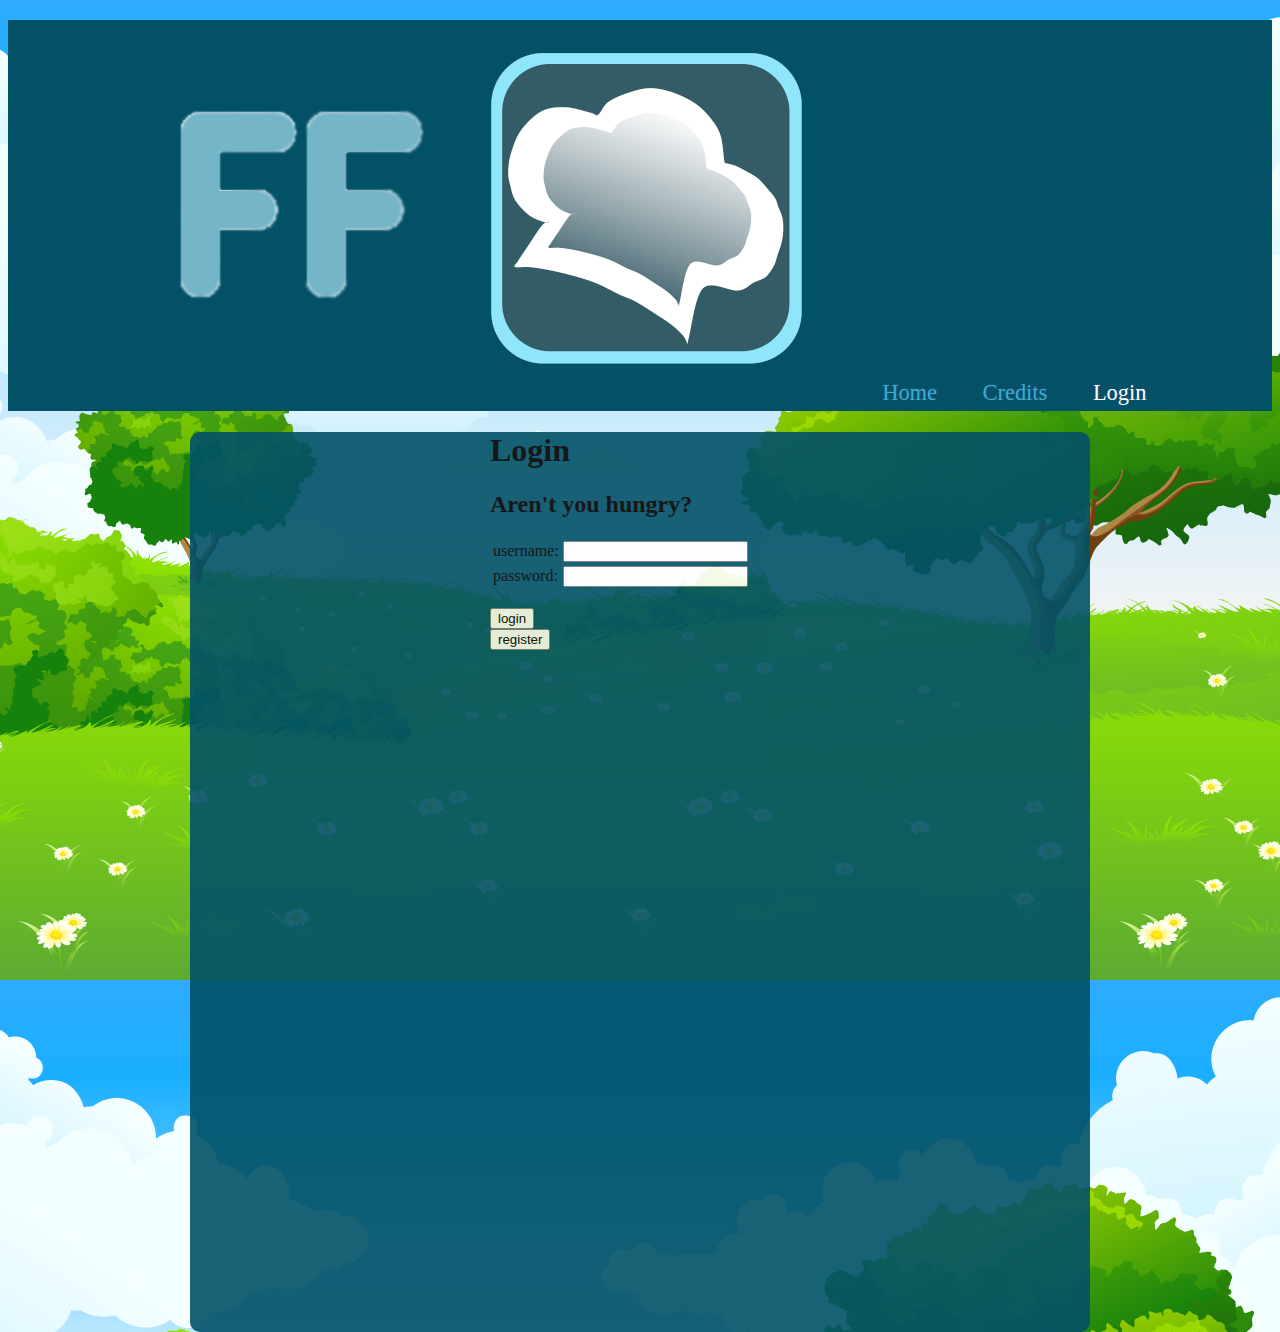
<file: COMP206/foodfeed/index2.html>
<html>
    <head>
        <title>Food Feed/login</title>
        <link rel="stylesheet" href="Mystyle.css" type="text/css">
    </head>
    <body>
        <nav id="menu">
            <a href="http://cs.mcgill.ca/~jprisn/" class=""><img src="logo.png"></a>
            <a href="http://cs.mcgill.ca/~jprisn/" class="">Home</a>
            <a href="http://css.mcgill.ca/~ttran57/" class="">Credits</a>
            <a href="." class="selected">Login</a>
        </nav>
        
        <div id="rectangle">
            <div id="content">
                <div id="login">
                    <h1>Login</h1>
                    <h2>Aren't you hungry?</h2>
                    <form>
                    <table border=0>
                    <tr>
                    <td>username:</td><td><input type=text name="u" size=20 autocorrect="off" autocapitalize="off"></td>
                    </tr>
                    <tr>
                    <td>password:</td><td><input type=password name="p" size=20></td>
                    </tr>
                    </table>
                    <br>
                    <input type="button" value="login" onclick="window.location.href='functional.html'"><br />
                    <input type="button" value="register" onclick="Javascript: showMsgs();" />
                    </form> 
                </div>

                <div id="register">
                    <h1>Create user</h1>
                    <table border=0>
                    <tr>
                    <td>username:</td><td><input type=text name="u" size=20 autocorrect="off" autocapitalize="off"></td>
                    </tr>
                    <tr>
                    <td>password:</td><td><input type=password name="p" size=20></td>
                    </tr>
                    </table>
                    <br>
                    <input type="button" value="create" onclick="window.location.href='functional.html'"><br />
                    </form> 
                </div>
                
                <script type="text/javascript">
                    function showMsgs(){
                    document.getElementById( 'register' ).style.display = 'block';
                    }
                </script>


            </div>
        </div>
    </body>
</html>
</file>
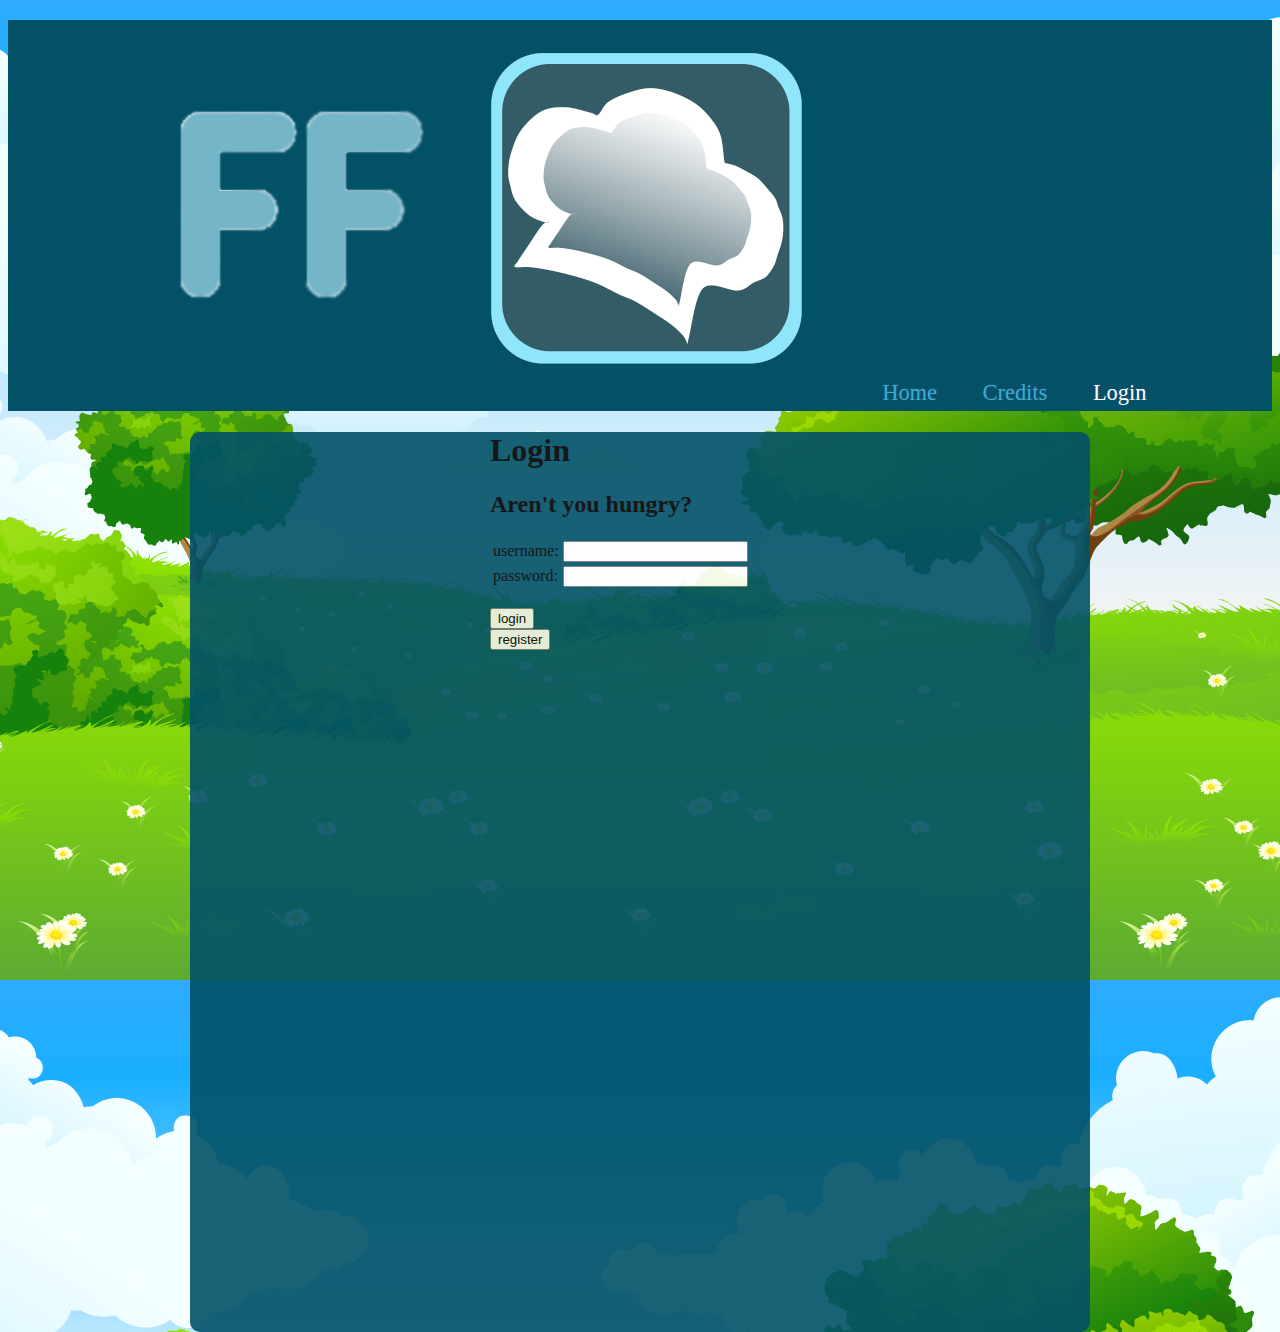
<file: COMP206/foodfeed/login.html>
<html>
    <head>
        <title>Food Feed/login</title>
        <link rel="stylesheet" href="Mystyle.css" type="text/css">
    </head>
    <body>
        <nav id="menu">
            <a href="index.html" class=""><img src="logo.png"></a>
            <a href="index.html" class="">Home</a>
            <a href="credits.html" class="">Credits</a>
            <a href="." class="selected">Login</a>
        </nav>
        
        <div id="rectangle">
            <div id="content">
                <div id="login">
                    <h1>Login</h1>
                    <h2>Aren't you hungry?</h2>
                    <form>
                    <table border=0>
                    <tr>
                    <td>username:</td><td><input type=text name="u" size=20 autocorrect="off" autocapitalize="off"></td>
                    </tr>
                    <tr>
                    <td>password:</td><td><input type=password name="p" size=20></td>
                    </tr>
                    </table>
                    <br>
                    <input type="button" value="login" onclick="window.location.href='functional.html'"><br />
                    <input type="button" value="register" onclick="Javascript: showMsgs();" />
                    </form> 
                </div>

                <div id="register">
                    <h1>Create user</h1>
                    <table border=0>
                    <tr>
                    <td>username:</td><td><input type=text name="u" size=20 autocorrect="off" autocapitalize="off"></td>
                    </tr>
                    <tr>
                    <td>password:</td><td><input type=password name="p" size=20></td>
                    </tr>
                    </table>
                    <br>
                    <input type="button" value="create" onclick="window.location.href='functional.html'"><br />
                    </form> 
                </div>
                
                <script type="text/javascript">
                    function showMsgs(){
                    document.getElementById( 'register' ).style.display = 'block';
                    }
                </script>


            </div>
        </div>
    </body>
</html>
</file>
<file: COMP206/foodfeed/food.css>
html, body {
    border-width: 0px;
    margin: 0px;
    width: 100%;
    height: 100%;
}

#banner {
    height: 90px;
}
#banner_img {
    height: 80px;
    margin: 0 auto;
}
#banner_center {
    height: 90px;
    width: 303px;
    margin: 0 auto;
}

#navigation li {
    list-style: none;
    display: block;
    float: left;
    margin: 1em;
}

#navigation li a {
    text-shadow: 0 2px 1px rgba(0,0,0,0.5);
    display: block;
    text-decoration: none;
    color: #f0f0f0;
    font-size: 1.6em;
    margin: 0 .5em;
}

#navigation li a:hover {
    margin-top: 2px;
}

#navigation_container {
    margin: 0 auto;
    width: auto;/*960px;*/

}

.rectangle_centered {
    width: 470px;
    margin: 0 auto;
}

.rectangle {  
   background: #086CA2; /*#0772a1;*/  
   height: 62px;
   width: 850px;
   position: relative;  
   -moz-box-shadow: 0px 0px 4px rgba(0,0,0,0.55);  
   box-shadow: 0px 0px 4px rgba(0,0,0,0.55);  
   -webkit-border-radius: 3px;  
   -moz-border-radius: 3px;  
   border-radius: 3px;  
   z-index: 500; /* the stack order: foreground */  
   margin: 3px auto 3px auto;  
}  

#content_rectangle {
    margin: 20px auto 0 auto;
    width: 850px;
}
</file>
<file: FALL2011/COMP206/foodfeed/Mystyle.css>
nav#menu {
    font-family: "Georgia";
    z-index: 30;
    text-align: center;
    background: #025167; /* #a11c20;*/
    font-size: 1.4em;
    display: block;
    /*padding-left: 25%;*/
    margin: 20px auto;
}
nav#menu a {
    color: #39aecf; /*#e25a5e;*/
    text-decoration: none;
    text-shadow: #274f7d 1px -1px 0px; /*#8b181c*/
    display: inline-block;
    margin: 5px 20px;
    -webkit-transition-property: color;
    -moz-transition-property: color;
    transition-property: color;
    -webkit-transition-duration: 0.3s;
    -moz-transition-duration: 0.3s;
    transition-duration: 0.3s;
}
nav#menu a:hover, nav#menu a.selected {
    color: #ddf8dc; /*#f9dcdd;*/
}
nav#menu a:hover {
    /*
    -webkit-transition-property: color;
    -moz-transition-property: color;
    transition-property: color;
    -webkit-transition-duration: 0.3s;
    -moz-transition-duration: 0.3s;
    transition-duration: 0.3s;*/
}
nav#menu a.selected {
    color: white;
}
nav#menu img {
    height: 25px;
}

body {
    background-image: url('back2.jpg');
    height: 100%;
}

#rectangle {
    height: 100%;
}

#rectangleW {
    height: 800px;
}

#content {
    position: relative;
    width: 900px;
    height: 100%;
    margin: 0 auto;
    opacity: 0.8;
    background-color: #66B5CB;
    border-radius: 10px;
}

#login {
    position: relative;
    width: 300px;
    margin: 0 auto;
    font-weight:bold;
    color:#000000;
}

#credits {
    position: absolute;
    width: 450px;
    margin: 0px 250px;
    font-weight:bold;
    color:#000000;
}

#register {
    width: 300px;
    display: none;
    margin: 0 auto;
}
</file>
<file: COMP206/foodfeed/Mystyle.css>
nav#menu {
    font-family: "Georgia";
    z-index: 30;
    text-align: center;
    background: #025167; /* #a11c20;*/
    font-size: 1.4em;
    display: block;
    /*padding-left: 25%;*/
    margin: 20px auto;
}
nav#menu a {
    color: #39aecf; /*#e25a5e;*/
    text-decoration: none;
    text-shadow: #274f7d 1px -1px 0px; /*#8b181c*/
    display: inline-block;
    margin: 5px 20px;
    -webkit-transition-property: color;
    -moz-transition-property: color;
    transition-property: color;
    -webkit-transition-duration: 0.3s;
    -moz-transition-duration: 0.3s;
    transition-duration: 0.3s;
}
nav#menu a:hover, nav#menu a.selected {
    color: #ddf8dc; /*#f9dcdd;*/
}
nav#menu a:hover {
    /*
    -webkit-transition-property: color;
    -moz-transition-property: color;
    transition-property: color;
    -webkit-transition-duration: 0.3s;
    -moz-transition-duration: 0.3s;
    transition-duration: 0.3s;*/
}
nav#menu a.selected {
    color: white;
}

body {
    background-image: url('back.jpg');
    height: 100%;
}

#rectangle {
    height: 100%;
}

#content {
    width: 900px;
    height: 100%;
    margin: 0 auto;
    opacity: 0.9;
    background-color: #025167;
    border-radius: 10px;
    font-weight:bold;
    color:#000000;
}

#login {
    width: 300px;
    margin: 10px auto;
}

#register {
    width: 400px;
    display: none;
}
</file>
